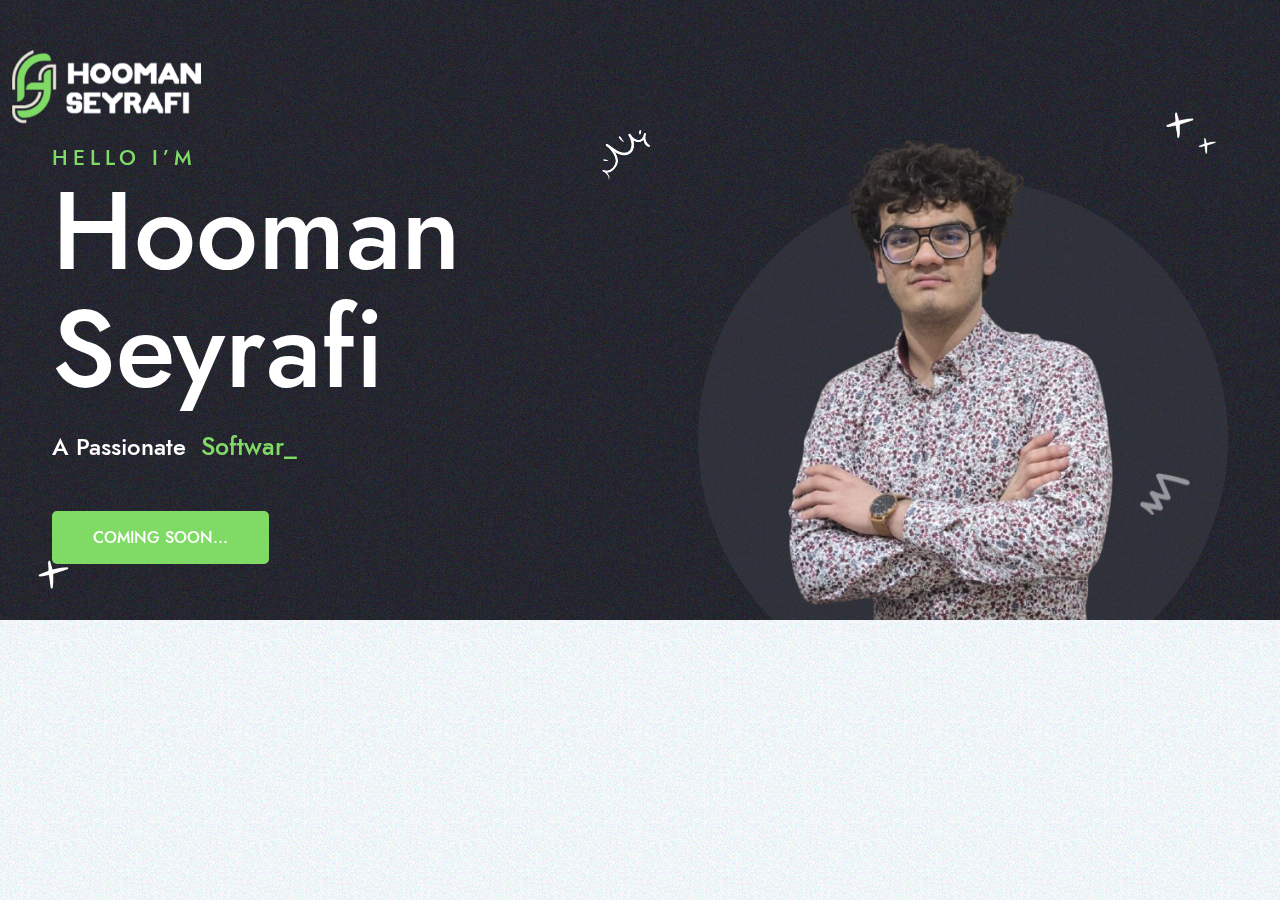
<file: index.html>
<!DOCTYPE html>
<html class="js sizes customelements history pointerevents postmessage webgl websockets cssanimations csscolumns csscolumns-width csscolumns-span csscolumns-fill csscolumns-gap csscolumns-rule csscolumns-rulecolor csscolumns-rulestyle csscolumns-rulewidth csscolumns-breakbefore csscolumns-breakafter csscolumns-breakinside flexbox picture srcset webworkers" lang="zxx"><head><meta http-equiv="Content-Type" content="text/html; charset=UTF-8">
    
    <meta http-equiv="x-ua-compatible" content="ie=edge">
    <title>Hooman Seyrafi</title>
    <meta name="description" content="">
    <meta name="viewport" content="width=device-width, initial-scale=1">
    <!-- Place favicon.ico in the root directory -->
    <link rel="shortcut icon" href="./favicon.png" type="image/x-icon">

    <!-- Fonts -->
    <link rel="preconnect" href="https://fonts.googleapis.com/">
    <link rel="preconnect" href="https://fonts.gstatic.com/" crossorigin="">
    <link href="./css2.css" rel="stylesheet">


    <!-- All css here -->
    <link rel="stylesheet" href="./bootstrap.min.css">
    <link rel="stylesheet" href="./fontawesome-all.min.css">
    <link rel="stylesheet" href="./flaticon.css">
    <link rel="stylesheet" href="./animate.css">
    <link rel="stylesheet" href="./aos.css">
    <link rel="stylesheet" href="./jquery.fancybox.min.css">
    <link rel="stylesheet" href="./slick.css">
    <link rel="stylesheet" href="./leaflet.css">
    <link rel="stylesheet" href="./meanmenu.css">
    <link rel="stylesheet" href="./default.css">
    <link rel="stylesheet" href="./style.css">
    <link rel="stylesheet" href="./responsive.css">
</head>

<body data-background="images/slider/body-bg.jpg" data-aos-easing="ease" data-aos-duration="400" data-aos-delay="0" style="background-image: url(&quot;images/slider/body-bg.jpg&quot;);" data-new-gr-c-s-check-loaded="14.1228.0" data-gr-ext-installed="" cz-shortcut-listen="true">
    <!--[if lte IE 9]>
        <p class="browserupgrade">You are using an <strong>outdated</strong> browser. Please <a href="https://browsehappy.com/">upgrade your browser</a> to improve your experience and security.</p>
    <![endif]-->

    <!--  ====== preloader=============================================  -->
    <!-- /preloader -->


    <!--  ====== header-area-start
    ============================================================ -->
    <header>
        <div id="header-sticky" class="transparent-header header-area">
            <div class="header">
                <div class="container">
                    <div class="row align-items-center">
                        <div class="col-xl-2 col-lg-2 col-md-3 col-sm-4 col-5">
                            <div class="logo mt-50 mb-50 transition5">
                                <a class="header-logo" href="#"><img src="./logo.png" alt="Logo"></a>
                            </div>
                        </div><!-- /col -->
                    </div><!-- /row -->
                </div><!-- /container -->
            </div>
        </div><!-- /header-bottom -->
    </header>
    <!--  header-area-end  -->


    <!--  ====== header extra info start
    ============================================================ -->
     
    <main class="over-hiddenn">

        <!-- ====== slider-area-start
        ==================================================== -->
        <div id="home" class="slider-area slider-bg-color over-hidden">
            <div class="single-slider slider-height over-hidden position-relative xxl-device-width bg-cover no-repeat" data-background="images/slider/slider-bg.jpg" style="background-image: url(&quot;images/slider/slider-bg.jpg&quot;);">

                <div id="scene" class="parallax position-absolute w-100 h-100 z-index1" style="transform: translate3d(0px, 0px, 0px) rotate(0.0001deg); transform-style: preserve-3d; backface-visibility: hidden; pointer-events: none;">
                    <img data-depth="0.20" class="hero-shape hero-shape1 position-absolute d-none d-lg-inline-block" src="./shape1.png" alt="#" style="transform: translate3d(-25px, 18.4px, 0px);"><!-- /hero-shape1 -->
                    <img data-depth="0.15" class="hero-shape hero-shape2 position-absolute d-none d-lg-inline-block" src="./shape2.png" alt="#" style="transform: translate3d(-18.8px, 13.8px, 0px);"><!-- /hero-shape2 -->
                    <img data-depth="0.30" class="hero-shape hero-shape3 position-absolute d-none d-lg-inline-block" src="./shape3.png" alt="#" style="transform: translate3d(-37.6px, 27.6px, 0px);"><!-- /hero-shape3 -->
                    <img data-depth="0.10" class="hero-shape hero-shape4 position-absolute d-none d-lg-inline-block" src="./shape4.png" alt="#" style="transform: translate3d(-12.5px, 9.2px, 0px);"><!-- /hero-shape4 -->
                </div><!-- /parallax -->

                <div class="container slider-height d-flex align-items-end">
                    <div class="row justify-content-center align-items-center h-100">

                        <div class="col-xl-5 col-lg-6 col-md-12 col-sm-11 col-12  d-flex align-items-center justify-content-center">
                            <div class="slider-wrapper h-100">
                                <div class="slider-content text-center mt--45 text-lg-left position-relative z-index11 aos-init aos-animate" data-aos="fade-right" data-aos-duration="2200" data-aos-delay="1000">
                                    <h1 class="mb-15 white-text">
                                        <span class="sub-heading d-block text-uppercase theme-color mb-0">Hello
                                            I’m</span>
                                        Hooman Seyrafi
                                    </h1>
                                    <h2 class="text-capitalize white-text mb-40">
                                        A Passionate
                                        <span class="d-text d-block d-sm-inline-block">
                                            <span class="typer theme-color d-inline-block pl-2" id="main" data-words="Software Engineer, Developer, Web Designer, Freelancer, Mathematic Student, Artist" data-delay="100" data-colors="#80db66" style="color: rgb(128, 219, 102);"> Free</span><span class="cursor theme-color d-inline-block" data-owner="main" style="transition: 0.1s; opacity: 1;">_</span>
                                        </span>
                                    </h2>
                                    <a href="#" class="btn position-relative over-hidden theme-bg text-uppercase transition5">Coming Soon...</a>
                                </div><!-- /slider-content -->
                            </div><!-- /slider-wrapper -->
                        </div><!-- /col -->

                        <div class="col-xl-7 col-lg-6 col-md-7 col-sm-10 col-12 d-flex justify-content-center align-items-end h-100">
                            <div class="slider-img pl-120 position-relative z-index1">
                                <img src="./person.png" alt="hero image">
                            </div><!-- /slider-img -->
                        </div><!-- /col -->

                    </div><!-- /row -->
                </div><!-- /container -->
            </div><!-- /single-slider -->

        </div>
        <!-- slider-area-end  -->
        

    </main>


    <!-- ================== All js here ================ -->
    <script src="./modernizr-3.5.0.min.js"></script>
    <script src="./jquery-1.12.4.min.js"></script>
    <script src="./popper.min.js"></script>
    <script src="./bootstrap.min.js"></script>
    <!-- knob-js -->
    <script src="./jquery-appear.js"></script>
    <script src="./jquery-knob.js"></script>
    <script src="./aos.js"></script>
    <script src="./jquery.fancybox.min.js"></script>
    <script src="./waypoint.js"></script>
    <script src="./isotope.pkgd.min.js"></script>
    <script src="./image-loaded.min.js"></script>
    <script src="./counterup-min.js"></script>
    <script src="./one-page-nav-min.js"></script>
    <script src="./slick.min.js"></script>
    <script src="./parallax.js"></script>
    <!-- map js -->
    <script src="./leaflet.js"></script>
    <script src="./typer.js"></script>
    <script src="./plugins.js"></script>
    <script src="./ajax-form.js"></script>
    <script src="./vanilla-tilt.min.js"></script>
    <script src="./jquery.meanmenu.min.js"></script>
    <script src="./main.js"></script>




</body><grammarly-desktop-integration data-grammarly-shadow-root="true"><template shadowrootmode="open"><style>
      div.grammarly-desktop-integration {
        position: absolute;
        width: 1px;
        height: 1px;
        padding: 0;
        margin: -1px;
        overflow: hidden;
        clip: rect(0, 0, 0, 0);
        white-space: nowrap;
        border: 0;
        -moz-user-select: none;
        -webkit-user-select: none;
        -ms-user-select:none;
        user-select:none;
      }

      div.grammarly-desktop-integration:before {
        content: attr(data-content);
      }
    </style><div aria-label="grammarly-integration" role="group" tabindex="-1" class="grammarly-desktop-integration" data-content="{&quot;mode&quot;:&quot;full&quot;,&quot;isActive&quot;:true,&quot;isUserDisabled&quot;:false}"></div></template></grammarly-desktop-integration></html>
</file>
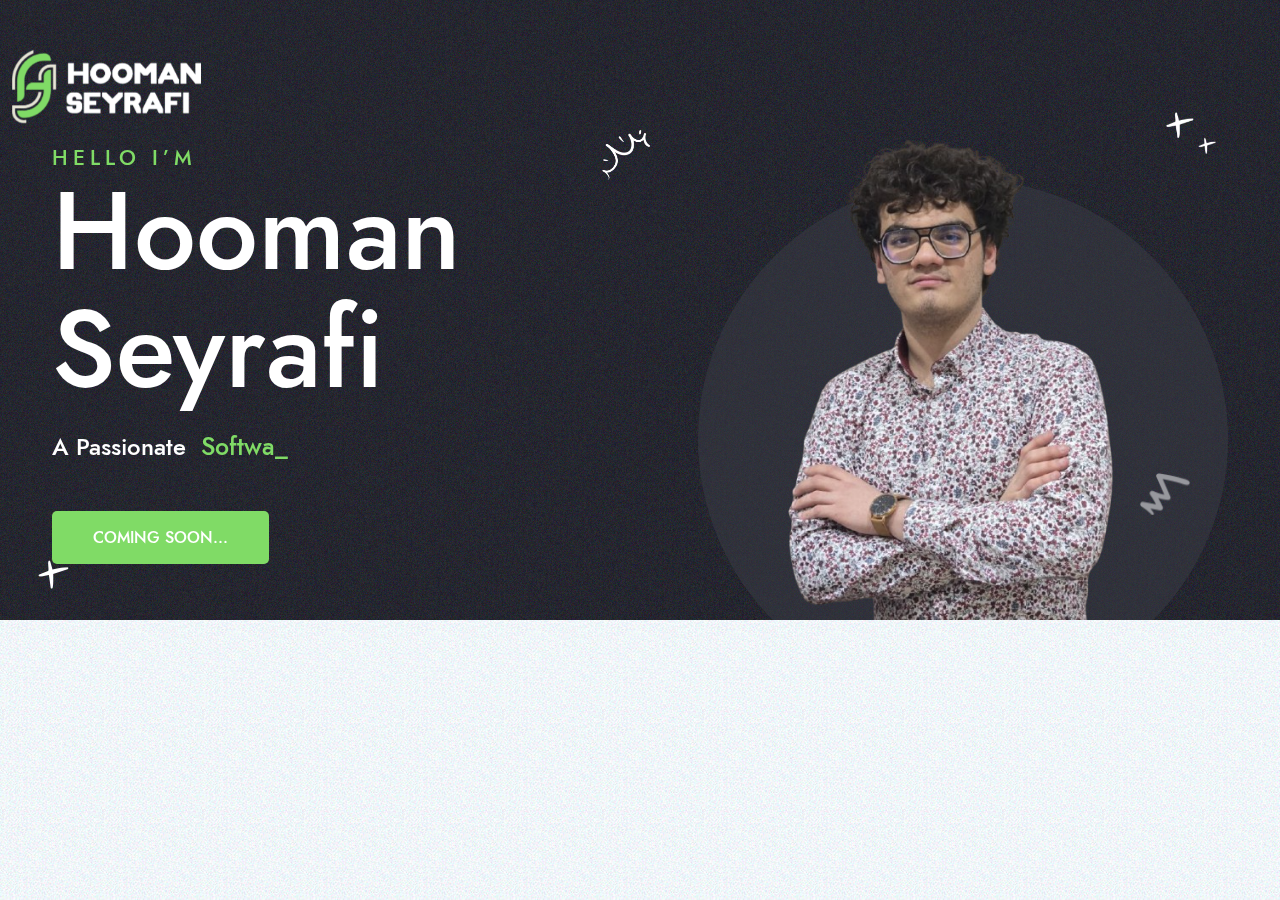
<file: Hooman Seyrafi.html>
<!DOCTYPE html>
<html class="js sizes customelements history pointerevents postmessage webgl websockets cssanimations csscolumns csscolumns-width csscolumns-span csscolumns-fill csscolumns-gap csscolumns-rule csscolumns-rulecolor csscolumns-rulestyle csscolumns-rulewidth csscolumns-breakbefore csscolumns-breakafter csscolumns-breakinside flexbox picture srcset webworkers" lang="zxx"><head><meta http-equiv="Content-Type" content="text/html; charset=UTF-8">
    
    <meta http-equiv="x-ua-compatible" content="ie=edge">
    <title>Hooman Seyrafi</title>
    <meta name="description" content="">
    <meta name="viewport" content="width=device-width, initial-scale=1">
    <!-- Place favicon.ico in the root directory -->
    <link rel="shortcut icon" href="./favicon.png" type="image/x-icon">

    <!-- Fonts -->
    <link rel="preconnect" href="https://fonts.googleapis.com/">
    <link rel="preconnect" href="https://fonts.gstatic.com/" crossorigin="">
    <link href="./css2.css" rel="stylesheet">


    <!-- All css here -->
    <link rel="stylesheet" href="./bootstrap.min.css">
    <link rel="stylesheet" href="./fontawesome-all.min.css">
    <link rel="stylesheet" href="./flaticon.css">
    <link rel="stylesheet" href="./animate.css">
    <link rel="stylesheet" href="./aos.css">
    <link rel="stylesheet" href="./jquery.fancybox.min.css">
    <link rel="stylesheet" href="./slick.css">
    <link rel="stylesheet" href="./leaflet.css">
    <link rel="stylesheet" href="./meanmenu.css">
    <link rel="stylesheet" href="./default.css">
    <link rel="stylesheet" href="./style.css">
    <link rel="stylesheet" href="./responsive.css">
</head>

<body data-background="images/slider/body-bg.jpg" data-aos-easing="ease" data-aos-duration="400" data-aos-delay="0" style="background-image: url(&quot;images/slider/body-bg.jpg&quot;);" data-new-gr-c-s-check-loaded="14.1228.0" data-gr-ext-installed="" cz-shortcut-listen="true">
    <!--[if lte IE 9]>
        <p class="browserupgrade">You are using an <strong>outdated</strong> browser. Please <a href="https://browsehappy.com/">upgrade your browser</a> to improve your experience and security.</p>
    <![endif]-->

    <!--  ====== preloader=============================================  -->
    <!-- /preloader -->


    <!--  ====== header-area-start
    ============================================================ -->
    <header>
        <div id="header-sticky" class="transparent-header header-area">
            <div class="header">
                <div class="container">
                    <div class="row align-items-center">
                        <div class="col-xl-2 col-lg-2 col-md-3 col-sm-4 col-5">
                            <div class="logo mt-50 mb-50 transition5">
                                <a class="header-logo" href="#"><img src="./logo.png" alt="Logo"></a>
                            </div>
                        </div><!-- /col -->
                    </div><!-- /row -->
                </div><!-- /container -->
            </div>
        </div><!-- /header-bottom -->
    </header>
    <!--  header-area-end  -->


    <!--  ====== header extra info start
    ============================================================ -->
     
    <main class="over-hiddenn">

        <!-- ====== slider-area-start
        ==================================================== -->
        <div id="home" class="slider-area slider-bg-color over-hidden">
            <div class="single-slider slider-height over-hidden position-relative xxl-device-width bg-cover no-repeat" data-background="images/slider/slider-bg.jpg" style="background-image: url(&quot;images/slider/slider-bg.jpg&quot;);">

                <div id="scene" class="parallax position-absolute w-100 h-100 z-index1" style="transform: translate3d(0px, 0px, 0px) rotate(0.0001deg); transform-style: preserve-3d; backface-visibility: hidden; pointer-events: none;">
                    <img data-depth="0.20" class="hero-shape hero-shape1 position-absolute d-none d-lg-inline-block" src="./shape1.png" alt="#" style="transform: translate3d(-25px, 18.4px, 0px);"><!-- /hero-shape1 -->
                    <img data-depth="0.15" class="hero-shape hero-shape2 position-absolute d-none d-lg-inline-block" src="./shape2.png" alt="#" style="transform: translate3d(-18.8px, 13.8px, 0px);"><!-- /hero-shape2 -->
                    <img data-depth="0.30" class="hero-shape hero-shape3 position-absolute d-none d-lg-inline-block" src="./shape3.png" alt="#" style="transform: translate3d(-37.6px, 27.6px, 0px);"><!-- /hero-shape3 -->
                    <img data-depth="0.10" class="hero-shape hero-shape4 position-absolute d-none d-lg-inline-block" src="./shape4.png" alt="#" style="transform: translate3d(-12.5px, 9.2px, 0px);"><!-- /hero-shape4 -->
                </div><!-- /parallax -->

                <div class="container slider-height d-flex align-items-end">
                    <div class="row justify-content-center align-items-center h-100">

                        <div class="col-xl-5 col-lg-6 col-md-12 col-sm-11 col-12  d-flex align-items-center justify-content-center">
                            <div class="slider-wrapper h-100">
                                <div class="slider-content text-center mt--45 text-lg-left position-relative z-index11 aos-init aos-animate" data-aos="fade-right" data-aos-duration="2200" data-aos-delay="1000">
                                    <h1 class="mb-15 white-text">
                                        <span class="sub-heading d-block text-uppercase theme-color mb-0">Hello
                                            I’m</span>
                                        Hooman Seyrafi
                                    </h1>
                                    <h2 class="text-capitalize white-text mb-40">
                                        A Passionate
                                        <span class="d-text d-block d-sm-inline-block">
                                            <span class="typer theme-color d-inline-block pl-2" id="main" data-words="Software Engineer, Developer, Web Designer, Freelancer, Mathematic Student, Artist" data-delay="100" data-colors="#80db66" style="color: rgb(128, 219, 102);"> Free</span><span class="cursor theme-color d-inline-block" data-owner="main" style="transition: 0.1s; opacity: 1;">_</span>
                                        </span>
                                    </h2>
                                    <a href="#" class="btn position-relative over-hidden theme-bg text-uppercase transition5">Coming Soon...</a>
                                </div><!-- /slider-content -->
                            </div><!-- /slider-wrapper -->
                        </div><!-- /col -->

                        <div class="col-xl-7 col-lg-6 col-md-7 col-sm-10 col-12 d-flex justify-content-center align-items-end h-100">
                            <div class="slider-img pl-120 position-relative z-index1">
                                <img src="./person.png" alt="hero image">
                            </div><!-- /slider-img -->
                        </div><!-- /col -->

                    </div><!-- /row -->
                </div><!-- /container -->
            </div><!-- /single-slider -->

        </div>
        <!-- slider-area-end  -->
        

    </main>


    <!-- ================== All js here ================ -->
    <script src="./modernizr-3.5.0.min.js"></script>
    <script src="./jquery-1.12.4.min.js"></script>
    <script src="./popper.min.js"></script>
    <script src="./bootstrap.min.js"></script>
    <!-- knob-js -->
    <script src="./jquery-appear.js"></script>
    <script src="./jquery-knob.js"></script>
    <script src="./aos.js"></script>
    <script src="./jquery.fancybox.min.js"></script>
    <script src="./waypoint.js"></script>
    <script src="./isotope.pkgd.min.js"></script>
    <script src="./image-loaded.min.js"></script>
    <script src="./counterup-min.js"></script>
    <script src="./one-page-nav-min.js"></script>
    <script src="./slick.min.js"></script>
    <script src="./parallax.js"></script>
    <!-- map js -->
    <script src="./leaflet.js"></script>
    <script src="./typer.js"></script>
    <script src="./plugins.js"></script>
    <script src="./ajax-form.js"></script>
    <script src="./vanilla-tilt.min.js"></script>
    <script src="./jquery.meanmenu.min.js"></script>
    <script src="./main.js"></script>




</body><grammarly-desktop-integration data-grammarly-shadow-root="true"><template shadowrootmode="open"><style>
      div.grammarly-desktop-integration {
        position: absolute;
        width: 1px;
        height: 1px;
        padding: 0;
        margin: -1px;
        overflow: hidden;
        clip: rect(0, 0, 0, 0);
        white-space: nowrap;
        border: 0;
        -moz-user-select: none;
        -webkit-user-select: none;
        -ms-user-select:none;
        user-select:none;
      }

      div.grammarly-desktop-integration:before {
        content: attr(data-content);
      }
    </style><div aria-label="grammarly-integration" role="group" tabindex="-1" class="grammarly-desktop-integration" data-content="{&quot;mode&quot;:&quot;full&quot;,&quot;isActive&quot;:true,&quot;isUserDisabled&quot;:false}"></div></template></grammarly-desktop-integration></html>
</file>
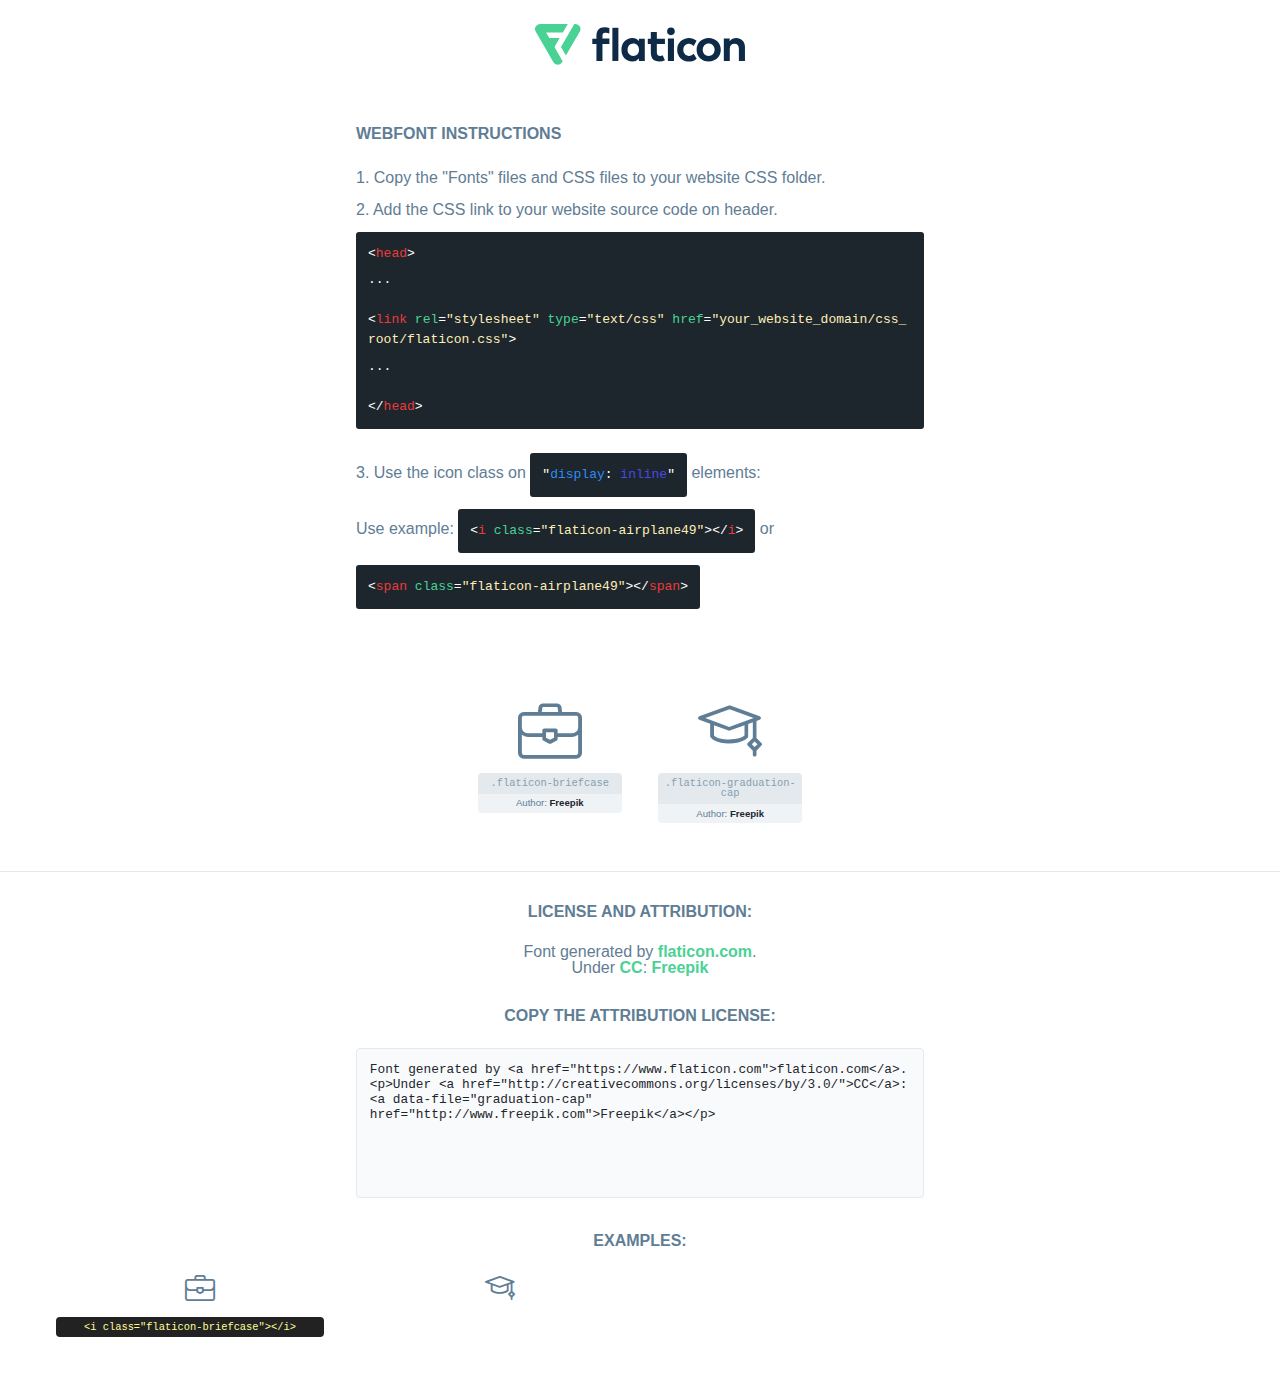
<file: fonts/flaticon-font/flaticon.html>
<!DOCTYPE html>
<html lang="en">
<head>
    <title>Flaticon Webfont</title>
    <link rel="stylesheet" type="text/css" href="flaticon.css"/>
    <meta charset="UTF-8">
    <style>
        html, body, div, span, applet, object, iframe,
        h1, h2, h3, h4, h5, h6, p, blockquote, pre,
        a, abbr, acronym, address, big, cite, code,
        del, dfn, em, img, ins, kbd, q, s, samp,
        small, strike, strong, sub, sup, tt, var,
        b, u, i, center,
        dl, dt, dd, ol, ul, li,
        fieldset, form, label, legend,
        table, caption, tbody, tfoot, thead, tr, th, td,
        article, aside, canvas, details, embed,
        figure, figcaption, footer, header, hgroup,
        menu, nav, output, ruby, section, summary,
        time, mark, audio, video {
            margin: 0;
            padding: 0;
            border: 0;
            font-size: 100%;
            font: inherit;
            vertical-align: baseline;
        }

        /* HTML5 display-role reset for older browsers */
        article, aside, details, figcaption, figure,
        footer, header, hgroup, menu, nav, section {
            display: block;
        }

        body {
            line-height: 1;
        }

        ol, ul {
            list-style: none;
        }

        blockquote, q {
            quotes: none;
        }

        blockquote:before, blockquote:after,
        q:before, q:after {
            content: '';
            content: none;
        }

        table {
            border-collapse: collapse;
            border-spacing: 0;
        }

        body {
            font-family: Helvetica, Arial, sans-serif;
            font-size: 16px;
            color: #5f7d95;
        }

        a {
            color: #4AD295;
            font-weight: bold;
            text-decoration: none;
        }

        * {
            -moz-box-sizing: border-box;
            -webkit-box-sizing: border-box;
            box-sizing: border-box;
            margin: 0;
            padding: 0;
        }

        [class^="flaticon-"]:before, [class*=" flaticon-"]:before, [class^="flaticon-"]:after, [class*=" flaticon-"]:after {
            font-family: Flaticon;
            font-size: 30px;
            font-style: normal;
            margin-left: 20px;
            color: #333;
        }

        .wrapper {
            max-width: 600px;
            margin: auto;
            padding: 0 1em;
        }

        .title {
            margin-bottom: 24px;
            text-transform: uppercase;
            font-weight: bold;
        }

        header {
            text-align: center;
            padding: 24px;
        }

        header .logo {
            width: 210px;
            height: auto;
            border: none;
            display: inline-block;
        }

        header strong {
            font-size: 28px;
            font-weight: 500;
            vertical-align: middle;
        }

        .demo {
            margin: 2em auto;
            line-height: 1.25em;
        }

        .demo ul li {
            margin-bottom: 12px;
        }

        .demo ul li code {
            background-color: #1D262D;
            border-radius: 3px;
            padding: 12px;
            display: inline-block;
            color: #fff;
            font-family: Consolas, Monaco, Lucida Console, Liberation Mono, DejaVu Sans Mono, Bitstream Vera Sans Mono, Courier New, monospace;
            font-weight: lighter;
            margin-top: 12px;
            font-size: 13px;
            word-break: break-all;
        }

        .demo ul li code .red {
            color: #EC3A3B;
        }

        .demo ul li code .green {
            color: #4AD295;
        }

        .demo ul li code .yellow {
            color: #FFEEB6;
        }

        .demo ul li code .blue {
            color: #2C8CF4;
        }

        .demo ul li code .purple {
            color: #4949E7;
        }

        .demo ul li code .dots {
            margin-top: 0.5em;
            display: block;
        }

        #glyphs {
            border-bottom: 1px solid #E3E9ED;
            padding: 2em 0;
            text-align: center;
        }

        .glyph {
            display: inline-block;
            width: 9em;
            margin: 1em;
            text-align: center;
            vertical-align: top;
            background: #FFF;
        }

        .glyph .flaticon {
            padding: 10px;
            display: block;
            font-family: "Flaticon";
            font-size: 64px;
            line-height: 1;
        }

        .glyph .flaticon:before {
            font-size: 64px;
            color: #5f7d95;
            margin-left: 0;
        }

        .class-name {
            font-size: 0.65em;
            background-color: #E3E9ED;
            color: #869FB2;
            border-radius: 4px 4px 0 0;
            padding: 0.5em;
            font-family: Consolas, Monaco, Lucida Console, Liberation Mono, DejaVu Sans Mono, Bitstream Vera Sans Mono, Courier New, monospace;
        }

        .author-name {
            font-size: 0.6em;
            background-color: #EFF3F6;
            border-top: 0;
            border-radius: 0 0 4px 4px;
            padding: 0.5em;
        }

        .author-name a {
            color: #1D262D;
        }

        .class-name:last-child {
            font-size: 10px;
            color: #888;
        }

        .class-name:last-child a {
            font-size: 10px;
            color: #555;
        }

        .glyph > input {
            display: block;
            width: 100px;
            margin: 5px auto;
            text-align: center;
            font-size: 12px;
            cursor: text;
        }

        .glyph > input.icon-input {
            font-family: "Flaticon";
            font-size: 16px;
            margin-bottom: 10px;
        }

        .attribution .title {
            margin-top: 2em;
        }

        .attribution textarea {
            background-color: #F8FAFB;
            color: #1D262D;
            padding: 1em;
            border: none;
            box-shadow: none;
            border: 1px solid #E3E9ED;
            border-radius: 4px;
            resize: none;
            width: 100%;
            height: 150px;
            font-size: 0.8em;
            font-family: Consolas, Monaco, Lucida Console, Liberation Mono, DejaVu Sans Mono, Bitstream Vera Sans Mono, Courier New, monospace;
            -webkit-appearance: none;
        }

        .attribution textarea:hover {
            border-color: #CFD9E0;
        }

        .attribution textarea:focus {
            border-color: #4AD295;
        }

        .iconsuse {
            margin: 2em auto;
            text-align: center;
            max-width: 1200px;
        }

        .iconsuse:after {
            content: '';
            display: table;
            clear: both;
        }

        .iconsuse .image {
            float: left;
            width: 25%;
            padding: 0 1em;
        }

        .iconsuse .image p {
            margin-bottom: 1em;
        }

        .iconsuse .image span {
            display: block;
            font-size: 0.65em;
            background-color: #222;
            color: #fff;
            border-radius: 4px;
            padding: 0.5em;
            color: #FFFF99;
            margin-top: 1em;
            font-family: Consolas, Monaco, Lucida Console, Liberation Mono, DejaVu Sans Mono, Bitstream Vera Sans Mono, Courier New, monospace;
        }

        .flaticon:before {
            color: #5f7d95;
        }

        #footer {
            text-align: center;
            background-color: #1D262D;
            color: #869FB2;
            padding: 12px;
            font-size: 14px;
        }

        #footer a {
            font-weight: normal;
        }

        @media (max-width: 960px) {
            .iconsuse .image {
                width: 50%;
            }
        }

        .preview {
            width: 100px;
            display: inline-block;
            margin: 10px;
        }

        .preview .inner {
            display: inline-block;
            width: 100%;
            text-align: center;
            background: #f5f5f5;
            -webkit-border-radius: 3px 3px 0 0;
            -moz-border-radius: 3px 3px 0 0;
            border-radius: 3px 3px 0 0;
        }

        .preview .inner  {
            line-height: 85px;
            font-size: 40px;
            color: #333;
        }

        .label {
            display: inline-block;
            width: 100%;
            box-sizing: border-box;
            padding: 5px;
            font-size: 10px;
            font-family: Monaco, monospace;
            color: #666;
            white-space: nowrap;
            overflow: hidden;
            text-overflow: ellipsis;
            background: #ddd;
            -webkit-border-radius: 0 0 3px 3px;
            -moz-border-radius: 0 0 3px 3px;
            border-radius: 0 0 3px 3px;
            color: #666;
        }
    </style>
</head>
<body>
    <header>
        <a href="https://www.flaticon.com/" target="_blank" class="logo">
            <svg xmlns="http://www.w3.org/2000/svg" viewBox="0 0 394.3 76.5">
                <path d="M156.6,69.4H145.3V7.1h11.3Z" style="fill:#0e2a47"/>
                <path d="M206.2,69.4h-11V64.8a15.4,15.4,0,0,1-12.6,5.7c-11.6,0-20.3-9.5-20.3-22.1s8.8-22.1,20.3-22.1a15.4,15.4,0,0,1,12.6,5.8V27.5h11Zm-32.4-21c0,6.4,4.2,11.6,10.8,11.6s10.8-4.9,10.8-11.6-4.4-11.6-10.8-11.6S173.9,42,173.9,48.4Z"
                      style="fill:#0e2a47"/>
                <path d="M262.5,13.7a7.2,7.2,0,0,1-14.4,0,7.2,7.2,0,1,1,14.4,0ZM261,69.4H249.6v-42H261Z"
                      style="fill:#0e2a47"/>
                <path id="_Trazado_" data-name="&lt;Trazado&gt;"
                      d="M139.6,17.8a16.6,16.6,0,0,0-8-1.4c-3.2.4-4.9,2-4.9,5.9v5.1h13V37.5h-13v32H115.4v-32h-7.8v-10h7.8V22.2c0-9.9,5.2-16.3,15-16.3a23.4,23.4,0,0,1,9.3,1.8Z"
                      style="fill:#0e2a47"/>
                <path d="M235.1,60c-3.5,0-6.3-1.9-6.3-7.1V37.5H244v-10H228.8V15H217.5V27.5h-5.7v10h5.7V53.7c0,10.9,5.3,16.8,15.7,16.8A22.9,22.9,0,0,0,244,68l-4.3-9.1A12.3,12.3,0,0,1,235.1,60Z"
                      style="fill:#0e2a47"/>
                <path d="M348.9,48.4c0,12.6-9.7,22.1-22.7,22.1s-22.7-9.4-22.7-22.1,9.6-22.1,22.7-22.1S348.9,35.8,348.9,48.4Zm-33.9,0c0,6.8,4.8,11.6,11.1,11.6s11.2-4.8,11.2-11.6-4.8-11.6-11.2-11.6S315.1,41.6,315.1,48.4Z"
                      style="fill:#0e2a47"/>
                <path d="M394.3,42.7V69.4H382.9V46.3c0-6.1-3-9.4-8.2-9.4s-8.9,3.2-8.9,9.5v23H354.6v-42h11v4.9c3-4.5,7.6-6.1,12.3-6.1C387.5,26.3,394.3,33,394.3,42.7Z"
                      style="fill:#0e2a47"/>
                <path d="M298,55.7h0a12.4,12.4,0,0,1-8.2,4.2h-.9l-1.8-.2a10,10,0,0,1-7.4-5.6,13.2,13.2,0,0,1-1.2-5.8,13,13,0,0,1,1.3-5.9,10.1,10.1,0,0,1,7.5-5.5h2.4a11.7,11.7,0,0,1,8.3,4.2l5.5-9.6a19.9,19.9,0,0,0-8.1-4.3,23.4,23.4,0,0,0-6.1-.8,25.2,25.2,0,0,0-7.5,1.1,20.9,20.9,0,0,0-8,4.6,21.9,21.9,0,0,0-6.8,16.4,21.9,21.9,0,0,0,6.7,16.3,20.9,20.9,0,0,0,8,4.6,25.2,25.2,0,0,0,7.7,1.2,23.6,23.6,0,0,0,6.2-.8,20,20,0,0,0,8.1-4.4Z"
                      style="fill:#0e2a47"/>
                <path d="M46.3,26.5H26.9L20.8,16H52.4L61.6,0H9.4A9.3,9.3,0,0,0,1.3,4.7a9.3,9.3,0,0,0,0,9.4L34.6,71.8a9.4,9.4,0,0,0,16.2,0l1.1-1.9L36.6,43.3Z"
                      style="fill:#4ad295"/>
                <path d="M84.2,4.7A9.3,9.3,0,0,0,76.1,0H73.8l-25,43.3,9.2,16L84.2,14A9.3,9.3,0,0,0,84.2,4.7Z"
                      style="fill:#4ad295"/>
            </svg>
        </a>
    </header>
    <section class="demo wrapper">

        <p class="title">Webfont Instructions</p>

        <ul>
            <li>
                <span class="num">1. </span>Copy the "Fonts" files and CSS files to your website CSS folder.
            </li>
            <li>
                <span class="num">2. </span>Add the CSS link to your website source code on header.
                <code class="big">
                    &lt;<span class="red">head</span>&gt;
                    <br/><span class="dots">...</span>
                    <br/>&lt;<span class="red">link</span> <span class="green">rel</span>=<span
                        class="yellow">"stylesheet"</span> <span class="green">type</span>=<span
                        class="yellow">"text/css"</span> <span class="green">href</span>=<span class="yellow">"your_website_domain/css_root/flaticon.css"</span>&gt;
                    <br/><span class="dots">...</span>
                    <br/>&lt;/<span class="red">head</span>&gt;
                </code>
            </li>

            <li>
                <p>
                    <span class="num">3. </span>Use the icon class on <code>"<span class="blue">display</span>:<span
                        class="purple"> inline</span>"</code> elements:
                    <br/>
                    Use example: <code>&lt;<span class="red">i</span> <span class="green">class</span>=<span class="yellow">&quot;flaticon-airplane49&quot;</span>&gt;&lt;/<span
                        class="red">i</span>&gt;</code> or <code>&lt;<span class="red">span</span> <span
                        class="green">class</span>=<span class="yellow">&quot;flaticon-airplane49&quot;</span>&gt;&lt;/<span
                        class="red">span</span>&gt;</code>
            </li>
        </ul>

    </section>
    <section id="glyphs">
            <div class="glyph">
                <i class="flaticon flaticon-briefcase"></i>
                <div class="class-name">.flaticon-briefcase</div>
                <div class="author-name">Author: <a data-file="briefcase" href="http://www.freepik.com">Freepik</a> </div>
            </div>

            <div class="glyph">
                <i class="flaticon flaticon-graduation-cap"></i>
                <div class="class-name">.flaticon-graduation-cap</div>
                <div class="author-name">Author: <a data-file="graduation-cap" href="http://www.freepik.com">Freepik</a> </div>
            </div>

    </section>

    <section class="attribution wrapper"   style="text-align:center;">

        <div class="title">License and attribution:</div><div class="attrDiv">Font generated by <a href="https://www.flaticon.com">flaticon.com</a>. <div><p>Under <a href="http://creativecommons.org/licenses/by/3.0/">CC</a>: <a data-file="graduation-cap" href="http://www.freepik.com">Freepik</a></p>  </div>
        </div>
        <div class="title">Copy the Attribution License:</div>

        <textarea onclick="this.focus();this.select();">Font generated by &lt;a href=&quot;https://www.flaticon.com&quot;&gt;flaticon.com&lt;/a&gt;. <p>Under <a href="http://creativecommons.org/licenses/by/3.0/">CC</a>: <a data-file="graduation-cap" href="http://www.freepik.com">Freepik</a></p> 
        </textarea>

    </section>

    <section class="iconsuse">

        <div class="title">Examples:</div>
            <div class="image">
                <p>
                    <i class="flaticon flaticon-briefcase"></i>
                    <span>&lt;i class=&quot;flaticon-briefcase&quot;&gt;&lt;/i&gt;</span>
                </p>
            </div>
            <div class="image">
                <p>
                    <i class="flaticon flaticon-graduation-cap"></i>
                    <spa
</file>
<file: css2.css>
/* cyrillic-ext */
@font-face {
  font-family: 'Open Sans';
  font-style: italic;
  font-weight: 300;
  font-stretch: 100%;
  font-display: swap;
  src: url(https://fonts.gstatic.com/s/opensans/v40/memtYaGs126MiZpBA-UFUIcVXSCEkx2cmqvXlWqWtE6F15M.woff2) format('woff2');
  unicode-range: U+0460-052F, U+1C80-1C8A, U+20B4, U+2DE0-2DFF, U+A640-A69F, U+FE2E-FE2F;
}
/* cyrillic */
@font-face {
  font-family: 'Open Sans';
  font-style: italic;
  font-weight: 300;
  font-stretch: 100%;
  font-display: swap;
  src: url(https://fonts.gstatic.com/s/opensans/v40/memtYaGs126MiZpBA-UFUIcVXSCEkx2cmqvXlWqWvU6F15M.woff2) format('woff2');
  unicode-range: U+0301, U+0400-045F, U+0490-0491, U+04B0-04B1, U+2116;
}
/* greek-ext */
@font-face {
  font-family: 'Open Sans';
  font-style: italic;
  font-weight: 300;
  font-stretch: 100%;
  font-display: swap;
  src: url(https://fonts.gstatic.com/s/opensans/v40/memtYaGs126MiZpBA-UFUIcVXSCEkx2cmqvXlWqWtU6F15M.woff2) format('woff2');
  unicode-range: U+1F00-1FFF;
}
/* greek */
@font-face {
  font-family: 'Open Sans';
  font-style: italic;
  font-weight: 300;
  font-stretch: 100%;
  font-display: swap;
  src: url(https://fonts.gstatic.com/s/opensans/v40/memtYaGs126MiZpBA-UFUIcVXSCEkx2cmqvXlWqWuk6F15M.woff2) format('woff2');
  unicode-range: U+0370-0377, U+037A-037F, U+0384-038A, U+038C, U+038E-03A1, U+03A3-03FF;
}
/* hebrew */
@font-face {
  font-family: 'Open Sans';
  font-style: italic;
  font-weight: 300;
  font-stretch: 100%;
  font-display: swap;
  src: url(https://fonts.gstatic.com/s/opensans/v40/memtYaGs126MiZpBA-UFUIcVXSCEkx2cmqvXlWqWu06F15M.woff2) format('woff2');
  unicode-range: U+0307-0308, U+0590-05FF, U+200C-2010, U+20AA, U+25CC, U+FB1D-FB4F;
}
/* math */
@font-face {
  font-family: 'Open Sans';
  font-style: italic;
  font-weight: 300;
  font-stretch: 100%;
  font-display: swap;
  src: url(https://fonts.gstatic.com/s/opensans/v40/memtYaGs126MiZpBA-UFUIcVXSCEkx2cmqvXlWqWxU6F15M.woff2) format('woff2');
  unicode-range: U+0302-0303, U+0305, U+0307-0308, U+0310, U+0312, U+0315, U+031A, U+0326-0327, U+032C, U+032F-0330, U+0332-0333, U+0338, U+033A, U+0346, U+034D, U+0391-03A1, U+03A3-03A9, U+03B1-03C9, U+03D1, U+03D5-03D6, U+03F0-03F1, U+03F4-03F5, U+2016-2017, U+2034-2038, U+203C, U+2040, U+2043, U+2047, U+2050, U+2057, U+205F, U+2070-2071, U+2074-208E, U+2090-209C, U+20D0-20DC, U+20E1, U+20E5-20EF, U+2100-2112, U+2114-2115, U+2117-2121, U+2123-214F, U+2190, U+2192, U+2194-21AE, U+21B0-21E5, U+21F1-21F2, U+21F4-2211, U+2213-2214, U+2216-22FF, U+2308-230B, U+2310, U+2319, U+231C-2321, U+2336-237A, U+237C, U+2395, U+239B-23B7, U+23D0, U+23DC-23E1, U+2474-2475, U+25AF, U+25B3, U+25B7, U+25BD, U+25C1, U+25CA, U+25CC, U+25FB, U+266D-266F, U+27C0-27FF, U+2900-2AFF, U+2B0E-2B11, U+2B30-2B4C, U+2BFE, U+3030, U+FF5B, U+FF5D, U+1D400-1D7FF, U+1EE00-1EEFF;
}
/* symbols */
@font-face {
  font-family: 'Open Sans';
  font-style: italic;
  font-weight: 300;
  font-stretch: 100%;
  font-display: swap;
  src: url(https://fonts.gstatic.com/s/opensans/v40/memtYaGs126MiZpBA-UFUIcVXSCEkx2cmqvXlWqW106F15M.woff2) format('woff2');
  unicode-range: U+0001-000C, U+000E-001F, U+007F-009F, U+20DD-20E0, U+20E2-20E4, U+2150-218F, U+2190, U+2192, U+2194-2199, U+21AF, U+21E6-21F0, U+21F3, U+2218-2219, U+2299, U+22C4-22C6, U+2300-243F, U+2440-244A, U+2460-24FF, U+25A0-27BF, U+2800-28FF, U+2921-2922, U+2981, U+29BF, U+29EB, U+2B00-2BFF, U+4DC0-4DFF, U+FFF9-FFFB, U+10140-1018E, U+10190-1019C, U+101A0, U+101D0-101FD, U+102E0-102FB, U+10E60-10E7E, U+1D2C0-1D2D3, U+1D2E0-1D37F, U+1F000-1F0FF, U+1F100-1F1AD, U+1F1E6-1F1FF, U+1F30D-1F30F, U+1F315, U+1F31C, U+1F31E, U+1F320-1F32C, U+1F336, U+1F378, U+1F37D, U+1F382, U+1F393-1F39F, U+1F3A7-1F3A8, U+1F3AC-1F3AF, U+1F3C2, U+1F3C4-1F3C6, U+1F3CA-1F3CE, U+1F3D4-1F3E0, U+1F3ED, U+1F3F1-1F3F3, U+1F3F5-1F3F7, U+1F408, U+1F415, U+1F41F, U+1F426, U+1F43F, U+1F441-1F442, U+1F444, U+1F446-1F449, U+1F44C-1F44E, U+1F453, U+1F46A, U+1F47D, U+1F4A3, U+1F4B0, U+1F4B3, U+1F4B9, U+1F4BB, U+1F4BF, U+1F4C8-1F4CB, U+1F4D6, U+1F4DA, U+1F4DF, U+1F4E3-1F4E6, U+1F4EA-1F4ED, U+1F4F7, U+1F4F9-1F4FB, U+1F4FD-1F4FE, U+1F503, U+1F507-1F50B, U+1F50D, U+1F512-1F513, U+1F53E-1F54A, U+1F54F-1F5FA, U+1F610, U+1F650-1F67F, U+1F687, U+1F68D, U+1F691, U+1F694, U+1F698, U+1F6AD, U+1F6B2, U+1F6B9-1F6BA, U+1F6BC, U+1F6C6-1F6CF, U+1F6D3-1F6D7, U+1F6E0-1F6EA, U+1F6F0-1F6F3, U+1F6F7-1F6FC, U+1F700-1F7FF, U+1F800-1F80B, U+1F810-1F847, U+1F850-1F859, U+1F860-1F887, U+1F890-1F8AD, U+1F8B0-1F8BB, U+1F8C0-1F8C1, U+1F900-1F90B, U+1F93B, U+1F946, U+1F984, U+1F996, U+1F9E9, U+1FA00-1FA6F, U+1FA70-1FA7C, U+1FA80-1FA89, U+1FA8F-1FAC6, U+1FACE-1FADC, U+1FADF-1FAE9, U+1FAF0-1FAF8, U+1FB00-1FBFF;
}
/* vietnamese */
@font-face {
  font-family: 'Open Sans';
  font-style: italic;
  font-weight: 300;
  font-stretch: 100%;
  font-display: swap;
  src: url(https://fonts.gstatic.com/s/opensans/v40/memtYaGs126MiZpBA-UFUIcVXSCEkx2cmqvXlWqWtk6F15M.woff2) format('woff2');
  unicode-range: U+0102-0103, U+0110-0111, U+0128-0129, U+0168-0169, U+01A0-01A1, U+01AF-01B0, U+0300-0301, U+0303-0304, U+0308-0309, U+0323, U+0329, U+1EA0-1EF9, U+20AB;
}
/* latin-ext */
@font-face {
  font-family: 'Open Sans';
  font-style: italic;
  font-weight: 300;
  font-stretch: 100%;
  font-display: swap;
  src: url(https://fonts.gstatic.com/s/opensans/v40/memtYaGs126MiZpBA-UFUIcVXSCEkx2cmqvXlWqWt06F15M.woff2) format('woff2');
  unicode-range: U+0100-02BA, U+02BD-02C5, U+02C7-02CC, U+02CE-02D7, U+02DD-02FF, U+0304, U+0308, U+0329, U+1D00-1DBF, U+1E00-1E9F, U+1EF2-1EFF, U+2020, U+20A0-20AB, U+20AD-20C0, U+2113, U+2C60-2C7F, U+A720-A7FF;
}
/* latin */
@font-face {
  font-family: 'Open Sans';
  font-style: italic;
  font-weight: 300;
  font-stretch: 100%;
  font-display: swap;
  src: url(https://fonts.gstatic.com/s/opensans/v40/memtYaGs126MiZpBA-UFUIcVXSCEkx2cmqvXlWqWuU6F.woff2) format('woff2');
  unicode-range: U+0000-00FF, U+0131, U+0152-0153, U+02BB-02BC, U+02C6, U+02DA, U+02DC, U+0304, U+0308, U+0329, U+2000-206F, U+20AC, U+2122, U+2191, U+2193, U+2212, U+2215, U+FEFF, U+FFFD;
}
/* cyrillic-ext */
@font-face {
  font-family: 'Open Sans';
  font-style: italic;
  font-weight: 400;
  font-stretch: 100%;
  font-display: swap;
  src: url(https://fonts.gstatic.com/s/opensans/v40/memtYaGs126MiZpBA-UFUIcVXSCEkx2cmqvXlWqWtE6F15M.woff2) format('woff2');
  unicode-range: U+0460-052F, U+1C80-1C8A, U+20B4, U+2DE0-2DFF, U+A640-A69F, U+FE2E-FE2F;
}
/* cyrillic */
@font-face {
  font-family: 'Open Sans';
  font-style: italic;
  font-weight: 400;
  font-stretch: 100%;
  font-display: swap;
  src: url(https://fonts.gstatic.com/s/opensans/v40/memtYaGs126MiZpBA-UFUIcVXSCEkx2cmqvXlWqWvU6F15M.woff2) format('woff2');
  unicode-range: U+0301, U+0400-045F, U+0490-0491, U+04B0-04B1, U+2116;
}
/* greek-ext */
@font-face {
  font-family: 'Open Sans';
  font-style: italic;
  font-weight: 400;
  font-stretch: 100%;
  font-display: swap;
  src: url(https://fonts.gstatic.com/s/opensans/v40/memtYaGs126MiZpBA-UFUIcVXSCEkx2cmqvXlWqWtU6F15M.woff2) format('woff2');
  unicode-range: U+1F00-1FFF;
}
/* greek */
@font-face {
  font-family: 'Open Sans';
  font-style: italic;
  font-weight: 400;
  font-stretch: 100%;
  font-display: swap;
  src: url(https://fonts.gstatic.com/s/opensans/v40/memtYaGs126MiZpBA-UFUIcVXSCEkx2cmqvXlWqWuk6F15M.woff2) format('woff2');
  unicode-range: U+0370-0377, U+037A-037F, U+0384-038A, U+038C, U+038E-03A1, U+03A3-03FF;
}
/* hebrew */
@font-face {
  font-family: 'Open Sans';
  font-style: italic;
  font-weight: 400;
  font-stretch: 100%;
  font-display: swap;
  src: url(https://fonts.gstatic.com/s/opensans/v40/memtYaGs126MiZpBA-UFUIcVXSCEkx2cmqvXlWqWu06F15M.woff2) format('woff2');
  unicode-range: U+0307-0308, U+0590-05FF, U+200C-2010, U+20AA, U+25CC, U+FB1D-FB4F;
}
/* math */
@font-face {
  font-family: 'Open Sans';
  font-style: italic;
  font-weight: 400;
  font-stretch: 100%;
  font-display: swap;
  src: url(https://fonts.gstatic.com/s/opensans/v40/memtYaGs126MiZpBA-UFUIcVXSCEkx2cmqvXlWqWxU6F15M.woff2) format('woff2');
  unicode-range: U+0302-0303, U+0305, U+0307-0308, U+0310, U+0312, U+0315, U+031A, U+0326-0327, U+032C, U+032F-0330, U+0332-0333, U+0338, U+033A, U+0346, U+034D, U+0391-03A1, U+03A3-03A9, U+03B1-03C9, U+03D1, U+03D5-03D6, U+03F0-03F1, U+03F4-03F5, U+2016-2017, U+2034-2038, U+203C, U+2040, U+2043, U+2047, U+2050, U+2057, U+205F, U+2070-2071, U+2074-208E, U+2090-209C, U+20D0-20DC, U+20E1, U+20E5-20EF, U+2100-2112, U+2114-2115, U+2117-2121, U+2123-214F, U+2190, U+2192, U+2194-21AE, U+21B0-21E5, U+21F1-21F2, U+21F4-2211, U+2213-2214, U+2216-22FF, U+2308-230B, U+2310, U+2319, U+231C-2321, U+2336-237A, U+237C, U+2395, U+239B-23B7, U+23D0, U+23DC-23E1, U+2474-2475, U+25AF, U+25B3, U+25B7, U+25BD, U+25C1, U+25CA, U+25CC, U+25FB, U+266D-266F, U+27C0-27FF, U+2900-2AFF, U+2B0E-2B11, U+2B30-2B4C, U+2BFE, U+3030, U+FF5B, U+FF5D, U+1D400-1D7FF, U+1EE00-1EEFF;
}
/* symbols */
@font-face {
  font-family: 'Open Sans';
  font-style: italic;
  font-weight: 400;
  font-stretch: 100%;
  font-display: swap;
  src: url(https://fonts.gstatic.com/s/opensans/v40/memtYaGs126MiZpBA-UFUIcVXSCEkx2cmqvXlWqW106F15M.woff2) format('woff2');
  unicode-range: U+0001-000C, U+000E-001F, U+007F-009F, U+20DD-20E0, U+20E2-20E4, U+2150-218F, U+2190, U+2192, U+2194-2199, U+21AF, U+21E6-21F0, U+21F3, U+2218-2219, U+2299, U+22C4-22C6, U+2300-243F, U+2440-244A, U+2460-24FF, U+25A0-27BF, U+2800-28FF, U+2921-2922, U+2981, U+29BF, U+29EB, U+2B00-2BFF, U+4DC0-4DFF, U+FFF9-FFFB, U+10140-1018E, U+10190-1019C, U+101A0, U+101D0-101FD, U+102E0-102FB, U+10E60-10E7E, U+1D2C0-1D2D3, U+1D2E0-1D37F, U+1F000-1F0FF, U+1F100-1F1AD, U+1F1E6-1F1FF, U+1F30D-1F30F, U+1F315, U+1F31C, U+1F31E, U+1F320-1F32C, U+1F336, U+1F378, U+1F37D, U+1F382, U+1F393-1F39F, U+1F3A7-1F3A8, U+1F3AC-1F3AF, U+1F3C2, U+1F3C4-1F3C6, U+1F3CA-1F3CE, U+1F3D4-1F3E0, U+1F3ED, U+1F3F1-1F3F3, U+1F3F5-1F3F7, U+1F408, U+1F415, U+1F41F, U+1F426, U+1F43F, U+1F441-1F442, U+1F444, U+1F446-1F449, U+1F44C-1F44E, U+1F453, U+1F46A, U+1F47D, U+1F4A3, U+1F4B0, U+1F4B3, U+1F4B9, U+1F4BB, U+1F4BF, U+1F4C8-1F4CB, U+1F4D6, U+1F4DA, U+1F4DF, U+1F4E3-1F4E6, U+1F4EA-1F4ED, U+1F4F7, U+1F4F9-1F4FB, U+1F4FD-1F4FE, U+1F503, U+1F507-1F50B, U+1F50D, U+1F512-1F513, U+1F53E-1F54A, U+1F54F-1F5FA, U+1F610, U+1F650-1F67F, U+1F687, U+1F68D, U+1F691, U+1F694, U+1F698, U+1F6AD, U+1F6B2, U+1F6B9-1F6BA, U+1F6BC, U+1F6C6-1F6CF, U+1F6D3-1F6D7, U+1F6E0-1F6EA, U+1F6F0-1F6F3, U+1F6F7-1F6FC, U+1F700-1F7FF, U+1F800-1F80B, U+1F810-1F847, U+1F850-1F859, U+1F860-1F887, U+1F890-1F8AD, U+1F8B0-1F8BB, U+1F8C0-1F8C1, U+1F900-1F90B, U+1F93B, U+1F946, U+1F984, U+1F996, U+1F9E9, U+1FA00-1FA6F, U+1FA70-1FA7C, U+1FA80-1FA89, U+1FA8F-1FAC6, U+1FACE-1FADC, U+1FADF-1FAE9, U+1FAF0-1FAF8, U+1FB00-1FBFF;
}
/* vietnamese */
@font-face {
  font-family: 'Open Sans';
  font-style: italic;
  font-weight: 400;
  font-stretch: 100%;
  font-display: swap;
  src: url(https://fonts.gstatic.com/s/opensans/v40/memtYaGs126MiZpBA-UFUIcVXSCEkx2cmqvXlWqWtk6F15M.woff2) format('woff2');
  unicode-range: U+0102-0103, U+0110-0111, U+0128-0129, U+0168-0169, U+01A0-01A1, U+01AF-01B0, U+0300-0301, U+0303-0304, U+0308-0309, U+0323, U+0329, U+1EA0-1EF9, U+20AB;
}
/* latin-ext */
@font-face {
  font-family: 'Open Sans';
  font-style: italic;
  font-weight: 400;
  font-stretch: 100%;
  font-display: swap;
  src: url(https://fonts.gstatic.com/s/opensans/v40/memtYaGs126MiZpBA-UFUIcVXSCEkx2cmqvXlWqWt06F15M.woff2) format('woff2');
  unicode-range: U+0100-02BA, U+02BD-02C5, U+02C7-02CC, U+02CE-02D7, U+02DD-02FF, U+0304, U+0308, U+0329, U+1D00-1DBF, U+1E00-1E9F, U+1EF2-1EFF, U+2020, U+20A0-20AB, U+20AD-20C0, U+2113, U+2C60-2C7F, U+A720-A7FF;
}
/* latin */
@font-face {
  font-family: 'Open Sans';
  font-style: italic;
  font-weight: 400;
  font-stretch: 100%;
  font-display: swap;
  src: url(https://fonts.gstatic.com/s/opensans/v40/memtYaGs126MiZpBA-UFUIcVXSCEkx2cmqvXlWqWuU6F.woff2) format('woff2');
  unicode-range: U+0000-00FF, U+0131, U+0152-0153, U+02BB-02BC, U+02C6, U+02DA, U+02DC, U+0304, U+0308, U+0329, U+2000-206F, U+20AC, U+2122, U+2191, U+2193, U+2212, U+2215, U+FEFF, U+FFFD;
}
/* cyrillic-ext */
@font-face {
  font-family: 'Open Sans';
  font-style: italic;
  font-weight: 500;
  font-stretch: 100%;
  font-display: swap;
  src: url(https://fonts.gstatic.com/s/opensans/v40/memtYaGs126MiZpBA-UFUIcVXSCEkx2cmqvXlWqWtE6F15M.woff2) format('woff2');
  unicode-range: U+0460-052F, U+1C80-1C8A, U+20B4, U+2DE0-2DFF, U+A640-A69F, U+FE2E-FE2F;
}
/* cyrillic */
@font-face {
  font-family: 'Open Sans';
  font-style: italic;
  font-weight: 500;
  font-stretch: 100%;
  font-display: swap;
  src: url(https://fonts.gstatic.com/s/opensans/v40/memtYaGs126MiZpBA-UFUIcVXSCEkx2cmqvXlWqWvU6F15M.woff2) format('woff2');
  unicode-range: U+0301, U+0400-045F, U+0490-0491, U+04B0-04B1, U+2116;
}
/* greek-ext */
@font-face {
  font-family: 'Open Sans';
  font-style: italic;
  font-weight: 500;
  font-stretch: 100%;
  font-display: swap;
  src: url(https://fonts.gstatic.com/s/opensans/v40/memtYaGs126MiZpBA-UFUIcVXSCEkx2cmqvXlWqWtU6F15M.woff2) format('woff2');
  unicode-range: U+1F00-1FFF;
}
/* greek */
@font-face {
  font-family: 'Open Sans';
  font-style: italic;
  font-weight: 500;
  font-stretch: 100%;
  font-display: swap;
  src: url(https://fonts.gstatic.com/s/opensans/v40/memtYaGs126MiZpBA-UFUIcVXSCEkx2cmqvXlWqWuk6F15M.woff2) format('woff2');
  unicode-range: U+0370-0377, U+037A-037F, U+0384-038A, U+038C, U+038E-03A1, U+03A3-03FF;
}
/* hebrew */
@font-face {
  font-family: 'Open Sans';
  font-style: italic;
  font-weight: 500;
  font-stretch: 100%;
  font-display: swap;
  src: url(https://fonts.gstatic.com/s/opensans/v40/memtYaGs126MiZpBA-UFUIcVXSCEkx2cmqvXlWqWu06F15M.woff2) format('woff2');
  unicode-range: U+0307-0308, U+0590-05FF, U+200C-2010, U+20AA, U+25CC, U+FB1D-FB4F;
}
/* math */
@font-face {
  font-family: 'Open Sans';
  font-style: italic;
  font-weight: 500;
  font-stretch: 100%;
  font-display: swap;
  src: url(https://fonts.gstatic.com/s/opensans/v40/memtYaGs126MiZpBA-UFUIcVXSCEkx2cmqvXlWqWxU6F15M.woff2) format('woff2');
  unicode-range: U+0302-0303, U+0305, U+0307-0308, U+0310, U+0312, U+0315, U+031A, U+0326-0327, U+032C, U+032F-0330, U+0332-0333, U+0338, U+033A, U+0346, U+034D, U+0391-03A1, U+03A3-03A9, U+03B1-03C9, U+03D1, U+03D5-03D6, U+03F0-03F1, U+03F4-03F5, U+2016-2017, U+2034-2038, U+203C, U+2040, U+2043, U+2047, U+2050, U+2057, U+205F, U+2070-2071, U+2074-208E, U+2090-209C, U+20D0-20DC, U+20E1, U+20E5-20EF, U+2100-2112, U+2114-2115, U+2117-2121, U+2123-214F, U+2190, U+2192, U+2194-21AE, U+21B0-21E5, U+21F1-21F2, U+21F4-2211, U+2213-2214, U+2216-22FF, U+2308-230B, U+2310, U+2319, U+231C-2321, U+2336-237A, U+237C, U+2395, U+239B-23B7, U+23D0, U+23DC-23E1, U+2474-2475, U+25AF, U+25B3, U+25B7, U+25BD, U+25C1, U+25CA, U+25CC, U+25FB, U+266D-266F, U+27C0-27FF, U+2900-2AFF, U+2B0E-2B11, U+2B30-2B4C, U+2BFE, U+3030, U+FF5B, U+FF5D, U+1D400-1D7FF, U+1EE00-1EEFF;
}
/* symbols */
@font-face {
  font-family: 'Open Sans';
  font-style: italic;
  font-weight: 500;
  font-stretch: 100%;
  font-display: swap;
  src: url(https://fonts.gstatic.com/s/opensans/v40/memtYaGs126MiZpBA-UFUIcVXSCEkx2cmqvXlWqW106F15M.woff2) format('woff2');
  unicode-range: U+0001-000C, U+000E-001F, U+007F-009F, U+20DD-20E0, U+20E2-20E4, U+2150-218F, U+2190, U+2192, U+2194-2199, U+21AF, U+21E6-21F0, U+21F3, U+2218-2219, U+2299, U+22C4-22C6, U+2300-243F, U+2440-244A, U+2460-24FF, U+25A0-27BF, U+2800-28FF, U+2921-2922, U+2981, U+29BF, U+29EB, U+2B00-2BFF, U+4DC0-4DFF, U+FFF9-FFFB, U+10140-1018E, U+10190-1019C, U+101A0, U+101D0-101FD, U+102E0-102FB, U+10E60-10E7E, U+1D2C0-1D2D3, U+1D2E0-1D37F, U+1F000-1F0FF, U+1F100-1F1AD, U+1F1E6-1F1FF, U+1F30D-1F30F, U+1F315, U+1F31C, U+1F31E, U+1F320-1F32C, U+1F336, U+1F378, U+1F37D, U+1F382, U+1F393-1F39F, U+1F3A7-1F3A8, U+1F3AC-1F3AF, U+1F3C2, U+1F3C4-1F3C6, U+1F3CA-1F3CE, U+1F3D4-1F3E0, U+1F3ED, U+1F3F1-1F3F3, U+1F3F5-1F3F7, U+1F408, U+1F415, U+1F41F, U+1F426, U+1F43F, U+1F441-1F442, U+1F444, U+1F446-1F449, U+1F44C-1F44E, U+1F453, U+1F46A, U+1F47D, U+1F4A3, U+1F4B0, U+1F4B3, U+1F4B9, U+1F4BB, U+1F4BF, U+1F4C8-1F4CB, U+1F4D6, U+1F4DA, U+1F4DF, U+1F4E3-1F4E6, U+1F4EA-1F4ED, U+1F4F7, U+1F4F9-1F4FB, U+1F4FD-1F4FE, U+1F503, U+1F507-1F50B, U+1F50D, U+1F512-1F513, U+1F53E-1F54A, U+1F54F-1F5FA, U+1F610, U+1F650-1F67F, U+1F687, U+1F68D, U+1F691, U+1F694, U+1F698, U+1F6AD, U+1F6B2, U+1F6B9-1F6BA, U+1F6BC, U+1F6C6-1F6CF, U+1F6D3-1F6D7, U+1F6E0-1F6EA, U+1F6F0-1F6F3, U+1F6F7-1F6FC, U+1F700-1F7FF, U+1F800-1F80B, U+1F810-1F847, U+1F850-1F859, U+1F860-1F887, U+1F890-1F8AD, U+1F8B0-1F8BB, U+1F8C0-1F8C1, U+1F900-1F90B, U+1F93B, U+1F946, U+1F984, U+1F996, U+1F9E9, U+1FA00-1FA6F, U+1FA70-1FA7C, U+1FA80-1FA89, U+1FA8F-1FAC6, U+1FACE-1FADC, U+1FADF-1FAE9, U+1FAF0-1FAF8, U+1FB00-1FBFF;
}
/* vietnamese */
@font-face {
  font-family: 'Open Sans';
  font-style: italic;
  font-weight: 500;
  font-stretch: 100%;
  font-display: swap;
  src: url(https://fonts.gstatic.com/s/opensans/v40/memtYaGs126MiZpBA-UFUIcVXSCEkx2cmqvXlWqWtk6F15M.woff2) format('woff2');
  unicode-range: U+0102-0103, U+0110-0111, U+0128-0129, U+0168-0169, U+01A0-01A1, U+01AF-01B0, U+0300-0301, U+0303-0304, U+0308-0309, U+0323, U+0329, U+1EA0-1EF9, U+20AB;
}
/* latin-ext */
@font-face {
  font-family: 'Open Sans';
  font-style: italic;
  font-weight: 500;
  font-stretch: 100%;
  font-display: swap;
  src: url(https://fonts.gstatic.com/s/opensans/v40/memtYaGs126MiZpBA-UFUIcVXSCEkx2cmqvXlWqWt06F15M.woff2) format('woff2');
  unicode-range: U+0100-02BA, U+02BD-02C5, U+02C7-02CC, U+02CE-02D7, U+02DD-02FF, U+0304, U+0308, U+0329, U+1D00-1DBF, U+1E00-1E9F, U+1EF2-1EFF, U+2020, U+20A0-20AB, U+20AD-20C0, U+2113, U+2C60-2C7F, U+A720-A7FF;
}
/* latin */
@font-face {
  font-family: 'Open Sans';
  font-style: italic;
  font-weight: 500;
  font-stretch: 100%;
  font-display: swap;
  src: url(https://fonts.gstatic.com/s/opensans/v40/memtYaGs126MiZpBA-UFUIcVXSCEkx2cmqvXlWqWuU6F.woff2) format('woff2');
  unicode-range: U+0000-00FF, U+0131, U+0152-0153, U+02BB-02BC, U+02C6, U+02DA, U+02DC, U+0304, U+0308, U+0329, U+2000-206F, U+20AC, U+2122, U+2191, U+2193, U+2212, U+2215, U+FEFF, U+FFFD;
}
/* cyrillic-ext */
@font-face {
  font-family: 'Open Sans';
  font-style: italic;
  font-weight: 600;
  font-stretch: 100%;
  font-display: swap;
  src: url(https://fonts.gstatic.com/s/opensans/v40/memtYaGs126MiZpBA-UFUIcVXSCEkx2cmqvXlWqWtE6F15M.woff2) format('woff2');
  unicode-range: U+0460-052F, U+1C80-1C8A, U+20B4, U+2DE0-2DFF, U+A640-A69F, U+FE2E-FE2F;
}
/* cyrillic */
@font-face {
  font-family: 'Open Sans';
  font-style: italic;
  font-weight: 600;
  font-stretch: 100%;
  font-display: swap;
  src: url(https://fonts.gstatic.com/s/opensans/v40/memtYaGs126MiZpBA-UFUIcVXSCEkx2cmqvXlWqWvU6F15M.woff2) format('woff2');
  unicode-range: U+0301, U+0400-045F, U+0490-0491, U+04B0-04B1, U+2116;
}
/* greek-ext */
@font-face {
  font-family: 'Open Sans';
  font-style: italic;
  font-weight: 600;
  font-stretch: 100%;
  font-display: swap;
  src: url(https://fonts.gstatic.com/s/opensans/v40/memtYaGs126MiZpBA-UFUIcVXSCEkx2cmqvXlWqWtU6F15M.woff2) format('woff2');
  unicode-range: U+1F00-1FFF;
}
/* greek */
@font-face {
  font-family: 'Open Sans';
  font-style: italic;
  font-weight: 600;
  font-stretch: 100%;
  font-display: swap;
  src: url(https://fonts.gstatic.com/s/opensans/v40/memtYaGs126MiZpBA-UFUIcVXSCEkx2cmqvXlWqWuk6F15M.woff2) format('woff2');
  unicode-range: U+0370-0377, U+037A-037F, U+0384-038A, U+038C, U+038E-03A1, U+03A3-03FF;
}
/* hebrew */
@font-face {
  font-family: 'Open Sans';
  font-style: italic;
  font-weight: 600;
  font-stretch: 100%;
  font-display: swap;
  src: url(https://fonts.gstatic.com/s/opensans/v40/memtYaGs126MiZpBA-UFUIcVXSCEkx2cmqvXlWqWu06F15M.woff2) format('woff2');
  unicode-range: U+0307-0308, U+0590-05FF, U+200C-2010, U+20AA, U+25CC, U+FB1D-FB4F;
}
/* math */
@font-face {
  font-family: 'Open Sans';
  font-style: italic;
  font-weight: 600;
  font-stretch: 100%;
  font-display: swap;
  src: url(https://fonts.gstatic.com/s/opensans/v40/memtYaGs126MiZpBA-UFUIcVXSCEkx2cmqvXlWqWxU6F15M.woff2) format('woff2');
  unicode-range: U+0302-0303, U+0305, U+0307-0308, U+0310, U+0312, U+0315, U+031A, U+0326-0327, U+032C, U+032F-0330, U+0332-0333, U+0338, U+033A, U+0346, U+034D, U+0391-03A1, U+03A3-03A9, U+03B1-03C9, U+03D1, U+03D5-03D6, U+03F0-03F1, U+03F4-03F5, U+2016-2017, U+2034-2038, U+203C, U+2040, U+2043, U+2047, U+2050, U+2057, U+205F, U+2070-2071, U+2074-208E, U+2090-209C, U+20D0-20DC, U+20E1, U+20E5-20EF, U+2100-2112, U+2114-2115, U+2117-2121, U+2123-214F, U+2190, U+2192, U+2194-21AE, U+21B0-21E5, U+21F1-21F2, U+21F4-2211, U+2213-2214, U+2216-22FF, U+2308-230B, U+2310, U+2319, U+231C-2321, U+2336-237A, U+237C, U+2395, U+239B-23B7, U+23D0, U+23DC-23E1, U+2474-2475, U+25AF, U+25B3, U+25B7, U+25BD, U+25C1, U+25CA, U+25CC, U+25FB, U+266D-266F, U+27C0-27FF, U+2900-2AFF, U+2B0E-2B11, U+2B30-2B4C, U+2BFE, U+3030, U+FF5B, U+FF5D, U+1D400-1D7FF, U+1EE00-1EEFF;
}
/* symbols */
@font-face {
  font-family: 'Open Sans';
  font-style: italic;
  font-weight: 600;
  font-stretch: 100%;
  font-display: swap;
  src: url(https://fonts.gstatic.com/s/opensans/v40/memtYaGs126MiZpBA-UFUIcVXSCEkx2cmqvXlWqW106F15M.woff2) format('woff2');
  unicode-range: U+0001-000C, U+000E-001F, U+007F-009F, U+20DD-20E0, U+20E2-20E4, U+2150-218F, U+2190, U+2192, U+2194-2199, U+21AF, U+21E6-21F0, U+21F3, U+2218-2219, U+2299, U+22C4-22C6, U+2300-243F, U+2440-244A, U+2460-24FF, U+25A0-27BF, U+2800-28FF, U+2921-2922, U+2981, U+29BF, U+29EB, U+2B00-2BFF, U+4DC0-4DFF, U+FFF9-FFFB, U+10140-1018E, U+10190-1019C, U+101A0, U+101D0-101FD, U+102E0-102FB, U+10E60-10E7E, U+1D2C0-1D2D3, U+1D2E0-1D37F, U+1F000-1F0FF, U+1F100-1F1AD, U+1F1E6-1F1FF, U+1F30D-1F30F, U+1F315, U+1F31C, U+1F31E, U+1F320-1F32C, U+1F336, U+1F378, U+1F37D, U+1F382, U+1F393-1F39F, U+1F3A7-1F3A8, U+1F3AC-1F3AF, U+1F3C2, U+1F3C4-1F3C6, U+1F3CA-1F3CE, U+1F3D4-1F3E0, U+1F3ED, U+1F3F1-1F3F3, U+1F3F5-1F3F7, U+1F408, U+1F415, U+1F41F, U+1F426, U+1F43F, U+1F441-1F442, U+1F444, U+1F446-1F449, U+1F44C-1F44E, U+1F453, U+1F46A, U+1F47D, U+1F4A3, U+1F4B0, U+1F4B3, U+1F4B9, U+1F4BB, U+1F4BF, U+1F4C8-1F4CB, U+1F4D6, U+1F4DA, U+1F4DF, U+1F4E3-1F4E6, U+1F4EA-1F4ED, U+1F4F7, U+1F4F9-1F4FB, U+1F4FD-1F4FE, U+1F503, U+1F507-1F50B, U+1F50D, U+1F512-1F513, U+1F53E-1F54A, U+1F54F-1F5FA, U+1F610, U+1F650-1F67F, U+1F687, U+1F68D, U+1F691, U+1F694, U+1F698, U+1F6AD, U+1F6B2, U+1F6B9-1F6BA, U+1F6BC, U+1F6C6-1F6CF, U+1F6D3-1F6D7, U+1F6E0-1F6EA, U+1F6F0-1F6F3, U+1F6F7-1F6FC, U+1F700-1F7FF, U+1F800-1F80B, U+1F810-1F847, U+1F850-1F859, U+1F860-1F887, U+1F890-1F8AD, U+1F8B0-1F8BB, U+1F8C0-1F8C1, U+1F900-1F90B, U+1F93B, U+1F946, U+1F984, U+1F996, U+1F9E9, U+1FA00-1FA6F, U+1FA70-1FA7C, U+1FA80-1FA89, U+1FA8F-1FAC6, U+1FACE-1FADC, U+1FADF-1FAE9, U+1FAF0-1FAF8, U+1FB00-1FBFF;
}
/* vietnamese */
@font-face {
  font-family: 'Open Sans';
  font-style: italic;
  font-weight: 600;
  font-stretch: 100%;
  font-display: swap;
  src: url(https://fonts.gstatic.com/s/opensans/v40/memtYaGs126MiZpBA-UFUIcVXSCEkx2cmqvXlWqWtk6F15M.woff2) format('woff2');
  unicode-range: U+0102-0103, U+0110-0111, U+0128-0129, U+0168-0169, U+01A0-01A1, U+01AF-01B0, U+0300-0301, U+0303-0304, U+0308-0309, U+0323, U+0329, U+1EA0-1EF9, U+20AB;
}
/* latin-ext */
@font-face {
  font-family: 'Open Sans';
  font-style: italic;
  font-weight: 600;
  font-stretch: 100%;
  font-display: swap;
  src: url(https://fonts.gstatic.com/s/opensans/v40/memtYaGs126MiZpBA-UFUIcVXSCEkx2cmqvXlWqWt06F15M.woff2) format('woff2');
  unicode-range: U+0100-02BA, U+02BD-02C5, U+02C7-02CC, U+02CE-02D7, U+02DD-02FF, U+0304, U+0308, U+0329, U+1D00-1DBF, U+1E00-1E9F, U+1EF2-1EFF, U+2020, U+20A0-20AB, U+20AD-20C0, U+2113, U+2C60-2C7F, U+A720-A7FF;
}
/* latin */
@font-face {
  font-family: 'Open Sans';
  font-style: italic;
  font-weight: 600;
  font-stretch: 100%;
  font-display: swap;
  src: url(https://fonts.gstatic.com/s/opensans/v40/memtYaGs126MiZpBA-UFUIcVXSCEkx2cmqvXlWqWuU6F.woff2) format('woff2');
  unicode-range: U+0000-00FF, U+0131, U+0152-0153, U+02BB-02BC, U+02C6, U+02DA, U+02DC, U+0304, U+0308, U+0329, U+2000-206F, U+20AC, U+2122, U+2191, U+2193, U+2212, U+2215, U+FEFF, U+FFFD;
}
/* cyrillic-ext */
@font-face {
  font-family: 'Open Sans';
  font-style: italic;
  font-weight: 700;
  font-stretch: 100%;
  font-display: swap;
  src: url(https://fonts.gstatic.com/s/opensans/v40/memtYaGs126MiZpBA-UFUIcVXSCEkx2cmqvXlWqWtE6F15M.woff2) format('woff2');
  unicode-range: U+0460-052F, U+1C80-1C8A, U+20B4, U+2DE0-2DFF, U+A640-A69F, U+FE2E-FE2F;
}
/* cyrillic */
@font-face {
  font-family: 'Open Sans';
  font-style: italic;
  font-weight: 700;
  font-stretch: 100%;
  font-display: swap;
  src: url(https://fonts.gstatic.com/s/opensans/v40/memtYaGs126MiZpBA-UFUIcVXSCEkx2cmqvXlWqWvU6F15M.woff2) format('woff2');
  unicode-range: U+0301, U+0400-045F, U+0490-0491, U+04B0-04B1, U+2116;
}
/* greek-ext */
@font-face {
  font-family: 'Open Sans';
  font-style: italic;
  font-weight: 700;
  font-stretch: 100%;
  font-display: swap;
  src: url(https://fonts.gstatic.com/s/opensans/v40/memtYaGs126MiZpBA-UFUIcVXSCEkx2cmqvXlWqWtU6F15M.woff2) format('woff2');
  unicode-range: U+1F00-1FFF;
}
/* greek */
@font-face {
  font-family: 'Open Sans';
  font-style: italic;
  font-weight: 700;
  font-stretch: 100%;
  font-display: swap;
  src: url(https://fonts.gstatic.com/s/opensans/v40/memtYaGs126MiZpBA-UFUIcVXSCEkx2cmqvXlWqWuk6F15M.woff2) format('woff2');
  unicode-range: U+0370-0377, U+037A-037F, U+0384-038A, U+038C, U+038E-03A1, U+03A3-03FF;
}
/* hebrew */
@font-face {
  font-family: 'Open Sans';
  font-style: italic;
  font-weight: 700;
  font-stretch: 100%;
  font-display: swap;
  src: url(https://fonts.gstatic.com/s/opensans/v40/memtYaGs126MiZpBA-UFUIcVXSCEkx2cmqvXlWqWu06F15M.woff2) format('woff2');
  unicode-range: U+0307-0308, U+0590-05FF, U+200C-2010, U+20AA, U+25CC, U+FB1D-FB4F;
}
/* math */
@font-face {
  font-family: 'Open Sans';
  font-style: italic;
  font-weight: 700;
  font-stretch: 100%;
  font-display: swap;
  src: url(https://fonts.gstatic.com/s/opensans/v40/memtYaGs126MiZpBA-UFUIcVXSCEkx2cmqvXlWqWxU6F15M.woff2) format('woff2');
  unicode-range: U+0302-0303, U+0305, U+0307-0308, U+0310, U+0312, U+0315, U+031A, U+0326-0327, U+032C, U+032F-0330, U+0332-0333, U+0338, U+033A, U+0346, U+034D, U+0391-03A1, U+03A3-03A9, U+03B1-03C9, U+03D1, U+03D5-03D6, U+03F0-03F1, U+03F4-03F5, U+2016-2017, U+2034-2038, U+203C, U+2040, U+2043, U+2047, U+2050, U+2057, U+205F, U+2070-2071, U+2074-208E, U+2090-209C, U+20D0-20DC, U+20E1, U+20E5-20EF, U+2100-2112, U+2114-2115, U+2117-2121, U+2123-214F, U+2190, U+2192, U+2194-21AE, U+21B0-21E5, U+21F1-21F2, U+21F4-2211, U+2213-2214, U+2216-22FF, U+2308-230B, U+2310, U+2319, U+231C-2321, U+2336-237A, U+237C, U+2395, U+239B-23B7, U+23D0, U+23DC-23E1, U+2474-2475, U+25AF, U+25B3, U+25B7, U+25BD, U+25C1, U+25CA, U+25CC, U+25FB, U+266D-266F, U+27C0-27FF, U+2900-2AFF, U+2B0E-2B11, U+2B30-2B4C, U+2BFE, U+3030, U+FF5B, U+FF5D, U+1D400-1D7FF, U+1EE00-1EEFF;
}
/* symbols */
@font-face {
  font-family: 'Open Sans';
  font-style: italic;
  font-weight: 700;
  font-stretch: 100%;
  font-display: swap;
  src: url(https://fonts.gstatic.com/s/opensans/v40/memtYaGs126MiZpBA-UFUIcVXSCEkx2cmqvXlWqW106F15M.woff2) format('woff2');
  unicode-range: U+0001-000C, U+000E-001F, U+007F-009F, U+20DD-20E0, U+20E2-20E4, U+2150-218F, U+2190, U+2192, U+2194-2199, U+21AF, U+21E6-21F0, U+21F3, U+2218-2219, U+2299, U+22C4-22C6, U+2300-243F, U+2440-244A, U+2460-24FF, U+25A0-27BF, U+2800-28FF, U+2921-2922, U+2981, U+29BF, U+29EB, U+2B00-2BFF, U+4DC0-4DFF, U+FFF9-FFFB, U+10140-1018E, U+10190-1019C, U+101A0, U+101D0-101FD, U+102E0-102FB, U+10E60-10E7E, U+1D2C0-1D2D3, U+1D2E0-1D37F, U+1F000-1F0FF, U+1F100-1F1AD, U+1F1E6-1F1FF, U+1F30D-1F30F, U+1F315, U+1F31C, U+1F31E, U+1F320-1F32C, U+1F336, U+1F378, U+1F37D, U+1F382, U+1F393-1F39F, U+1F3A7-1F3A8, U+1F3AC-1F3AF, U+1F3C2, U+1F3C4-1F3C6, U+1F3CA-1F3CE, U+1F3D4-1F3E0, U+1F3ED, U+1F3F1-1F3F3, U+1F3F5-1F3F7, U+1F408, U+1F415, U+1F41F, U+1F426, U+1F43F, U+1F441-1F442, U+1F444, U+1F446-1F449, U+1F44C-1F44E, U+1F453, U+1F46A, U+1F47D, U+1F4A3, U+1F4B0, U+1F4B3, U+1F4B9, U+1F4BB, U+1F4BF, U+1F4C8-1F4CB, U+1F4D6, U+1F4DA, U+1F4DF, U+1F4E3-1F4E6, U+1F4EA-1F4ED, U+1F4F7, U+1F4F9-1F4FB, U+1F4FD-1F4FE, U+1F503, U+1F507-1F50B, U+1F50D, U+1F512-1F513, U+1F53E-1F54A, U+1F54F-1F5FA, U+1F610, U+1F650-1F67F, U+1F687, U+1F68D, U+1F691, U+1F694, U+1F698, U+1F6AD, U+1F6B2, U+1F6B9-1F6BA, U+1F6BC, U+1F6C6-1F6CF, U+1F6D3-1F6D7, U+1F6E0-1F6EA, U+1F6F0-1F6F3, U+1F6F7-1F6FC, U+1F700-1F7FF, U+1F800-1F80B, U+1F810-1F847, U+1F850-1F859, U+1F860-1F887, U+1F890-1F8AD, U+1F8B0-1F8BB, U+1F8C0-1F8C1, U+1F900-1F90B, U+1F93B, U+1F946, U+1F984, U+1F996, U+1F9E9, U+1FA00-1FA6F, U+1FA70-1FA7C, U+1FA80-1FA89, U+1FA8F-1FAC6, U+1FACE-1FADC, U+1FADF-1FAE9, U+1FAF0-1FAF8, U+1FB00-1FBFF;
}
/* vietnamese */
@font-face {
  font-family: 'Open Sans';
  font-style: italic;
  font-weight: 700;
  font-stretch: 100%;
  font-display: swap;
  src: url(https://fonts.gstatic.com/s/opensans/v40/memtYaGs126MiZpBA-UFUIcVXSCEkx2cmqvXlWqWtk6F15M.woff2) format('woff2');
  unicode-range: U+0102-0103, U+0110-0111, U+0128-0129, U+0168-0169, U+01A0-01A1, U+01AF-01B0, U+0300-0301, U+0303-0304, U+0308-0309, U+0323, U+0329, U+1EA0-1EF9, U+20AB;
}
/* latin-ext */
@font-face {
  font-family: 'Open Sans';
  font-style: italic;
  font-weight: 700;
  font-stretch: 100%;
  font-display: swap;
  src: url(https://fonts.gstatic.com/s/opensans/v40/memtYaGs126MiZpBA-UFUIcVXSCEkx2cmqvXlWqWt06F15M.woff2) format('woff2');
  unicode-range: U+0100-02BA, U+02BD-02C5, U+02C7-02CC, U+02CE-02D7, U+02DD-02FF, U+0304, U+0308, U+0329, U+1D00-1DBF, U+1E00-1E9F, U+1EF2-1EFF, U+2020, U+20A0-20AB, U+20AD-20C0, U+2113, U+2C60-2C7F, U+A720-A7FF;
}
/* latin */
@font-face {
  font-family: 'Open Sans';
  font-style: italic;
  font-weight: 700;
  font-stretch: 100%;
  font-display: swap;
  src: url(https://fonts.gstatic.com/s/opensans/v40/memtYaGs126MiZpBA-UFUIcVXSCEkx2cmqvXlWqWuU6F.woff2) format('woff2');
  unicode-range: U+0000-00FF, U+0131, U+0152-0153, U+02BB-02BC, U+02C6, U+02DA, U+02DC, U+0304, U+0308, U+0329, U+2000-206F, U+20AC, U+2122, U+2191, U+2193, U+2212, U+2215, U+FEFF, U+FFFD;
}
/* cyrillic-ext */
@font-face {
  font-family: 'Open Sans';
  font-style: italic;
  font-weight: 800;
  font-stretch: 100%;
  font-display: swap;
  src: url(https://fonts.gstatic.com/s/opensans/v40/memtYaGs126MiZpBA-UFUIcVXSCEkx2cmqvXlWqWtE6F15M.woff2) format('woff2');
  unicode-range: U+0460-052F, U+1C80-1C8A, U+20B4, U+2DE0-2DFF, U+A640-A69F, U+FE2E-FE2F;
}
/* cyrillic */
@font-face {
  font-family: 'Open Sans';
  font-style: italic;
  font-weight: 800;
  font-stretch: 100%;
  font-display: swap;
  src: url(https://fonts.gstatic.com/s/opensans/v40/memtYaGs126MiZpBA-UFUIcVXSCEkx2cmqvXlWqWvU6F15M.woff2) format('woff2');
  unicode-range: U+0301, U+0400-045F, U+0490-0491, U+04B0-04B1, U+2116;
}
/* greek-ext */
@font-face {
  font-family: 'Open Sans';
  font-style: italic;
  font-weight: 800;
  font-stretch: 100%;
  font-display: swap;
  src: url(https://fonts.gstatic.com/s/opensans/v40/memtYaGs126MiZpBA-UFUIcVXSCEkx2cmqvXlWqWtU6F15M.woff2) format('woff2');
  unicode-range: U+1F00-1FFF;
}
/* greek */
@font-face {
  font-family: 'Open Sans';
  font-style: italic;
  font-weight: 800;
  font-stretch: 100%;
  font-display: swap;
  src: url(https://fonts.gstatic.com/s/opensans/v40/memtYaGs126MiZpBA-UFUIcVXSCEkx2cmqvXlWqWuk6F15M.woff2) format('woff2');
  unicode-range: U+0370-0377, U+037A-037F, U+0384-038A, U+038C, U+038E-03A1, U+03A3-03FF;
}
/* hebrew */
@font-face {
  font-family: 'Open Sans';
  font-style: italic;
  font-weight: 800;
  font-stretch: 100%;
  font-display: swap;
  src: url(https://fonts.gstatic.com/s/opensans/v40/memtYaGs126MiZpBA-UFUIcVXSCEkx2cmqvXlWqWu06F15M.woff2) format('woff2');
  unicode-range: U+0307-0308, U+0590-05FF, U+200C-2010, U+20AA, U+25CC, U+FB1D-FB4F;
}
/* math */
@font-face {
  font-family: 'Open Sans';
  font-style: italic;
  font-weight: 800;
  font-stretch: 100%;
  font-display: swap;
  src: url(https://fonts.gstatic.com/s/opensans/v40/memtYaGs126MiZpBA-UFUIcVXSCEkx2cmqvXlWqWxU6F15M.woff2) format('woff2');
  unicode-range: U+0302-0303, U+0305, U+0307-0308, U+0310, U+0312, U+0315, U+031A, U+0326-0327, U+032C, U+032F-0330, U+0332-0333, U+0338, U+033A, U+0346, U+034D, U+0391-03A1, U+03A3-03A9, U+03B1-03C9, U+03D1, U+03D5-03D6, U+03F0-03F1, U+03F4-03F5, U+2016-2017, U+2034-2038, U+203C, U+2040, U+2043, U+2047, U+2050, U+2057, U+205F, U+2070-2071, U+2074-208E, U+2090-209C, U+20D0-20DC, U+20E1, U+20E5-20EF, U+2100-2112, U+2114-2115, U+2117-2121, U+2123-214F, U+2190, U+2192, U+2194-21AE, U+21B0-21E5, U+21F1-21F2, U+21F4-2211, U+2213-2214, U+2216-22FF, U+2308-230B, U+2310, U+2319, U+231C-2321, U+2336-237A, U+237C, U+2395, U+239B-23B7, U+23D0, U+23DC-23E1, U+2474-2475, U+25AF, U+25B3, U+25B7, U+25BD, U+25C1, U+25CA, U+25CC, U+25FB, U+266D-266F, U+27C0-27FF, U+2900-2AFF, U+2B0E-2B11, U+2B30-2B4C, U+2BFE, U+3030, U+FF5B, U+FF5D, U+1D400-1D7FF, U+1EE00-1EEFF;
}
/* symbols */
@font-face {
  font-family: 'Open Sans';
  font-style: italic;
  font-weight: 800;
  font-stretch: 100%;
  font-display: swap;
  src: url(https://fonts.gstatic.com/s/opensans/v40/memtYaGs126MiZpBA-UFUIcVXSCEkx2cmqvXlWqW106F15M.woff2) format('woff2');
  unicode-range: U+0001-000C, U+000E-001F, U+007F-009F, U+20DD-20E0, U+20E2-20E4, U+2150-218F, U+2190, U+2192, U+2194-2199, U+21AF, U+21E6-21F0, U+21F3, U+2218-2219, U+2299, U+22C4-22C6, U+2300-243F, U+2440-244A, U+2460-24FF, U+25A0-27BF, U+2800-28FF, U+2921-2922, U+2981, U+29BF, U+29EB, U+2B00-2BFF, U+4DC0-4DFF, U+FFF9-FFFB, U+10140-1018E, U+10190-1019C, U+101A0, U+101D0-101FD, U+102E0-102FB, U+10E60-10E7E, U+1D2C0-1D2D3, U+1D2E0-1D37F, U+1F000-1F0FF, U+1F100-1F1AD, U+1F1E6-1F1FF, U+1F30D-1F30F, U+1F315, U+1F31C, U+1F31E, U+1F320-1F32C, U+1F336, U+1F378, U+1F37D, U+1F382, U+1F393-1F39F, U+1F3A7-1F3A8, U+1F3AC-1F3AF, U+1F3C2, U+1F3C4-1F3C6, U+1F3CA-1F3CE, U+1F3D4-1F3E0, U+1F3ED, U+1F3F1-1F3F3, U+1F3F5-1F3F7, U+1F408, U+1F415, U+1F41F, U+1F426, U+1F43F, U+1F441-1F442, U+1F444, U+1F446-1F449, U+1F44C-1F44E, U+1F453, U+1F46A, U+1F47D, U+1F4A3, U+1F4B0, U+1F4B3, U+1F4B9, U+1F4BB, U+1F4BF, U+1F4C8-1F4CB, U+1F4D6, U+1F4DA, U+1F4DF, U+1F4E3-1F4E6, U+1F4EA-1F4ED, U+1F4F7, U+1F4F9-1F4FB, U+1F4FD-1F4FE, U+1F503, U+1F507-1F50B, U+1F50D, U+1F512-1F513, U+1F53E-1F54A, U+1F54F-1F5FA, U+1F610, U+1F650-1F67F, U+1F687, U+1F68D, U+1F691, U+1F694, U+1F698, U+1F6AD, U+1F6B2, U+1F6B9-1F6BA, U+1F6BC, U+1F6C6-1F6CF, U+1F6D3-1F6D7, U+1F6E0-1F6EA, U+1F6F0-1F6F3, U+1F6F7-1F6FC, U+1F700-1F7FF, U+1F800-1F80B, U+1F810-1F847, U+1F850-1F859, U+1F860-1F887, U+1F890-1F8AD, U+1F8B0-1F8BB, U+1F8C0-1F8C1, U+1F900-1F90B, U+1F93B, U+1F946, U+1F984, U+1F996, U+1F9E9, U+1FA00-1FA6F, U+1FA70-1FA7C, U+1FA80-1FA89, U+1FA8F-1FAC6, U+1FACE-1FADC, U+1FADF-1FAE9, U+1FAF0-1FAF8, U+1FB00-1FBFF;
}
/* vietnamese */
@font-face {
  font-family: 'Open Sans';
  font-style: italic;
  font-weight: 800;
  font-stretch: 100%;
  font-display: swap;
  src: url(https://fonts.gstatic.com/s/opensans/v40/memtYaGs126MiZpBA-UFUIcVXSCEkx2cmqvXlWqWtk6F15M.woff2) format('woff2');
  unicode-range: U+0102-0103, U+0110-0111, U+0128-0129, U+0168-0169, U+01A0-01A1, U+01AF-01B0, U+0300-0301, U+0303-0304, U+0308-0309, U+0323, U+0329, U+1EA0-1EF9, U+20AB;
}
/* latin-ext */
@font-face {
  font-family: 'Open Sans';
  font-style: italic;
  font-weight: 800;
  font-stretch: 100%;
  font-display: swap;
  src: url(https://fonts.gstatic.com/s/opensans/v40/memtYaGs126MiZpBA-UFUIcVXSCEkx2cmqvXlWqWt06F15M.woff2) format('woff2');
  unicode-range: U+0100-02BA, U+02BD-02C5, U+02C7-02CC, U+02CE-02D7, U+02DD-02FF, U+0304, U+0308, U+0329, U+1D00-1DBF, U+1E00-1E9F, U+1EF2-1EFF, U+2020, U+20A0-20AB, U+20AD-20C0, U+2113, U+2C60-2C7F, U+A720-A7FF;
}
/* latin */
@font-face {
  font-family: 'Open Sans';
  font-style: italic;
  font-weight: 800;
  font-stretch: 100%;
  font-display: swap;
  src: url(https://fonts.gstatic.com/s/opensans/v40/memtYaGs126MiZpBA-UFUIcVXSCEkx2cmqvXlWqWuU6F.woff2) format('woff2');
  unicode-range: U+0000-00FF, U+0131, U+0152-0153, U+02BB-02BC, U+02C6, U+02DA, U+02DC, U+0304, U+0308, U+0329, U+2000-206F, U+20AC, U+2122, U+2191, U+2193, U+2212, U+2215, U+FEFF, U+FFFD;
}
/* cyrillic-ext */
@font-face {
  font-family: 'Open Sans';
  font-style: normal;
  font-weight: 300;
  font-stretch: 100%;
  font-display: swap;
  src: url(https://fonts.gstatic.com/s/opensans/v40/memvYaGs126MiZpBA-UvWbX2vVnXBbObj2OVTSKmu1aB.woff2) format('woff2');
  unicode-range: U+0460-052F, U+1C80-1C8A, U+20B4, U+2DE0-2DFF, U+A640-A69F, U+FE2E-FE2F;
}
/* cyrillic */
@font-face {
  font-family: 'Open Sans';
  font-style: normal;
  font-weight: 300;
  font-stretch: 100%;
  font-display: swap;
  src: url(https://fonts.gstatic.com/s/opensans/v40/memvYaGs126MiZpBA-UvWbX2vVnXBbObj2OVTSumu1aB.woff2) format('woff2');
  unicode-range: U+0301, U+0400-045F, U+0490-0491, U+04B0-04B1, U+2116;
}
/* greek-ext */
@font-face {
  font-family: 'Open Sans';
  font-style: normal;
  font-weight: 300;
  font-stretch: 100%;
  font-display: swap;
  src: url(https://fonts.gstatic.com/s/opensans/v40/memvYaGs126MiZpBA-UvWbX2vVnXBbObj2OVTSOmu1aB.woff2) format('woff2');
  unicode-range: U+1F00-1FFF;
}
/* greek */
@font-face {
  font-family: 'Open Sans';
  font-style: normal;
  font-weight: 300;
  font-stretch: 100%;
  font-display: swap;
  src: url(https://fonts.gstatic.com/s/opensans/v40/memvYaGs126MiZpBA-UvWbX2vVnXBbObj2OVTSymu1aB.woff2) format('woff2');
  unicode-range: U+0370-0377, U+037A-037F, U+0384-038A, U+038C, U+038E-03A1, U+03A3-03FF;
}
/* hebrew */
@font-face {
  font-family: 'Open Sans';
  font-style: normal;
  font-weight: 300;
  font-stretch: 100%;
  font-display: swap;
  src: url(https://fonts.gstatic.com/s/opensans/v40/memvYaGs126MiZpBA-UvWbX2vVnXBbObj2OVTS2mu1aB.woff2) format('woff2');
  unicode-range: U+0307-0308, U+0590-05FF, U+200C-2010, U+20AA, U+25CC, U+FB1D-FB4F;
}
/* math */
@font-face {
  font-family: 'Open Sans';
  font-style: normal;
  font-weight: 300;
  font-stretch: 100%;
  font-display: swap;
  src: url(https://fonts.gstatic.com/s/opensans/v40/memvYaGs126MiZpBA-UvWbX2vVnXBbObj2OVTVOmu1aB.woff2) format('woff2');
  unicode-range: U+0302-0303, U+0305, U+0307-0308, U+0310, U+0312, U+0315, U+031A, U+0326-0327, U+032C, U+032F-0330, U+0332-0333, U+0338, U+033A, U+0346, U+034D, U+0391-03A1, U+03A3-03A9, U+03B1-03C9, U+03D1, U+03D5-03D6, U+03F0-03F1, U+03F4-03F5, U+2016-2017, U+2034-2038, U+203C, U+2040, U+2043, U+2047, U+2050, U+2057, U+205F, U+2070-2071, U+2074-208E, U+2090-209C, U+20D0-20DC, U+20E1, U+20E5-20EF, U+2100-2112, U+2114-2115, U+2117-2121, U+2123-214F, U+2190, U+2192, U+2194-21AE, U+21B0-21E5, U+21F1-21F2, U+21F4-2211, U+2213-2214, U+2216-22FF, U+2308-230B, U+2310, U+2319, U+231C-2321, U+2336-237A, U+237C, U+2395, U+239B-23B7, U+23D0, U+23DC-23E1, U+2474-2475, U+25AF, U+25B3, U+25B7, U+25BD, U+25C1, U+25CA, U+25CC, U+25FB, U+266D-266F, U+27C0-27FF, U+2900-2AFF, U+2B0E-2B11, U+2B30-2B4C, U+2BFE, U+3030, U+FF5B, U+FF5D, U+1D400-1D7FF, U+1EE00-1EEFF;
}
/* symbols */
@font-face {
  font-family: 'Open Sans';
  font-style: normal;
  font-weight: 300;
  font-stretch: 100%;
  font-display: swap;
  src: url(https://fonts.gstatic.com/s/opensans/v40/memvYaGs126MiZpBA-UvWbX2vVnXBbObj2OVTUGmu1aB.woff2) format('woff2');
  unicode-range: U+0001-000C, U+000E-001F, U+007F-009F, U+20DD-20E0, U+20E2-20E4, U+2150-218F, U+2190, U+2192, U+2194-2199, U+21AF, U+21E6-21F0, U+21F3, U+2218-2219, U+2299, U+22C4-22C6, U+2300-243F, U+2440-244A, U+2460-24FF, U+25A0-27BF, U+2800-28FF, U+2921-2922, U+2981, U+29BF, U+29EB, U+2B00-2BFF, U+4DC0-4DFF, U+FFF9-FFFB, U+10140-1018E, U+10190-1019C, U+101A0, U+101D0-101FD, U+102E0-102FB, U+10E60-10E7E, U+1D2C0-1D2D3, U+1D2E0-1D37F, U+1F000-1F0FF, U+1F100-1F1AD, U+1F1E6-1F1FF, U+1F30D-1F30F, U+1F315, U+1F31C, U+1F31E, U+1F320-1F32C, U+1F336, U+1F378, U+1F37D, U+1F382, U+1F393-1F39F, U+1F3A7-1F3A8, U+1F3AC-1F3AF, U+1F3C2, U+1F3C4-1F3C6, U+1F3CA-1F3CE, U+1F3D4-1F3E0, U+1F3ED, U+1F3F1-1F3F3, U+1F3F5-1F3F7, U+1F408, U+1F415, U+1F41F, U+1F426, U+1F43F, U+1F441-1F442, U+1F444, U+1F446-1F449, U+1F44C-1F44E, U+1F453, U+1F46A, U+1F47D, U+1F4A3, U+1F4B0, U+1F4B3, U+1F4B9, U+1F4BB, U+1F4BF, U+1F4C8-1F4CB, U+1F4D6, U+1F4DA, U+1F4DF, U+1F4E3-1F4E6, U+1F4EA-1F4ED, U+1F4F7, U+1F4F9-1F4FB, U+1F4FD-1F4FE, U+1F503, U+1F507-1F50B, U+1F50D, U+1F512-1F513, U+1F53E-1F54A, U+1F54F-1F5FA, U+1F610, U+1F650-1F67F, U+1F687, U+1F68D, U+1F691, U+1F694, U+1F698, U+1F6AD, U+1F6B2, U+1F6B9-1F6BA, U+1F6BC, U+1F6C6-1F6CF, U+1F6D3-1F6D7, U+1F6E0-1F6EA, U+1F6F0-1F6F3, U+1F6F7-1F6FC, U+1F700-1F7FF, U+1F800-1F80B, U+1F810-1F847, U+1F850-1F859, U+1F860-1F887, U+1F890-1F8AD, U+1F8B0-1F8BB, U+1F8C0-1F8C1, U+1F900-1F90B, U+1F93B, U+1F946, U+1F984, U+1F996, U+1F9E9, U+1FA00-1FA6F, U+1FA70-1FA7C, U+1FA80-1FA89, U+1FA8F-1FAC6, U+1FACE-1FADC, U+1FADF-1FAE9, U+1FAF0-1FAF8, U+1FB00-1FBFF;
}
/* vietnamese */
@font-face {
  font-family: 'Open Sans';
  font-style: normal;
  font-weight: 300;
  font-stretch: 100%;
  font-display: swap;
  src: url(https://fonts.gstatic.com/s/opensans/v40/memvYaGs126MiZpBA-UvWbX2vVnXBbObj2OVTSCmu1aB.woff2) format('woff2');
  unicode-range: U+0102-0103, U+0110-0111, U+0128-0129, U+0168-0169, U+01A0-01A1, U+01AF-01B0, U+0300-0301, U+0303-0304, U+0308-0309, U+0323, U+0329, U+1EA0-1EF9, U+20AB;
}
/* latin-ext */
@font-face {
  font-family: 'Open Sans';
  font-style: normal;
  font-weight: 300;
  font-stretch: 100%;
  font-display: swap;
  src: url(https://fonts.gstatic.com/s/opensans/v40/memvYaGs126MiZpBA-UvWbX2vVnXBbObj2OVTSGmu1aB.woff2) format('woff2');
  unicode-range: U+0100-02BA, U+02BD-02C5, U+02C7-02CC, U+02CE-02D7, U+02DD-02FF, U+0304, U+0308, U+0329, U+1D00-1DBF, U+1E00-1E9F, U+1EF2-1EFF, U+2020, U+20A0-20AB, U+20AD-20C0, U+2113, U+2C60-2C7F, U+A720-A7FF;
}
/* latin */
@font-face {
  font-family: 'Open Sans';
  font-style: normal;
  font-weight: 300;
  font-stretch: 100%;
  font-display: swap;
  src: url(https://fonts.gstatic.com/s/opensans/v40/memvYaGs126MiZpBA-UvWbX2vVnXBbObj2OVTS-muw.woff2) format('woff2');
  unicode-range: U+0000-00FF, U+0131, U+0152-0153, U+02BB-02BC, U+02C6, U+02DA, U+02DC, U+0304, U+0308, U+0329, U+2000-206F, U+20AC, U+2122, U+2191, U+2193, U+2212, U+2215, U+FEFF, U+FFFD;
}
/* cyrillic-ext */
@font-face {
  font-family: 'Open Sans';
  font-style: normal;
  font-weight: 400;
  font-stretch: 100%;
  font-display: swap;
  src: url(https://fonts.gstatic.com/s/opensans/v40/memvYaGs126MiZpBA-UvWbX2vVnXBbObj2OVTSKmu1aB.woff2) format('woff2');
  unicode-range: U+0460-052F, U+1C80-1C8A, U+20B4, U+2DE0-2DFF, U+A640-A69F, U+FE2E-FE2F;
}
/* cyrillic */
@font-face {
  font-family: 'Open Sans';
  font-style: normal;
  font-weight: 400;
  font-stretch: 100%;
  font-display: swap;
  src: url(https://fonts.gstatic.com/s/opensans/v40/memvYaGs126MiZpBA-UvWbX2vVnXBbObj2OVTSumu1aB.woff2) format('woff2');
  unicode-range: U+0301, U+0400-045F, U+0490-0491, U+04B0-04B1, U+2116;
}
/* greek-ext */
@font-face {
  font-family: 'Open Sans';
  font-style: normal;
  font-weight: 400;
  font-stretch: 100%;
  font-display: swap;
  src: url(https://fonts.gstatic.com/s/opensans/v40/memvYaGs126MiZpBA-UvWbX2vVnXBbObj2OVTSOmu1aB.woff2) format('woff2');
  unicode-range: U+1F00-1FFF;
}
/* greek */
@font-face {
  font-family: 'Open Sans';
  font-style: normal;
  font-weight: 400;
  font-stretch: 100%;
  font-display: swap;
  src: url(https://fonts.gstatic.com/s/opensans/v40/memvYaGs126MiZpBA-UvWbX2vVnXBbObj2OVTSymu1aB.woff2) format('woff2');
  unicode-range: U+0370-0377, U+037A-037F, U+0384-038A, U+038C, U+038E-03A1, U+03A3-03FF;
}
/* hebrew */
@font-face {
  font-family: 'Open Sans';
  font-style: normal;
  font-weight: 400;
  font-stretch: 100%;
  font-display: swap;
  src: url(https://fonts.gstatic.com/s/opensans/v40/memvYaGs126MiZpBA-UvWbX2vVnXBbObj2OVTS2mu1aB.woff2) format('woff2');
  unicode-range: U+0307-0308, U+0590-05FF, U+200C-2010, U+20AA, U+25CC, U+FB1D-FB4F;
}
/* math */
@font-face {
  font-family: 'Open Sans';
  font-style: normal;
  font-weight: 400;
  font-stretch: 100%;
  font-display: swap;
  src: url(https://fonts.gstatic.com/s/opensans/v40/memvYaGs126MiZpBA-UvWbX2vVnXBbObj2OVTVOmu1aB.woff2) format('woff2');
  unicode-range: U+0302-0303, U+0305, U+0307-0308, U+0310, U+0312, U+0315, U+031A, U+0326-0327, U+032C, U+032F-0330, U+0332-0333, U+0338, U+033A, U+0346, U+034D, U+0391-03A1, U+03A3-03A9, U+03B1-03C9, U+03D1, U+03D5-03D6, U+03F0-03F1, U+03F4-03F5, U+2016-2017, U+2034-2038, U+203C, U+2040, U+2043, U+2047, U+2050, U+2057, U+205F, U+2070-2071, U+2074-208E, U+2090-209C, U+20D0-20DC, U+20E1, U+20E5-20EF, U+2100-2112, U+2114-2115, U+2117-2121, U+2123-214F, U+2190, U+2192, U+2194-21AE, U+21B0-21E5, U+21F1-21F2, U+21F4-2211, U+2213-2214, U+2216-22FF, U+2308-230B, U+2310, U+2319, U+231C-2321, U+2336-237A, U+237C, U+2395, U+239B-23B7, U+23D0, U+23DC-23E1, U+2474-2475, U+25AF, U+25B3, U+25B7, U+25BD, U+25C1, U+25CA, U+25CC, U+25FB, U+266D-266F, U+27C0-27FF, U+2900-2AFF, U+2B0E-2B11, U+2B30-2B4C, U+2BFE, U+3030, U+FF5B, U+FF5D, U+1D400-1D7FF, U+1EE00-1EEFF;
}
/* symbols */
@font-face {
  font-family: 'Open Sans';
  font-style: normal;
  font-weight: 400;
  font-stretch: 100%;
  font-display: swap;
  src: url(https://fonts.gstatic.com/s/opensans/v40/memvYaGs126MiZpBA-UvWbX2vVnXBbObj2OVTUGmu1aB.woff2) format('woff2');
  unicode-range: U+0001-000C, U+000E-001F, U+007F-009F, U+20DD-20E0, U+20E2-20E4, U+2150-218F, U+2190, U+2192, U+2194-2199, U+21AF, U+21E6-21F0, U+21F3, U+2218-2219, U+2299, U+22C4-22C6, U+2300-243F, U+2440-244A, U+2460-24FF, U+25A0-27BF, U+2800-28FF, U+2921-2922, U+2981, U+29BF, U+29EB, U+2B00-2BFF, U+4DC0-4DFF, U+FFF9-FFFB, U+10140-1018E, U+10190-1019C, U+101A0, U+101D0-101FD, U+102E0-102FB, U+10E60-10E7E, U+1D2C0-1D2D3, U+1D2E0-1D37F, U+1F000-1F0FF, U+1F100-1F1AD, U+1F1E6-1F1FF, U+1F30D-1F30F, U+1F315, U+1F31C, U+1F31E, U+1F320-1F32C, U+1F336, U+1F378, U+1F37D, U+1F382, U+1F393-1F39F, U+1F3A7-1F3A8, U+1F3AC-1F3AF, U+1F3C2, U+1F3C4-1F3C6, U+1F3CA-1F3CE, U+1F3D4-1F3E0, U+1F3ED, U+1F3F1-1F3F3, U+1F3F5-1F3F7, U+1F408, U+1F415, U+1F41F, U+1F426, U+1F43F, U+1F441-1F442, U+1F444, U+1F446-1F449, U+1F44C-1F44E, U+1F453, U+1F46A, U+1F47D, U+1F4A3, U+1F4B0, U+1F4B3, U+1F4B9, U+1F4BB, U+1F4BF, U+1F4C8-1F4CB, U+1F4D6, U+1F4DA, U+1F4DF, U+1F4E3-1F4E6, U+1F4EA-1F4ED, U+1F4F7, U+1F4F9-1F4FB, U+1F4FD-1F4FE, U+1F503, U+1F507-1F50B, U+1F50D, U+1F512-1F513, U+1F53E-1F54A, U+1F54F-1F5FA, U+1F610, U+1F650-1F67F, U+1F687, U+1F68D, U+1F691, U+1F694, U+1F698, U+1F6AD, U+1F6B2, U+1F6B9-1F6BA, U+1F6BC, U+1F6C6-1F6CF, U+1F6D3-1F6D7, U+1F6E0-1F6EA, U+1F6F0-1F6F3, U+1F6F7-1F6FC, U+1F700-1F7FF, U+1F800-1F80B, U+1F810-1F847, U+1F850-1F859, U+1F860-1F887, U+1F890-1F8AD, U+1F8B0-1F8BB, U+1F8C0-1F8C1, U+1F900-1F90B, U+1F93B, U+1F946, U+1F984, U+1F996, U+1F9E9, U+1FA00-1FA6F, U+1FA70-1FA7C, U+1FA80-1FA89, U+1FA8F-1FAC6, U+1FACE-1FADC, U+1FADF-1FAE9, U+1FAF0-1FAF8, U+1FB00-1FBFF;
}
/* vietnamese */
@font-face {
  font-family: 'Open Sans';
  font-style: normal;
  font-weight: 400;
  font-stretch: 100%;
  font-display: swap;
  src: url(https://fonts.gstatic.com/s/opensans/v40/memvYaGs126MiZpBA-UvWbX2vVnXBbObj2OVTSCmu1aB.woff2) format('woff2');
  unicode-range: U+0102-0103, U+0110-0111, U+0128-0129, U+0168-0169, U+01A0-01A1, U+01AF-01B0, U+0300-0301, U+0303-0304, U+0308-0309, U+0323, U+0329, U+1EA0-1EF9, U+20AB;
}
/* latin-ext */
@font-face {
  font-family: 'Open Sans';
  font-style: normal;
  font-weight: 400;
  font-stretch: 100%;
  font-display: swap;
  src: url(https://fonts.gstatic.com/s/opensans/v40/memvYaGs126MiZpBA-UvWbX2vVnXBbObj2OVTSGmu1aB.woff2) format('woff2');
  unicode-range: U+0100-02BA, U+02BD-02C5, U+02C7-02CC, U+02CE-02D7, U+02DD-02FF, U+0304, U+0308, U+0329, U+1D00-1DBF, U+1E00-1E9F, U+1EF2-1EFF, U+2020, U+20A0-20AB, U+20AD-20C0, U+2113, U+2C60-2C7F, U+A720-A7FF;
}
/* latin */
@font-face {
  font-family: 'Open Sans';
  font-style: normal;
  font-weight: 400;
  font-stretch: 100%;
  font-display: swap;
  src: url(https://fonts.gstatic.com/s/opensans/v40/memvYaGs126MiZpBA-UvWbX2vVnXBbObj2OVTS-muw.woff2) format('woff2');
  unicode-range: U+0000-00FF, U+0131, U+0152-0153, U+02BB-02BC, U+02C6, U+02DA, U+02DC, U+0304, U+0308, U+0329, U+2000-206F, U+20AC, U+2122, U+2191, U+2193, U+2212, U+2215, U+FEFF, U+FFFD;
}
/* cyrillic-ext */
@font-face {
  font-family: 'Open Sans';
  font-style: normal;
  font-weight: 500;
  font-stretch: 100%;
  font-display: swap;
  src: url(https://fonts.gstatic.com/s/opensans/v40/memvYaGs126MiZpBA-UvWbX2vVnXBbObj2OVTSKmu1aB.woff2) format('woff2');
  unicode-range: U+0460-052F, U+1C80-1C8A, U+20B4, U+2DE0-2DFF, U+A640-A69F, U+FE2E-FE2F;
}
/* cyrillic */
@font-face {
  font-family: 'Open Sans';
  font-style: normal;
  font-weight: 500;
  font-stretch: 100%;
  font-display: swap;
  src: url(https://fonts.gstatic.com/s/opensans/v40/memvYaGs126MiZpBA-UvWbX2vVnXBbObj2OVTSumu1aB.woff2) format('woff2');
  unicode-range: U+0301, U+0400-045F, U+0490-0491, U+04B0-04B1, U+2116;
}
/* greek-ext */
@font-face {
  font-family: 'Open Sans';
  font-style: normal;
  font-weight: 500;
  font-stretch: 100%;
  font-display: swap;
  src: url(https://fonts.gstatic.com/s/opensans/v40/memvYaGs126MiZpBA-UvWbX2vVnXBbObj2OVTSOmu1aB.woff2) format('woff2');
  unicode-range: U+1F00-1FFF;
}
/* greek */
@font-face {
  font-family: 'Open Sans';
  font-style: normal;
  font-weight: 500;
  font-stretch: 100%;
  font-display: swap;
  src: url(https://fonts.gstatic.com/s/opensans/v40/memvYaGs126MiZpBA-UvWbX2vVnXBbObj2OVTSymu1aB.woff2) format('woff2');
  unicode-range: U+0370-0377, U+037A-037F, U+0384-038A, U+038C, U+038E-03A1, U+03A3-03FF;
}
/* hebrew */
@font-face {
  font-family: 'Open Sans';
  font-style: normal;
  font-weight: 500;
  font-stretch: 100%;
  font-display: swap;
  src: url(https://fonts.gstatic.com/s/opensans/v40/memvYaGs126MiZpBA-UvWbX2vVnXBbObj2OVTS2mu1aB.woff2) format('woff2');
  unicode-range: U+0307-0308, U+0590-05FF, U+200C-2010, U+20AA, U+25CC, U+FB1D-FB4F;
}
/* math */
@font-face {
  font-family: 'Open Sans';
  font-style: normal;
  font-weight: 500;
  font-stretch: 100%;
  font-display: swap;
  src: url(https://fonts.gstatic.com/s/opensans/v40/memvYaGs126MiZpBA-UvWbX2vVnXBbObj2OVTVOmu1aB.woff2) format('woff2');
  unicode-range: U+0302-0303, U+0305, U+0307-0308, U+0310, U+0312, U+0315, U+031A, U+0326-0327, U+032C, U+032F-0330, U+0332-0333, U+0338, U+033A, U+0346, U+034D, U+0391-03A1, U+03A3-03A9, U+03B1-03C9, U+03D1, U+03D5-03D6, U+03F0-03F1, U+03F4-03F5, U+2016-2017, U+2034-2038, U+203C, U+2040, U+2043, U+2047, U+2050, U+2057, U+205F, U+2070-2071, U+2074-208E, U+2090-209C, U+20D0-20DC, U+20E1, U+20E5-20EF, U+2100-2112, U+2114-2115, U+2117-2121, U+2123-214F, U+2190, U+2192, U+2194-21AE, U+21B0-21E5, U+21F1-21F2, U+21F4-2211, U+2213-2214, U+2216-22FF, U+2308-230B, U+2310, U+2319, U+231C-2321, U+2336-237A, U+237C, U+2395, U+239B-23B7, U+23D0, U+23DC-23E1, U+2474-2475, U+25AF, U+25B3, U+25B7, U+25BD, U+25C1, U+25CA, U+25CC, U+25FB, U+266D-266F, U+27C0-27FF, U+2900-2AFF, U+2B0E-2B11, U+2B30-2B4C, U+2BFE, U+3030, U+FF5B, U+FF5D, U+1D400-1D7FF, U+1EE00-1EEFF;
}
/* symbols */
@font-face {
  font-family: 'Open Sans';
  font-style: normal;
  font-weight: 500;
  font-stretch: 100%;
  font-display: swap;
  src: url(https://fonts.gstatic.com/s/opensans/v40/memvYaGs126MiZpBA-UvWbX2vVnXBbObj2OVTUGmu1aB.woff2) format('woff2');
  unicode-range: U+0001-000C, U+000E-001F, U+007F-009F, U+20DD-20E0, U+20E2-20E4, U+2150-218F, U+2190, U+2192, U+2194-2199, U+21AF, U+21E6-21F0, U+21F3, U+2218-2219, U+2299, U+22C4-22C6, U+2300-243F, U+2440-244A, U+2460-24FF, U+25A0-27BF, U+2800-28FF, U+2921-2922, U+2981, U+29BF, U+29EB, U+2B00-2BFF, U+4DC0-4DFF, U+FFF9-FFFB, U+10140-1018E, U+10190-1019C, U+101A0, U+101D0-101FD, U+102E0-102FB, U+10E60-10E7E, U+1D2C0-1D2D3, U+1D2E0-1D37F, U+1F000-1F0FF, U+1F100-1F1AD, U+1F1E6-1F1FF, U+1F30D-1F30F, U+1F315, U+1F31C, U+1F31E, U+1F320-1F32C, U+1F336, U+1F378, U+1F37D, U+1F382, U+1F393-1F39F, U+1F3A7-1F3A8, U+1F3AC-1F3AF, U+1F3C2, U+1F3C4-1F3C6, U+1F3CA-1F3CE, U+1F3D4-1F3E0, U+1F3ED, U+1F3F1-1F3F3, U+1F3F5-1F3F7, U+1F408, U+1F415, U+1F41F, U+1F426, U+1F43F, U+1F441-1F442, U+1F444, U+1F446-1F449, U+1F44C-1F44E, U+1F453, U+1F46A, U+1F47D, U+1F4A3, U+1F4B0, U+1F4B3, U+1F4B9, U+1F4BB, U+1F4BF, U+1F4C8-1F4CB, U+1F4D6, U+1F4DA, U+1F4DF, U+1F4E3-1F4E6, U+1F4EA-1F4ED, U+1F4F7, U+1F4F9-1F4FB, U+1F4FD-1F4FE, U+1F503, U+1F507-1F50B, U+1F50D, U+1F512-1F513, U+1F53E-1F54A, U+1F54F-1F5FA, U+1F610, U+1F650-1F67F, U+1F687, U+1F68D, U+1F691, U+1F694, U+1F698, U+1F6AD, U+1F6B2, U+1F6B9-1F6BA, U+1F6BC, U+1F6C6-1F6CF, U+1F6D3-1F6D7, U+1F6E0-1F6EA, U+1F6F0-1F6F3, U+1F6F7-1F6FC, U+1F700-1F7FF, U+1F800-1F80B, U+1F810-1F847, U+1F850-1F859, U+1F860-1F887, U+1F890-1F8AD, U+1F8B0-1F8BB, U+1F8C0-1F8C1, U+1F900-1F90B, U+1F93B, U+1F946, U+1F984, U+1F996, U+1F9E9, U+1FA00-1FA6F, U+1FA70-1FA7C, U+1FA80-1FA89, U+1FA8F-1FAC6, U+1FACE-1FADC, U+1FADF-1FAE9, U+1FAF0-1FAF8, U+1FB00-1FBFF;
}
/* vietnamese */
@font-face {
  font-family: 'Open Sans';
  font-style: normal;
  font-weight: 500;
  font-stretch: 100%;
  font-display: swap;
  src: url(https://fonts.gstatic.com/s/opensans/v40/memvYaGs126MiZpBA-UvWbX2vVnXBbObj2OVTSCmu1aB.woff2) format('woff2');
  unicode-range: U+0102-0103, U+0110-0111, U+0128-0129, U+0168-0169, U+01A0-01A1, U+01AF-01B0, U+0300-0301, U+0303-0304, U+0308-0309, U+0323, U+0329, U+1EA0-1EF9, U+20AB;
}
/* latin-ext */
@font-face {
  font-family: 'Open Sans';
  font-style: normal;
  font-weight: 500;
  font-stretch: 100%;
  font-display: swap;
  src: url(https://fonts.gstatic.com/s/opensans/v40/memvYaGs126MiZpBA-UvWbX2vVnXBbObj2OVTSGmu1aB.woff2) format('woff2');
  unicode-range: U+0100-02BA, U+02BD-02C5, U+02C7-02CC, U+02CE-02D7, U+02DD-02FF, U+0304, U+0308, U+0329, U+1D00-1DBF, U+1E00-1E9F, U+1EF2-1EFF, U+2020, U+20A0-20AB, U+20AD-20C0, U+2113, U+2C60-2C7F, U+A720-A7FF;
}
/* latin */
@font-face {
  font-family: 'Open Sans';
  font-style: normal;
  font-weight: 500;
  font-stretch: 100%;
  font-display: swap;
  src: url(https://fonts.gstatic.com/s/opensans/v40/memvYaGs126MiZpBA-UvWbX2vVnXBbObj2OVTS-muw.woff2) format('woff2');
  unicode-range: U+0000-00FF, U+0131, U+0152-0153, U+02BB-02BC, U+02C6, U+02DA, U+02DC, U+0304, U+0308, U+0329, U+2000-206F, U+20AC, U+2122, U+2191, U+2193, U+2212, U+2215, U+FEFF, U+FFFD;
}
/* cyrillic-ext */
@font-face {
  font-family: 'Open Sans';
  font-style: normal;
  font-weight: 700;
  font-stretch: 100%;
  font-display: swap;
  src: url(https://fonts.gstatic.com/s/opensans/v40/memvYaGs126MiZpBA-UvWbX2vVnXBbObj2OVTSKmu1aB.woff2) format('woff2');
  unicode-range: U+0460-052F, U+1C80-1C8A, U+20B4, U+2DE0-2DFF, U+A640-A69F, U+FE2E-FE2F;
}
/* cyrillic */
@font-face {
  font-family: 'Open Sans';
  font-style: normal;
  font-weight: 700;
  font-stretch: 100%;
  font-display: swap;
  src: url(https://fonts.gstatic.com/s/opensans/v40/memvYaGs126MiZpBA-UvWbX2vVnXBbObj2OVTSumu1aB.woff2) format('woff2');
  unicode-range: U+0301, U+0400-045F, U+0490-0491, U+04B0-04B1, U+2116;
}
/* greek-ext */
@font-face {
  font-family: 'Open Sans';
  font-style: normal;
  font-weight: 700;
  font-stretch: 100%;
  font-display: swap;
  src: url(https://fonts.gstatic.com/s/opensans/v40/memvYaGs126MiZpBA-UvWbX2vVnXBbObj2OVTSOmu1aB.woff2) format('woff2');
  unicode-range: U+1F00-1FFF;
}
/* greek */
@font-face {
  font-family: 'Open Sans';
  font-style: normal;
  font-weight: 700;
  font-stretch: 100%;
  font-display: swap;
  src: url(https://fonts.gstatic.com/s/opensans/v40/memvYaGs126MiZpBA-UvWbX2vVnXBbObj2OVTSymu1aB.woff2) format('woff2');
  unicode-range: U+0370-0377, U+037A-037F, U+0384-038A, U+038C, U+038E-03A1, U+03A3-03FF;
}
/* hebrew */
@font-face {
  font-family: 'Open Sans';
  font-style: normal;
  font-weight: 700;
  font-stretch: 100%;
  font-display: swap;
  src: url(https://fonts.gstatic.com/s/opensans/v40/memvYaGs126MiZpBA-UvWbX2vVnXBbObj2OVTS2mu1aB.woff2) format('woff2');
  unicode-range: U+0307-0308, U+0590-05FF, U+200C-2010, U+20AA, U+25CC, U+FB1D-FB4F;
}
/* math */
@font-face {
  font-family: 'Open Sans';
  font-style: normal;
  font-weight: 700;
  font-stretch: 100%;
  font-display: swap;
  src: url(https://fonts.gstatic.com/s/opensans/v40/memvYaGs126MiZpBA-UvWbX2vVnXBbObj2OVTVOmu1aB.woff2) format('woff2');
  unicode-range: U+0302-0303, U+0305, U+0307-0308, U+0310, U+0312, U+0315, U+031A, U+0326-0327, U+032C, U+032F-0330, U+0332-0333, U+0338, U+033A, U+0346, U+034D, U+0391-03A1, U+03A3-03A9, U+03B1-03C9, U+03D1, U+03D5-03D6, U+03F0-03F1, U+03F4-03F5, U+2016-2017, U+2034-2038, U+203C, U+2040, U+2043, U+2047, U+2050, U+2057, U+205F, U+2070-2071, U+2074-208E, U+2090-209C, U+20D0-20DC, U+20E1, U+20E5-20EF, U+2100-2112, U+2114-2115, U+2117-2121, U+2123-214F, U+2190, U+2192, U+2194-21AE, U+21B0-21E5, U+21F1-21F2, U+21F4-2211, U+2213-2214, U+2216-22FF, U+2308-230B, U+2310, U+2319, U+231C-2321, U+2336-237A, U+237C, U+2395, U+239B-23B7, U+23D0, U+23DC-23E1, U+2474-2475, U+25AF, U+25B3, U+25B7, U+25BD, U+25C1, U+25CA, U+25CC, U+25FB, U+266D-266F, U+27C0-27FF, U+2900-2AFF, U+2B0E-2B11, U+2B30-2B4C, U+2BFE, U+3030, U+FF5B, U+FF5D, U+1D400-1D7FF, U+1EE00-1EEFF;
}
/* symbols */
@font-face {
  font-family: 'Open Sans';
  font-style: normal;
  font-weight: 700;
  font-stretch: 100%;
  font-display: swap;
  src: url(https://fonts.gstatic.com/s/opensans/v40/memvYaGs126MiZpBA-UvWbX2vVnXBbObj2OVTUGmu1aB.woff2) format('woff2');
  unicode-range: U+0001-000C, U+000E-001F, U+007F-009F, U+20DD-20E0, U+20E2-20E4, U+2150-218F, U+2190, U+2192, U+2194-2199, U+21AF, U+21E6-21F0, U+21F3, U+2218-2219, U+2299, U+22C4-22C6, U+2300-243F, U+2440-244A, U+2460-24FF, U+25A0-27BF, U+2800-28FF, U+2921-2922, U+2981, U+29BF, U+29EB, U+2B00-2BFF, U+4DC0-4DFF, U+FFF9-FFFB, U+10140-1018E, U+10190-1019C, U+101A0, U+101D0-101FD, U+102E0-102FB, U+10E60-10E7E, U+1D2C0-1D2D3, U+1D2E0-1D37F, U+1F000-1F0FF, U+1F100-1F1AD, U+1F1E6-1F1FF, U+1F30D-1F30F, U+1F315, U+1F31C, U+1F31E, U+1F320-1F32C, U+1F336, U+1F378, U+1F37D, U+1F382, U+1F393-1F39F, U+1F3A7-1F3A8, U+1F3AC-1F3AF, U+1F3C2, U+1F3C4-1F3C6, U+1F3CA-1F3CE, U+1F3D4-1F3E0, U+1F3ED, U+1F3F1-1F3F3, U+1F3F5-1F3F7, U+1F408, U+1F415, U+1F41F, U+1F426, U+1F43F, U+1F441-1F442, U+1F444, U+1F446-1F449, U+1F44C-1F44E, U+1F453, U+1F46A, U+1F47D, U+1F4A3, U+1F4B0, U+1F4B3, U+1F4B9, U+1F4BB, U+1F4BF, U+1F4C8-1F4CB, U+1F4D6, U+1F4DA, U+1F4DF, U+1F4E3-1F4E6, U+1F4EA-1F4ED, U+1F4F7, U+1F4F9-1F4FB, U+1F4FD-1F4FE, U+1F503, U+1F507-1F50B, U+1F50D, U+1F512-1F513, U+1F53E-1F54A, U+1F54F-1F5FA, U+1F610, U+1F650-1F67F, U+1F687, U+1F68D, U+1F691, U+1F694, U+1F698, U+1F6AD, U+1F6B2, U+1F6B9-1F6BA, U+1F6BC, U+1F6C6-1F6CF, U+1F6D3-1F6D7, U+1F6E0-1F6EA, U+1F6F0-1F6F3, U+1F6F7-1F6FC, U+1F700-1F7FF, U+1F800-1F80B, U+1F810-1F847, U+1F850-1F859, U+1F860-1F887, U+1F890-1F8AD, U+1F8B0-1F8BB, U+1F8C0-1F8C1, U+1F900-1F90B, U+1F93B, U+1F946, U+1F984, U+1F996, U+1F9E9, U+1FA00-1FA6F, U+1FA70-1FA7C, U+1FA80-1FA89, U+1FA8F-1FAC6, U+1FACE-1FADC, U+1FADF-1FAE9, U+1FAF0-1FAF8, U+1FB00-1FBFF;
}
/* vietnamese */
@font-face {
  font-family: 'Open Sans';
  font-style: normal;
  font-weight: 700;
  font-stretch: 100%;
  font-display: swap;
  src: url(https://fonts.gstatic.com/s/opensans/v40/memvYaGs126MiZpBA-UvWbX2vVnXBbObj2OVTSCmu1aB.woff2) format('woff2');
  unicode-range: U+0102-0103, U+0110-0111, U+0128-0129, U+0168-0169, U+01A0-01A1, U+01AF-01B0, U+0300-0301, U+0303-0304, U+0308-0309, U+0323, U+0329, U+1EA0-1EF9, U+20AB;
}
/* latin-ext */
@font-face {
  font-family: 'Open Sans';
  font-style: normal;
  font-weight: 700;
  font-stretch: 100%;
  font-display: swap;
  src: url(https://fonts.gstatic.com/s/opensans/v40/memvYaGs126MiZpBA-UvWbX2vVnXBbObj2OVTSGmu1aB.woff2) format('woff2');
  unicode-range: U+0100-02BA, U+02BD-02C5, U+02C7-02CC, U+02CE-02D7, U+02DD-02FF, U+0304, U+0308, U+0329, U+1D00-1DBF, U+1E00-1E9F, U+1EF2-1EFF, U+2020, U+20A0-20AB, U+20AD-20C0, U+2113, U+2C60-2C7F, U+A720-A7FF;
}
/* latin */
@font-face {
  font-family: 'Open Sans';
  font-style: normal;
  font-weight: 700;
  font-stretch: 100%;
  font-display: swap;
  src: url(https://fonts.gstatic.com/s/opensans/v40/memvYaGs126MiZpBA-UvWbX2vVnXBbObj2OVTS-muw.woff2) format('woff2');
  unicode-range: U+0000-00FF, U+0131, U+0152-0153, U+02BB-02BC, U+02C6, U+02DA, U+02DC, U+0304, U+0308, U+0329, U+2000-206F, U+20AC, U+2122, U+2191, U+2193, U+2212, U+2215, U+FEFF, U+FFFD;
}
/* cyrillic-ext */
@font-face {
  font-family: 'Open Sans';
  font-style: normal;
  font-weight: 800;
  font-stretch: 100%;
  font-display: swap;
  src: url(https://fonts.gstatic.com/s/opensans/v40/memvYaGs126MiZpBA-UvWbX2vVnXBbObj2OVTSKmu1aB.woff2) format('woff2');
  unicode-range: U+0460-052F, U+1C80-1C8A, U+20B4, U+2DE0-2DFF, U+A640-A69F, U+FE2E-FE2F;
}
/* cyrillic */
@font-face {
  font-family: 'Open Sans';
  font-style: normal;
  font-weight: 800;
  font-stretch: 100%;
  font-display: swap;
  src: url(https://fonts.gstatic.com/s/opensans/v40/memvYaGs126MiZpBA-UvWbX2vVnXBbObj2OVTSumu1aB.woff2) format('woff2');
  unicode-range: U+0301, U+0400-045F, U+0490-0491, U+04B0-04B1, U+2116;
}
/* greek-ext */
@font-face {
  font-family: 'Open Sans';
  font-style: normal;
  font-weight: 800;
  font-stretch: 100%;
  font-display: swap;
  src: url(https://fonts.gstatic.com/s/opensans/v40/memvYaGs126MiZpBA-UvWbX2vVnXBbObj2OVTSOmu1aB.woff2) format('woff2');
  unicode-range: U+1F00-1FFF;
}
/* greek */
@font-face {
  font-family: 'Open Sans';
  font-style: normal;
  font-weight: 800;
  font-stretch: 100%;
  font-display: swap;
  src: url(https://fonts.gstatic.com/s/opensans/v40/memvYaGs126MiZpBA-UvWbX2vVnXBbObj2OVTSymu1aB.woff2) format('woff2');
  unicode-range: U+0370-0377, U+037A-037F, U+0384-038A, U+038C, U+038E-03A1, U+03A3-03FF;
}
/* hebrew */
@font-face {
  font-family: 'Open Sans';
  font-style: normal;
  font-weight: 800;
  font-stretch: 100%;
  font-display: swap;
  src: url(https://fonts.gstatic.com/s/opensans/v40/memvYaGs126MiZpBA-UvWbX2vVnXBbObj2OVTS2mu1aB.woff2) format('woff2');
  unicode-range: U+0307-0308, U+0590-05FF, U+200C-2010, U+20AA, U+25CC, U+FB1D-FB4F;
}
/* math */
@font-face {
  font-family: 'Open Sans';
  font-style: normal;
  font-weight: 800;
  font-stretch: 100%;
  font-display: swap;
  src: url(https://fonts.gstatic.com/s/opensans/v40/memvYaGs126MiZpBA-UvWbX2vVnXBbObj2OVTVOmu1aB.woff2) format('woff2');
  unicode-range: U+0302-0303, U+0305, U+0307-0308, U+0310, U+0312, U+0315, U+031A, U+0326-0327, U+032C, U+032F-0330, U+0332-0333, U+0338, U+033A, U+0346, U+034D, U+0391-03A1, U+03A3-03A9, U+03B1-03C9, U+03D1, U+03D5-03D6, U+03F0-03F1, U+03F4-03F5, U+2016-2017, U+2034-2038, U+203C, U+2040, U+2043, U+2047, U+2050, U+2057, U+205F, U+2070-2071, U+2074-208E, U+2090-209C, U+20D0-20DC, U+20E1, U+20E5-20EF, U+2100-2112, U+2114-2115, U+2117-2121, U+2123-214F, U+2190, U+2192, U+2194-21AE, U+21B0-21E5, U+21F1-21F2, U+21F4-2211, U+2213-2214, U+2216-22FF, U+2308-230B, U+2310, U+2319, U+231C-2321, U+2336-237A, U+237C, U+2395, U+239B-23B7, U+23D0, U+23DC-23E1, U+2474-2475, U+25AF, U+25B3, U+25B7, U+25BD, U+25C1, U+25CA, U+25CC, U+25FB, U+266D-266F, U+27C0-27FF, U+2900-2AFF, U+2B0E-2B11, U+2B30-2B4C, U+2BFE, U+3030, U+FF5B, U+FF5D, U+1D400-1D7FF, U+1EE00-1EEFF;
}
/* symbols */
@font-face {
  font-family: 'Open Sans';
  font-style: normal;
  font-weight: 800;
  font-stretch: 100%;
  font-display: swap;
  src: url(https://fonts.gstatic.com/s/opensans/v40/memvYaGs126MiZpBA-UvWbX2vVnXBbObj2OVTUGmu1aB.woff2) format('woff2');
  unicode-range: U+0001-000C, U+000E-001F, U+007F-009F, U+20DD-20E0, U+20E2-20E4, U+2150-218F, U+2190, U+2192, U+2194-2199, U+21AF, U+21E6-21F0, U+21F3, U+2218-2219, U+2299, U+22C4-22C6, U+2300-243F, U+2440-244A, U+2460-24FF, U+25A0-27BF, U+2800-28FF, U+2921-2922, U+2981, U+29BF, U+29EB, U+2B00-2BFF, U+4DC0-4DFF, U+FFF9-FFFB, U+10140-1018E, U+10190-1019C, U+101A0, U+101D0-101FD, U+102E0-102FB, U+10E60-10E7E, U+1D2C0-1D2D3, U+1D2E0-1D37F, U+1F000-1F0FF, U+1F100-1F1AD, U+1F1E6-1F1FF, U+1F30D-1F30F, U+1F315, U+1F31C, U+1F31E, U+1F320-1F32C, U+1F336, U+1F378, U+1F37D, U+1F382, U+1F393-1F39F, U+1F3A7-1F3A8, U+1F3AC-1F3AF, U+1F3C2, U+1F3C4-1F3C6, U+1F3CA-1F3CE, U+1F3D4-1F3E0, U+1F3ED, U+1F3F1-1F3F3, U+1F3F5-1F3F7, U+1F408, U+1F415, U+1F41F, U+1F426, U+1F43F, U+1F441-1F442, U+1F444, U+1F446-1F449, U+1F44C-1F44E, U+1F453, U+1F46A, U+1F47D, U+1F4A3, U+1F4B0, U+1F4B3, U+1F4B9, U+1F4BB, U+1F4BF, U+1F4C8-1F4CB, U+1F4D6, U+1F4DA, U+1F4DF, U+1F4E3-1F4E6, U+1F4EA-1F4ED, U+1F4F7, U+1F4F9-1F4FB, U+1F4FD-1F4FE, U+1F503, U+1F507-1F50B, U+1F50D, U+1F512-1F513, U+1F53E-1F54A, U+1F54F-1F5FA, U+1F610, U+1F650-1F67F, U+1F687, U+1F68D, U+1F691, U+1F694, U+1F698, U+1F6AD, U+1F6B2, U+1F6B9-1F6BA, U+1F6BC, U+1F6C6-1F6CF, U+1F6D3-1F6D7, U+1F6E0-1F6EA, U+1F6F0-1F6F3, U+1F6F7-1F6FC, U+1F700-1F7FF, U+1F800-1F80B, U+1F810-1F847, U+1F850-1F859, U+1F860-1F887, U+1F890-1F8AD, U+1F8B0-1F8BB, U+1F8C0-1F8C1, U+1F900-1F90B, U+1F93B, U+1F946, U+1F984, U+1F996, U+1F9E9, U+1FA00-1FA6F, U+1FA70-1FA7C, U+1FA80-1FA89, U+1FA8F-1FAC6, U+1FACE-1FADC, U+1FADF-1FAE9, U+1FAF0-1FAF8, U+1FB00-1FBFF;
}
/* vietnamese */
@font-face {
  font-family: 'Open Sans';
  font-style: normal;
  font-weight: 800;
  font-stretch: 100%;
  font-display: swap;
  src: url(https://fonts.gstatic.com/s/opensans/v40/memvYaGs126MiZpBA-UvWbX2vVnXBbObj2OVTSCmu1aB.woff2) format('woff2');
  unicode-range: U+0102-0103, U+0110-0111, U+0128-0129, U+0168-0169, U+01A0-01A1, U+01AF-01B0, U+0300-0301, U+0303-0304, U+0308-0309, U+0323, U+0329, U+1EA0-1EF9, U+20AB;
}
/* latin-ext */
@font-face {
  font-family: 'Open Sans';
  font-style: normal;
  font-weight: 800;
  font-stretch: 100%;
  font-display: swap;
  src: url(https://fonts.gstatic.com/s/opensans/v40/memvYaGs126MiZpBA-UvWbX2vVnXBbObj2OVTSGmu1aB.woff2) format('woff2');
  unicode-range: U+0100-02BA, U+02BD-02C5, U+02C7-02CC, U+02CE-02D7, U+02DD-02FF, U+0304, U+0308, U+0329, U+1D00-1DBF, U+1E00-1E9F, U+1EF2-1EFF, U+2020, U+20A0-20AB, U+20AD-20C0, U+2113, U+2C60-2C7F, U+A720-A7FF;
}
/* latin */
@font-face {
  font-family: 'Open Sans';
  font-style: normal;
  font-weight: 800;
  font-stretch: 100%;
  font-display: swap;
  src: url(https://fonts.gstatic.com/s/opensans/v40/memvYaGs126MiZpBA-UvWbX2vVnXBbObj2OVTS-muw.woff2) format('woff2');
  unicode-range: U+0000-00FF, U+0131, U+0152-0153, U+02BB-02BC, U+02C6, U+02DA, U+02DC, U+0304, U+0308, U+0329, U+2000-206F, U+20AC, U+2122, U+2191, U+2193, U+2212, U+2215, U+FEFF, U+FFFD;
}
</file>
<file: flaticon.css>
@font-face {
    font-family: "flaticon";
    src: url("../fonts/flaticon-font/flaticon.ttf?19959793abe6cfe9ea84881b4b60c080") format("truetype"),
url("../fonts/flaticon-font/flaticon.woff?19959793abe6cfe9ea84881b4b60c080") format("woff"),
url("../fonts/flaticon-font/flaticon.woff2?19959793abe6cfe9ea84881b4b60c080") format("woff2"),
url("../fonts/flaticon-font/flaticon.eot?19959793abe6cfe9ea84881b4b60c080#iefix") format("embedded-opentype"),
url("../fonts/flaticon-font/flaticon.svg?19959793abe6cfe9ea84881b4b60c080#flaticon") format("svg");
}

i[class^="flaticon-"]:before, i[class*=" flaticon-"]:before {
    font-family: flaticon !important;
    font-style: normal;
    font-weight: normal !important;
    font-variant: normal;
    text-transform: none;
    line-height: 1;
    -webkit-font-smoothing: antialiased;
    -moz-osx-font-smoothing: grayscale;
}

.flaticon-briefcase:before {
    content: "\f101";
}
.flaticon-graduation-cap:before {
    content: "\f102";
}
</file>
<file: leaflet.css>
/* required styles */

.leaflet-pane,
.leaflet-tile,
.leaflet-marker-icon,
.leaflet-marker-shadow,
.leaflet-tile-container,
.leaflet-pane > svg,
.leaflet-pane > canvas,
.leaflet-zoom-box,
.leaflet-image-layer,
.leaflet-layer {
	position: absolute;
	left: 0;
	top: 0;
	}
.leaflet-container {
	overflow: hidden;
	}
.leaflet-tile,
.leaflet-marker-icon,
.leaflet-marker-shadow {
	-webkit-user-select: none;
	   -moz-user-select: none;
	        user-select: none;
	  -webkit-user-drag: none;
	}
/* Prevents IE11 from highlighting tiles in blue */
.leaflet-tile::selection {
	background: transparent;
}
/* Safari renders non-retina tile on retina better with this, but Chrome is worse */
.leaflet-safari .leaflet-tile {
	image-rendering: -webkit-optimize-contrast;
	}
/* hack that prevents hw layers "stretching" when loading new tiles */
.leaflet-safari .leaflet-tile-container {
	width: 1600px;
	height: 1600px;
	-webkit-transform-origin: 0 0;
	}
.leaflet-marker-icon,
.leaflet-marker-shadow {
	display: block;
	}
/* .leaflet-container svg: reset svg max-width decleration shipped in Joomla! (joomla.org) 3.x */
/* .leaflet-container img: map is broken in FF if you have max-width: 100% on tiles */
.leaflet-container .leaflet-overlay-pane svg,
.leaflet-container .leaflet-marker-pane img,
.leaflet-container .leaflet-shadow-pane img,
.leaflet-container .leaflet-tile-pane img,
.leaflet-container img.leaflet-image-layer,
.leaflet-container .leaflet-tile {
	max-width: none !important;
	max-height: none !important;
	}

.leaflet-container.leaflet-touch-zoom {
	-ms-touch-action: pan-x pan-y;
	touch-action: pan-x pan-y;
	}
.leaflet-container.leaflet-touch-drag {
	-ms-touch-action: pinch-zoom;
	/* Fallback for FF which doesn't support pinch-zoom */
	touch-action: none;
	touch-action: pinch-zoom;
}
.leaflet-container.leaflet-touch-drag.leaflet-touch-zoom {
	-ms-touch-action: none;
	touch-action: none;
}
.leaflet-container {
	-webkit-tap-highlight-color: transparent;
}
.leaflet-container a {
	-webkit-tap-highlight-color: rgba(51, 181, 229, 0.4);
}
.leaflet-tile {
	filter: inherit;
	visibility: hidden;
	}
.leaflet-tile-loaded {
	visibility: inherit;
	}
.leaflet-zoom-box {
	width: 0;
	height: 0;
	-moz-box-sizing: border-box;
	     box-sizing: border-box;
	z-index: 800;
	}
/* workaround for https://bugzilla.mozilla.org/show_bug.cgi?id=888319 */
.leaflet-overlay-pane svg {
	-moz-user-select: none;
	}

.leaflet-pane         { z-index: 400; }

.leaflet-tile-pane    { z-index: 200; }
.leaflet-overlay-pane { z-index: 400; }
.leaflet-shadow-pane  { z-index: 500; }
.leaflet-marker-pane  { z-index: 600; }
.leaflet-tooltip-pane   { z-index: 650; }
.leaflet-popup-pane   { z-index: 700; }

.leaflet-map-pane canvas { z-index: 100; }
.leaflet-map-pane svg    { z-index: 200; }

.leaflet-vml-shape {
	width: 1px;
	height: 1px;
	}
.lvml {
	behavior: url(#default#VML);
	display: inline-block;
	position: absolute;
	}


/* control positioning */

.leaflet-control {
	position: relative;
	z-index: 800;
	pointer-events: visiblePainted; /* IE 9-10 doesn't have auto */
	pointer-events: auto;
	}
.leaflet-top,
.leaflet-bottom {
	position: absolute;
	z-index: 1000;
	pointer-events: none;
	}
.leaflet-top {
	top: 0;
	}
.leaflet-right {
	right: 0;
	}
.leaflet-bottom {
	bottom: 0;
	}
.leaflet-left {
	left: 0;
	}
.leaflet-control {
	float: left;
	clear: both;
	}
.leaflet-right .leaflet-control {
	float: right;
	}
.leaflet-top .leaflet-control {
	margin-top: 10px;
	}
.leaflet-bottom .leaflet-control {
	margin-bottom: 10px;
	}
.leaflet-left .leaflet-control {
	margin-left: 10px;
	}
.leaflet-right .leaflet-control {
	margin-right: 10px;
	}


/* zoom and fade animations */

.leaflet-fade-anim .leaflet-tile {
	will-change: opacity;
	}
.leaflet-fade-anim .leaflet-popup {
	opacity: 0;
	-webkit-transition: opacity 0.2s linear;
	   -moz-transition: opacity 0.2s linear;
	        transition: opacity 0.2s linear;
	}
.leaflet-fade-anim .leaflet-map-pane .leaflet-popup {
	opacity: 1;
	}
.leaflet-zoom-animated {
	-webkit-transform-origin: 0 0;
	    -ms-transform-origin: 0 0;
	        transform-origin: 0 0;
	}
.leaflet-zoom-anim .leaflet-zoom-animated {
	will-change: transform;
	}
.leaflet-zoom-anim .leaflet-zoom-animated {
	-webkit-transition: -webkit-transform 0.25s cubic-bezier(0,0,0.25,1);
	   -moz-transition:    -moz-transform 0.25s cubic-bezier(0,0,0.25,1);
	        transition:         transform 0.25s cubic-bezier(0,0,0.25,1);
	}
.leaflet-zoom-anim .leaflet-tile,
.leaflet-pan-anim .leaflet-tile {
	-webkit-transition: none;
	   -moz-transition: none;
	        transition: none;
	}

.leaflet-zoom-anim .leaflet-zoom-hide {
	visibility: hidden;
	}


/* cursors */

.leaflet-interactive {
	cursor: pointer;
	}
.leaflet-grab {
	cursor: -webkit-grab;
	cursor:    -moz-grab;
	cursor:         grab;
	}
.leaflet-crosshair,
.leaflet-crosshair .leaflet-interactive {
	cursor: crosshair;
	}
.leaflet-popup-pane,
.leaflet-control {
	cursor: auto;
	}
.leaflet-dragging .leaflet-grab,
.leaflet-dragging .leaflet-grab .leaflet-interactive,
.leaflet-dragging .leaflet-marker-draggable {
	cursor: move;
	cursor: -webkit-grabbing;
	cursor:    -moz-grabbing;
	cursor:         grabbing;
	}

/* marker & overlays interactivity */
.leaflet-marker-icon,
.leaflet-marker-shadow,
.leaflet-image-layer,
.leaflet-pane > svg path,
.leaflet-tile-container {
	pointer-events: none;
	}

.leaflet-marker-icon.leaflet-interactive,
.leaflet-image-layer.leaflet-interactive,
.leaflet-pane > svg path.leaflet-interactive,
svg.leaflet-image-layer.leaflet-interactive path {
	pointer-events: visiblePainted; /* IE 9-10 doesn't have auto */
	pointer-events: auto;
	}

/* visual tweaks */

.leaflet-container {
	background: #ddd;
	outline: 0;
	}
.leaflet-container a {
	color: #0078A8;
	}
.leaflet-container a.leaflet-active {
	outline: 2px solid orange;
	}
.leaflet-zoom-box {
	border: 2px dotted #38f;
	background: rgba(255,255,255,0.5);
	}


/* general typography */
.leaflet-container {
	font: 12px/1.5 "Helvetica Neue", Arial, Helvetica, sans-serif;
	}


/* general toolbar styles */

.leaflet-bar {
	box-shadow: 0 1px 5px rgba(0,0,0,0.65);
	border-radius: 4px;
	}
.leaflet-bar a,
.leaflet-bar a:hover {
	background-color: #fff;
	border-bottom: 1px solid #ccc;
	width: 26px;
	height: 26px;
	line-height: 26px;
	display: block;
	text-align: center;
	text-decoration: none;
	color: black;
	}
.leaflet-bar a,
.leaflet-control-layers-toggle {
	background-position: 50% 50%;
	background-repeat: no-repeat;
	display: block;
	}
.leaflet-bar a:hover {
	background-color: #f4f4f4;
	}
.leaflet-bar a:first-child {
	border-top-left-radius: 4px;
	border-top-right-radius: 4px;
	}
.leaflet-bar a:last-child {
	border-bottom-left-radius: 4px;
	border-bottom-right-radius: 4px;
	border-bottom: none;
	}
.leaflet-bar a.leaflet-disabled {
	cursor: default;
	background-color: #f4f4f4;
	color: #bbb;
	}

.leaflet-touch .leaflet-bar a {
	width: 30px;
	height: 30px;
	line-height: 30px;
	}
.leaflet-touch .leaflet-bar a:first-child {
	border-top-left-radius: 2px;
	border-top-right-radius: 2px;
	}
.leaflet-touch .leaflet-bar a:last-child {
	border-bottom-left-radius: 2px;
	border-bottom-right-radius: 2px;
	}

/* zoom control */

.leaflet-control-zoom-in,
.leaflet-control-zoom-out {
	font: bold 18px 'Lucida Console', Monaco, monospace;
	text-indent: 1px;
	}

.leaflet-touch .leaflet-control-zoom-in, .leaflet-touch .leaflet-control-zoom-out  {
	font-size: 22px;
	}


/* layers control */

.leaflet-control-layers {
	box-shadow: 0 1px 5px rgba(0,0,0,0.4);
	background: #fff;
	border-radius: 5px;
	}
.leaflet-control-layers-toggle {
	background-image: url(images/layers.png);
	width: 36px;
	height: 36px;
	}
.leaflet-retina .leaflet-control-layers-toggle {
	background-image: url(images/layers-2x.png);
	background-size: 26px 26px;
	}
.leaflet-touch .leaflet-control-layers-toggle {
	width: 44px;
	height: 44px;
	}
.leaflet-control-layers .leaflet-control-layers-list,
.leaflet-control-layers-expanded .leaflet-control-layers-toggle {
	display: none;
	}
.leaflet-control-layers-expanded .leaflet-control-layers-list {
	display: block;
	position: relative;
	}
.leaflet-control-layers-expanded {
	padding: 6px 10px 6px 6px;
	color: #333;
	background: #fff;
	}
.leaflet-control-layers-scrollbar {
	overflow-y: scroll;
	overflow-x: hidden;
	padding-right: 5px;
	}
.leaflet-control-layers-selector {
	margin-top: 2px;
	position: relative;
	top: 1px;
	}
.leaflet-control-layers label {
	display: block;
	}
.leaflet-control-layers-separator {
	height: 0;
	border-top: 1px solid #ddd;
	margin: 5px -10px 5px -6px;
	}

/* Default icon URLs */
.leaflet-default-icon-path {
	background-image: url(images/marker-icon.png);
	}


/* attribution and scale controls */

.leaflet-container .leaflet-control-attribution {
	background: #fff;
	background: rgba(255, 255, 255, 0.7);
	margin: 0;
	}
.leaflet-control-attribution,
.leaflet-control-scale-line {
	padding: 0 5px;
	color: #333;
	}
.leaflet-control-attribution a {
	text-decoration: none;
	}
.leaflet-control-attribution a:hover {
	text-decoration: underline;
	}
.leaflet-container .leaflet-control-attribution,
.leaflet-container .leaflet-control-scale {
	font-size: 11px;
	}
.leaflet-left .leaflet-control-scale {
	margin-left: 5px;
	}
.leaflet-bottom .leaflet-control-scale {
	margin-bottom: 5px;
	}
.leaflet-control-scale-line {
	border: 2px solid #777;
	border-top: none;
	line-height: 1.1;
	padding: 2px 5px 1px;
	font-size: 11px;
	white-space: nowrap;
	overflow: hidden;
	-moz-box-sizing: border-box;
	     box-sizing: border-box;

	background: #fff;
	background: rgba(255, 255, 255, 0.5);
	}
.leaflet-control-scale-line:not(:first-child) {
	border-top: 2px solid #777;
	border-bottom: none;
	margin-top: -2px;
	}
.leaflet-control-scale-line:not(:first-child):not(:last-child) {
	border-bottom: 2px solid #777;
	}

.leaflet-touch .leaflet-control-attribution,
.leaflet-touch .leaflet-control-layers,
.leaflet-touch .leaflet-bar {
	box-shadow: none;
	}
.leaflet-touch .leaflet-control-layers,
.leaflet-touch .leaflet-bar {
	border: 2px solid rgba(0,0,0,0.2);
	background-clip: padding-box;
	}


/* popup */

.leaflet-popup {
	position: absolute;
	text-align: center;
	margin-bottom: 20px;
	}
.leaflet-popup-content-wrapper {
	padding: 1px;
	text-align: left;
	border-radius: 12px;
	}
.leaflet-popup-content {
	margin: 13px 19px;
	line-height: 1.4;
	}
.leaflet-popup-content p {
	margin: 18px 0;
	}
.leaflet-popup-tip-container {
	width: 40px;
	height: 20px;
	position: absolute;
	left: 50%;
	margin-left: -20px;
	overflow: hidden;
	pointer-events: none;
	}
.leaflet-popup-tip {
	width: 17px;
	height: 17px;
	padding: 1px;

	margin: -10px auto 0;

	-webkit-transform: rotate(45deg);
	   -moz-transform: rotate(45deg);
	    -ms-transform: rotate(45deg);
	        transform: rotate(45deg);
	}
.leaflet-popup-content-wrapper,
.leaflet-popup-tip {
	background: white;
	color: #333;
	box-shadow: 0 3px 14px rgba(0,0,0,0.4);
	}
.leaflet-container a.leaflet-popup-close-button {
	position: absolute;
	top: 0;
	right: 0;
	padding: 4px 4px 0 0;
	border: none;
	text-align: center;
	width: 18px;
	height: 14px;
	font: 16px/14px Tahoma, Verdana, sans-serif;
	color: #c3c3c3;
	text-decoration: none;
	font-weight: bold;
	background: transparent;
	}
.leaflet-container a.leaflet-popup-close-button:hover {
	color: #999;
	}
.leaflet-popup-scrolled {
	overflow: auto;
	border-bottom: 1px solid #ddd;
	border-top: 1px solid #ddd;
	}

.leaflet-oldie .leaflet-popup-content-wrapper {
	-ms-zoom: 1;
	}
.leaflet-oldie .leaflet-popup-tip {
	width: 24px;
	margin: 0 auto;

	-ms-filter: "progid:DXImageTransform.Microsoft.Matrix(M11=0.70710678, M12=0.70710678, M21=-0.70710678, M22=0.70710678)";
	filter: progid:DXImageTransform.Microsoft.Matrix(M11=0.70710678, M12=0.70710678, M21=-0.70710678, M22=0.70710678);
	}
.leaflet-oldie .leaflet-popup-tip-container {
	margin-top: -1px;
	}

.leaflet-oldie .leaflet-control-zoom,
.leaflet-oldie .leaflet-control-layers,
.leaflet-oldie .leaflet-popup-content-wrapper,
.leaflet-oldie .leaflet-popup-tip {
	border: 1px solid #999;
	}


/* div icon */

.leaflet-div-icon {
	background: #fff;
	border: 1px solid #666;
	}


/* Tooltip */
/* Base styles for the element that has a tooltip */
.leaflet-tooltip {
	position: absolute;
	padding: 6px;
	background-color: #fff;
	border: 1px solid #fff;
	border-radius: 3px;
	color: #222;
	white-space: nowrap;
	-webkit-user-select: none;
	-moz-user-select: none;
	-ms-user-select: none;
	user-select: none;
	pointer-events: none;
	box-shadow: 0 1px 3px rgba(0,0,0,0.4);
	}
.leaflet-tooltip.leaflet-clickable {
	cursor: pointer;
	pointer-events: auto;
	}
.leaflet-tooltip-top:before,
.leaflet-tooltip-bottom:before,
.leaflet-tooltip-left:before,
.leaflet-tooltip-right:before {
	position: absolute;
	pointer-events: none;
	border: 6px solid transparent;
	background: transparent;
	content: "";
	}

/* Directions */

.leaflet-tooltip-bottom {
	margin-top: 6px;
}
.leaflet-tooltip-top {
	margin-top: -6px;
}
.leaflet-tooltip-bottom:before,
.leaflet-tooltip-top:before {
	left: 50%;
	margin-left: -6px;
	}
.leaflet-tooltip-top:before {
	bottom: 0;
	margin-bottom: -12px;
	border-top-color: #fff;
	}
.leaflet-tooltip-bottom:before {
	top: 0;
	margin-top: -12px;
	margin-left: -6px;
	border-bottom-color: #fff;
	}
.leaflet-tooltip-left {
	margin-left: -6px;
}
.leaflet-tooltip-right {
	margin-left: 6px;
}
.leaflet-tooltip-left:before,
.leaflet-tooltip-right:before {
	top: 50%;
	margin-top: -6px;
	}
.leaflet-tooltip-left:before {
	right: 0;
	margin-right: -12px;
	border-left-color: #fff;
	}
.leaflet-tooltip-right:before {
	left: 0;
	margin-left: -12px;
	border-right-color: #fff;
	}
</file>
<file: default.css>
/* Deafult Margin & Padding */
/*-- Margin Top --*/
.mt-5 {
  margin-top: 5px;
}
.mt-10 {
  margin-top: 10px;
}
.mt-15 {
  margin-top: 15px;
}
.mt-20 {
  margin-top: 20px;
}
.mt-25 {
  margin-top: 25px;
}
.mt-30 {
  margin-top: 30px;
}
.mt-35 {
  margin-top: 35px;
}
.mt-40 {
  margin-top: 40px;
}
.mt-45 {
  margin-top: 45px;
}
.mt-50 {
  margin-top: 50px;
}
.mt-55 {
  margin-top: 55px;
}
.mt-60 {
  margin-top: 60px;
}
.mt-65 {
  margin-top: 65px;
}
.mt-70 {
  margin-top: 70px;
}
.mt-75 {
  margin-top: 75px;
}
.mt-80 {
  margin-top: 80px;
}
.mt-85 {
  margin-top: 85px;
}
.mt-90 {
  margin-top: 90px;
}
.mt-95 {
  margin-top: 95px;
}
.mt-100 {
  margin-top: 100px;
}
.mt-105 {
  margin-top: 105px;
}
.mt-110 {
  margin-top: 110px;
}
.mt-115 {
  margin-top: 115px;
}
.mt-120 {
  margin-top: 120px;
}
.mt-125 {
  margin-top: 125px;
}
.mt-130 {
  margin-top: 130px;
}
.mt-135 {
  margin-top: 135px;
}
.mt-140 {
  margin-top: 140px;
}
.mt-145 {
  margin-top: 145px;
}
.mt-150 {
  margin-top: 150px;
}
.mt-155 {
  margin-top: 155px;
}
.mt-160 {
  margin-top: 160px;
}
.mt-165 {
  margin-top: 165px;
}
.mt-170 {
  margin-top: 170px;
}
.mt-175 {
  margin-top: 175px;
}
.mt-180 {
  margin-top: 180px;
}
.mt-185 {
  margin-top: 185px;
}
.mt-190 {
  margin-top: 190px;
}
.mt-195 {
  margin-top: 195px;
}
.mt-200 {
  margin-top: 200px;
}
/*-- Margin Bottom --*/

.mb-5 {
  margin-bottom: 5px;
}
.mb-6 {
  margin-bottom: 6px;
}
.mb-10 {
  margin-bottom: 10px;
}
.mb-15 {
  margin-bottom: 15px;
}
.mb-20 {
  margin-bottom: 20px;
}
.mb-22 {
  margin-bottom: 22px;
}
.mb-24 {
  margin-bottom: 24px;
}
.mb-25 {
  margin-bottom: 25px;
}
.mb-30 {
  margin-bottom: 30px;
}
.mb-32 {
  margin-bottom: 32px;
}
.mb-35 {
  margin-bottom: 35px;
}
.mb-40 {
  margin-bottom: 40px;
}
.mb-45 {
  margin-bottom: 45px;
}
.mb-50 {
  margin-bottom: 50px;
}
.mb-55 {
  margin-bottom: 55px;
}
.mb-60 {
  margin-bottom: 60px;
}
.mb-65 {
  margin-bottom: 65px;
}
.mb-70 {
  margin-bottom: 70px;
}
.mb-75 {
  margin-bottom: 75px;
}
.mb-80 {
  margin-bottom: 80px;
}
.mb-85 {
  margin-bottom: 85px;
}
.mb-90 {
  margin-bottom: 90px;
}
.mb-95 {
  margin-bottom: 95px;
}
.mb-100 {
  margin-bottom: 100px;
}
.mb-105 {
  margin-bottom: 105px;
}
.mb-110 {
  margin-bottom: 110px;
}
.mb-115 {
  margin-bottom: 115px;
}
.mb-120 {
  margin-bottom: 120px;
}
.mb-125 {
  margin-bottom: 125px;
}
.mb-130 {
  margin-bottom: 130px;
}
.mb-135 {
  margin-bottom: 135px;
}
.mb-140 {
  margin-bottom: 140px;
}
.mb-145 {
  margin-bottom: 145px;
}
.mb-150 {
  margin-bottom: 150px;
}
.mb-155 {
  margin-bottom: 155px;
}
.mb-160 {
  margin-bottom: 160px;
}
.mb-165 {
  margin-bottom: 165px;
}
.mb-170 {
  margin-bottom: 170px;
}
.mb-175 {
  margin-bottom: 175px;
}
.mb-180 {
  margin-bottom: 180px;
}
.mb-185 {
  margin-bottom: 185px;
}
.mb-190 {
  margin-bottom: 190px;
}
.mb-195 {
  margin-bottom: 195px;
}
.mb-200 {
  margin-bottom: 200px;
}
.mr-10 {
  margin-right: 10px;
}
.mr-15 {
  margin-right: 15px;
}
.mr-25 {
  margin-right: 25px;
}
.mr-30 {
  margin-right: 30px;
}
.mr-100 {
  margin-right: 100px;
}
.mr-120 {
  margin-right: 120px;
}
.mr-150 {
  margin-right: 180px;
}
.mr-200 {
  margin-right: 200px;
}
.mr-20 {
  margin-right: 20px;
}
.mr--30 {
  margin-right: -30px;
}
.mr--55 {
  margin-right: -55px;
}

.ml-20 {
  margin-left: 20px;
}
.ml-30 {
  margin-left: 30px;
}
.ml-25 {
  margin-left: 28px;
}
.ml-100 {
  margin-left: 100px;
}
.ml-130 {
  margin-left: 130px;
}
.ml-150 {
  margin-left: 150px;
}
.ml-200 {
  margin-left: 200px;
}
.ml-300 {
  margin-left: 300px;
}
.ml-200 {
  margin-left: 200px;
}
.mt--20 {
  margin-top: -20px;
}
.mt--8 {
  margin-top: -8px;
}
.mt--30 {
  margin-top: -30px;
}
.mt--45 {
  margin-top: -45px;
}
.ml-6 {
  margin-left: 6px;
}
.mr-6 {
  margin-right: 6px;
}
/*-- Padding Top --*/

.pt-5 {
  padding-top: 5px;
}
.pt-10 {
  padding-top: 10px;
}
.pt-15 {
  padding-top: 15px;
}
.pt-20 {
  padding-top: 20px;
}
.pt-25 {
  padding-top: 25px;
}
.pt-30 {
  padding-top: 30px;
}
.pt-32 {
  padding-top: 32px;
}
.pt-35 {
  padding-top: 35px;
}
.pt-40 {
  padding-top: 40px;
}
.pt-45 {
  padding-top: 45px;
}
.pt-50 {
  padding-top: 50px;
}
.pt-55 {
  padding-top: 55px;
}
.pt-60 {
  padding-top: 60px;
}
.pt-65 {
  padding-top: 65px;
}
.pt-70 {
  padding-top: 70px;
}
.pt-75 {
  padding-top: 75px;
}
.pt-80 {
  padding-top: 80px;
}
.pt-85 {
  padding-top: 85px;
}
.pt-90 {
  padding-top: 90px;
}
.pt-95 {
  padding-top: 95px;
}
.pt-100 {
  padding-top: 100px;
}
.pt-105 {
  padding-top: 105px;
}
.pt-110 {
  padding-top: 110px;
}
.pt-115 {
  padding-top: 115px;
}
.pt-120 {
  padding-top: 120px;
}
.pt-125 {
  padding-top: 125px;
}
.pt-130 {
  padding-top: 130px;
}
.pt-135 {
  padding-top: 135px;
}
.pt-140 {
  padding-top: 140px;
}
.pt-145 {
  padding-top: 145px;
}
.pt-150 {
  padding-top: 150px;
}
.pt-155 {
  padding-top: 155px;
}
.pt-160 {
  padding-top: 160px;
}
.pt-165 {
  padding-top: 165px;
}
.pt-170 {
  padding-top: 170px;
}
.pt-175 {
  padding-top: 175px;
}
.pt-180 {
  padding-top: 180px;
}
.pt-185 {
  padding-top: 185px;
}
.pt-190 {
  padding-top: 190px;
}
.pt-195 {
  padding-top: 195px;
}
.pt-200 {
  padding-top: 200px;
}
.pt-300 {
  padding-top: 300px;
}
.pt-400 {
  padding-top: 400px;
}
/*-- Padding Bottom --*/

.pb-6 {
  padding-bottom: 5px;
}
.pb-10 {
  padding-bottom: 10px;
}
.pb-15 {
  padding-bottom: 15px;
}
.pb-20 {
  padding-bottom: 20px;
}
.pb-25 {
  padding-bottom: 25px;
}
.pb-30 {
  padding-bottom: 30px;
}
.pb-35 {
  padding-bottom: 35px;
}
.pb-40 {
  padding-bottom: 40px;
}
.pb-45 {
  padding-bottom: 45px;
}
.pb-50 {
  padding-bottom: 50px;
}
.pb-55 {
  padding-bottom: 55px;
}
.pb-60 {
  padding-bottom: 60px;
}
.pb-65 {
  padding-bottom: 65px;
}
.pb-70 {
  padding-bottom: 70px;
}
.pb-75 {
  padding-bottom: 75px;
}
.pb-80 {
  padding-bottom: 80px;
}
.pb-85 {
  padding-bottom: 85px;
}
.pb-90 {
  padding-bottom: 90px;
}
.pb-95 {
  padding-bottom: 95px;
}
.pb-100 {
  padding-bottom: 100px;
}
.pb-105 {
  padding-bottom: 105px;
}
.pb-110 {
  padding-bottom: 110px;
}
.pb-115 {
  padding-bottom: 115px;
}
.pb-120 {
  padding-bottom: 120px;
}
.pb-125 {
  padding-bottom: 125px;
}
.pb-130 {
  padding-bottom: 130px;
}
.pb-135 {
  padding-bottom: 135px;
}
.pb-140 {
  padding-bottom: 140px;
}
.pb-145 {
  padding-bottom: 145px;
}
.pb-148 {
  padding-bottom: 148px;
}
.pb-150 {
  padding-bottom: 150px;
}
.pb-155 {
  padding-bottom: 155px;
}
.pb-160 {
  padding-bottom: 160px;
}
.pb-165 {
  padding-bottom: 165px;
}
.pb-170 {
  padding-bottom: 170px;
}
.pb-175 {
  padding-bottom: 175px;
}
.pb-180 {
  padding-bottom: 180px;
}
.pb-185 {
  padding-bottom: 185px;
}
.pb-190 {
  padding-bottom: 190px;
}
.pb-195 {
  padding-bottom: 195px;
}
.pb-200 {
  padding-bottom: 200px;
}

/*-- Padding Left --*/
.pl-0 {
  padding-left: 0px;
}
.pl5 {
  padding-left: 5px;
}
.pl-10 {
  padding-left: 10px;
}
.pl-12 {
  padding-left: 12px;
}
.pl-15 {
  padding-left: 15px;
}
.pl-20 {
  padding-left: 20px;
}
.pl-25 {
  padding-left: 25px;
}
.pl-30 {
  padding-left: 30px;
}
.pl-35 {
  padding-left: 35px;
}

.pl-35 {
  padding-left: 35px;
}

.pl-40 {
  padding-left: 40px;
}
.pl-42 {
  padding-left: 42px;
}
.pl-45 {
  padding-left: 45px;
}

.pl-50 {
  padding-left: 50px;
}

.pl-55 {
  padding-left: 55px;
}

.pl-60 {
  padding-left: 60px;
}
.pl-65 {
  padding-left: 65px;
}
.pl-70 {
  padding-left: 70px;
}
.pl-75 {
  padding-left: 75px;
}
.pl-80 {
  padding-left: 80px;
}
.pl-85 {
  padding-left: 80px;
}
.pl-90 {
  padding-left: 90px;
}
.pl-95 {
  padding-left: 95px;
}
.pl-100 {
  padding-left: 100px;
}
.pl-140 {
  padding-left: 140px;
}
.pl-230 {
  padding-left: 230px;
}

/*-- Padding Right --*/
.pr-0 {
  padding-right: 0px;
}
.pr5 {
  padding-right: 5px;
}
.pr-10 {
  padding-right: 10px;
}
.pr-12 {
  padding-right: 12px;
}
.pr-15 {
  padding-right: 15px;
}
.pr-20 {
  padding-right: 20px;
}
.pr-25 {
  padding-right: 25px;
}
.pr-30 {
  padding-right: 30px;
}
.pr-35 {
  padding-right: 35px;
}

.pr-35 {
  padding-right: 35px;
}

.pr-40 {
  padding-right: 40px;
}

.pr-45 {
  padding-right: 45px;
}

.pr-50 {
  padding-right: 50px;
}

.pr-55 {
  padding-right: 55px;
}

.pr-60 {
  padding-right: 60px;
}
.pr-65 {
  padding-right: 65px;
}
.pr-70 {
  padding-right: 70px;
}
.pr-75 {
  padding-right: 75px;
}
.pr-80 {
  padding-right: 80px;
}
.pr-85 {
  padding-right: 80px;
}
.pr-90 {
  padding-right: 90px;
}
.pr-95 {
  padding-right: 95px;
}
.pr-100 {
  padding-right: 100px;
}
.pr-150 {
  padding-right: 140px;
}
.pr-200 {
  padding-right: 200px;
}
.pr-230 {
  padding-right: 230px;
}
.pl-120 {
  padding-left: 120px;
}
.pr-120 {
  padding-right: 120px;
}
.ml--40 {
  margin-left: -35px;
}
.pb-260 {
  padding-bottom: 260px;
}
.mt--50 {
  margin-top: -40px;
}
.pl3 {
  padding-left: 3px;
}
.pr3 {
  padding-right: 3px;
}
.pl6 {
  padding-left: 6px;
}
.pr6 {
  padding-right: 6px;
}
.mt--5 {
  margin-top: -5px;
}
.mb-12 {
  margin-bottom: 12px;
}
.mb-28 {
  margin-bottom: 28px;
}
/* Background Color */
.theme-bg {
  background: var(--main-color);
}
.primary-bg {
  background: var(--primary-color);
}
.section-bg {
  background: var(--section-bg);
}
.secondary-bg {
  background: #f5f4f4;
}
.white-bg {
  background: #fff;
}
.dark-bg {
  background: #2f3036;
}
.form-bg {
  background: #f3f5fc;
}
.dark-black-bg {
  background: #000000 !important;
}
.gray-bg {
  background: #d4d4d4;
}
.gray-bg2 {
  background: #f7f7f7;
}
.light-gray-bg {
  background: #f5f5f5;
}
.orange-bg {
  background: #da1b1b;
}
.pink-bg {
  background: #f06eaa;
}
.lower-blue-bg {
  background: #8194d9;
}
.darkblue-bg {
  background: #004a80;
}
.yellow-brown-bg {
  background: #c69c6d;
}
.green-bg {
  background: #1cbbb4;
}
.yellow-bg {
  background: #fbaf5d;
}
.dark-black {
  background: #000;
}
.footer-4-bg {
  background-color: #161619;
}
.p-blue {
  background: #2349d5;
  border: 1px solid #2349d5 !important;
}
.p-d-blue {
  background: #004a80;
  border: 1px solid #004a80 !important;
}
.p-gray {
  background: #d4d4d4;
  border: 1px solid #d4d4d4 !important;
}
.p-green {
  background: #1cbbb4;
  border: 1px solid #1cbbb4 !important;
}
.p-l-black {
  background: #363636;
  border: 1px solid #363636 !important;
}
.p-l-blue {
  background: #8194d9;
  border: 1px solid #8194d9 !important;
}
.p-orange {
  background: #fbaf5d;
  border: 1px solid #fbaf5d !important;
}
.p-pink {
  background: #f06eaa;
  border: 1px solid #f06eaa !important;
}
.p-yellow {
  background: #c69c6d;
  border: 1px solid #c69c6d !important;
}

/* Color */
.theme-color {
  color: var(--main-color);
}
.text-color {
  color: var(--text-color);
}
.meta-text-color {
  color: var(--meta-text-color);
}
.primary-color {
  color: var(--primary-color);
}
.secondary-color {
  color: var(secondary-color);
}
.secondary-color2 {
  color: #4d4d5c;
}
.secondary-color3 {
  color: #646d8a;
}
.white-text {
  color: #fff;
}
.dark-black-color {
  color: #000000;
}
.black-color {
  color: #222222;
}
/* border css */
.main-border {
  border: 1px solid var(--main-border);
}
.theme-border-top {
  border-top: 1px solid #c8ccd4;
}
.theme-border-bottom {
  border-bottom: 1px solid #c8ccd4;
}
.theme-border {
  border: 1px solid #c8ccd4;
}
.border-radius10 {
  border-radius: 10px;
  -webkit-border-radius: 10px;
  -moz-border-radius: 10px;
  -ms-border-radius: 10px;
  -o-border-radius: 10px;
}

/* social link-color css */
.facebook-bg {
  background: #1877f2;
}
.twitter-bg {
  background: #1da1f2;
}
.instagram-bg {
  background: #405de6;
}
.linkedin-bg {
  background: #0077b5;
}
.facebook-color {
  color: #1877f2;
}
.twitter-color {
  color: #1da1f2;
}
.instagram-color {
  color: #405de6;
}
.linkedin-color {
  color: #0077b5;
}

/* form contact css start */
.form-color {
  color: #9b9db1;
}
.form-control:focus,
.form-control:active {
  background-color: #f3f5fc;
  border: 1px solid #e6e9f7 !important;
  box-shadow: none;
}
input:focus-visible,
textarea:focus-visible {
  border: 1px solid var(--main-color) !important;
  box-shadow: none;
  outline: 0;
}
*::-moz-placeholder {
  color: #9b9db1;
  font-size: 16px;
  font-family: "Open Sans", sans-serif;
  opacity: 1;
}
*::placeholder {
  color: #9b9db1;
  font-size: 16px;
  font-family: "Open Sans", sans-serif;
  opacity: 1;
}
/* form contact css end */

/* common css start */
/* font css */
.primary-font-family {
  font-family: "jostMedium-font-family";
}
.flat-family {
  font-family: "Flaticon";
}
.f-500 {
  font-weight: 500;
}
.f-600 {
  font-weight: 600;
}
.f-800 {
  font-weight: 800;
}
.f-700 {
  font-weight: 700;
}
.f-900 {
  font-weight: 900;
}
/* others css */
.top-0 {
  top: 0;
}
.left-0 {
  left: 0;
}
.right-0 {
  right: 0;
}
.bottom-0 {
  bottom: 0;
}
.over-hidden {
  overflow: hidden;
}
.clear-both {
  clear: both;
}
.over-scroll {
  overflow: scroll;
}
.over-x-hidden {
  overflow-x: hidden;
}
.over-x-scroll {
  overflow-y: scroll;
}
.over-y-hidden {
  overflow-x: hidden;
}
.z-index-1 {
  z-index: -1;
}
.z-index1 {
  z-index: 1;
}
.z-index11 {
  z-index: 11;
}
.border-radius5 {
  border-radius: 5px;
  -webkit-border-radius: 5px;
  -moz-border-radius: 5px;
  -ms-border-radius: 5px;
  -o-border-radius: 5px;
}
.border-radius10 {
  border-radius: 10px;
  -webkit-border-radius: 10px;
  -moz-border-radius: 10px;
  -ms-border-radius: 10px;
  -o-border-radius: 10px;
}
.border-radius12 {
  border-radius: 12px;
  -webkit-border-radius: 10px;
  -moz-border-radius: 10px;
  -ms-border-radius: 10px;
  -o-border-radius: 10px;
}
.primary-hover:hover {
  color: var(--main-color);
}
.transition3 {
  transition: 0.3s;
  -webkit-transition: 0.3s;
  -moz-transition: 0.3s;
  -ms-transition: 0.3s;
  -o-transition: 0.3s;
}
.transition5 {
  transition: 0.5s;
  -webkit-transition: 0.5s;
  -moz-transition: 0.5s;
  -ms-transition: 0.5s;
  -o-transition: 0.5s;
}
.img {
  transition: all 1.5s cubic-bezier(0, 0, 0.2, 1);
}
.no-repeat {
  background-repeat: no-repeat;
}
.bg-cover {
  background-size: cover;
}
/* common css end */

/* black overlay */
[data-overlay] {
  position: relative;
}
[data-overlay]::before {
  background: #fc8459 none repeat scroll 0 0;
  content: "";
  height: 100%;
  left: 0;
  position: absolute;
  top: 0;
  width: 100%;
  z-index: 1;
}
[data-overlay="3"]::before {
  opacity: 0.3;
}
[data-overlay="4"]::before {
  opacity: 0.4;
}
[data-overlay="5"]::before {
  opacity: 0.5;
}
[data-overlay="6"]::before {
  opacity: 0.6;
}
[data-overlay="7"]::before {
  opacity: 0.7;
}
[data-overlay="8"]::before {
  opacity: 0.8;
}
[data-overlay="9"]::before {
  opacity: 0.9;
}

/* bounce-animate start */
.bounce-animate {
  animation-name: float-bob;
  animation-duration: 3s;
  animation-iteration-count: infinite;
  animation-timing-function: linear;
  -moz-animation-name: float-bob;
  -moz-animation-duration: 3s;
  -moz-animation-iteration-count: infinite;
  -moz-animation-timing-function: linear;
  -ms-animation-name: float-bob;
  -ms-animation-duration: 3s;
  -ms-animation-iteration-count: infinite;
  -ms-animation-timing-function: linear;
  -o-animation-name: float-bob;
  -o-animation-duration: 3s;
  -o-animation-iteration-count: infinite;
  -o-animation-timing-function: linear;
}

@-webkit-keyframes float-bob {
  0% {
    -webkit-transform: translateY(-20px);
    transform: translateY(-20px);
  }
  50% {
    -webkit-transform: translateY(-10px);
    transform: translateY(-10px);
  }
  100% {
    -webkit-transform: translateY(-20px);
    transform: translateY(-20px);
  }
}
/* bounce-animate css end */

/* pulse btn css start */
@-webkit-keyframes pulse {
  0% {
    -webkit-box-shadow: 0 0 0 0 rgba(255, 255, 255, 0.5);
  }
  70% {
    -webkit-box-shadow: 0 0 0 15px rgba(255, 255, 255, 0);
  }
  100% {
    -webkit-box-shadow: 0 0 0 0 rgba(255, 255, 255, 0);
  }
}
@keyframes pulse {
  0% {
    -moz-box-shadow: 0 0 0 0 rgba(255, 255, 255, 0.5);
    box-shadow: 0 0 0 0 rgba(255, 255, 255, 0.5);
  }
  70% {
    -moz-box-shadow: 0 0 0 15px rgba(255, 255, 255, 0);
    box-shadow: 0 0 0 15px rgba(255, 255, 255, 0);
  }
  100% {
    -moz-box-shadow: 0 0 0 0 rgba(255, 255, 255, 0);
    box-shadow: 0 0 0 0 rgba(255, 255, 255, 0);
  }
}
/* pulse btn css end */

/* zoom-animation */
.zoom-animation {
  animation: zoom-animation 4s infinite alternate;
  -webkit-animation: zoom-animation 4s infinite alternate;
}
/* heartbeat-middle */
@-webkit-keyframes zoom-animation {
  0% {
    transform: scale(0.7);
    -webkit-transform: scale(0.7);
    -moz-transform: scale(0.7);
    -ms-transform: scale(0.7);
    -o-transform: scale(0.7);
  }
  50% {
    transform: scale(1);
    -webkit-transform: scale(1);
    -moz-transform: scale(1);
    -ms-transform: scale(1);
    -o-transform: scale(1);
  }
  100% {
    transform: scale(0.7);
    -webkit-transform: scale(0.7);
    -moz-transform: scale(0.7);
    -ms-transform: scale(0.7);
    -o-transform: scale(0.7);
  }
}

@-webkit-keyframes heartbeat2 {
  to {
    transform: scale(0.8);
    -webkit-transform: scale(0.8);
    -moz-transform: scale(0.8);
    -ms-transform: scale(0.8);
    -o-transform: scale(0.8);
  }
}

/* bounce-animate end*/

/* preloader css start */
#loading {
  background-color: #ffffff;
  height: 100%;
  width: 100%;
  position: fixed;
  z-index: 999;
  margin-top: 0px;
  top: 0px;
}
#loading-center {
  width: 100%;
  height: 100%;
  position: relative;
}
#loading-center-absolute {
  position: absolute;
  left: 50%;
  top: 50%;
  height: 150px;
  width: 150px;
  margin-top: -75px;
  margin-left: -75px;
}
.object {
  width: 20px;
  height: 20px;
  background-color: var(--main-color);
  float: left;
  margin-right: 20px;
  margin-top: 65px;
  -moz-border-radius: 50% 50% 50% 50%;
  -webkit-border-radius: 50% 50% 50% 50%;
  border-radius: 50% 50% 50% 50%;
}

#object_one {
  -webkit-animation: object_one 1.5s infinite;
  animation: object_one 1.5s infinite;
}
#object_two {
  -webkit-animation: object_two 1.5s infinite;
  animation: object_two 1.5s infinite;
  -webkit-animation-delay: 0.25s;
  animation-delay: 0.25s;
}
#object_three {
  -webkit-animation: object_three 1.5s infinite;
  animation: object_three 1.5s infinite;
  -webkit-animation-delay: 0.5s;
  animation-delay: 0.5s;
}

@-webkit-keyframes object_one {
  75% {
    -webkit-transform: scale(0);
  }
}

@keyframes object_one {
  75% {
    transform: scale(0);
    -webkit-transform: scale(0);
  }
}

@-webkit-keyframes object_two {
  75% {
    -webkit-transform: scale(0);
  }
}

@keyframes object_two {
  75% {
    transform: scale(0);
    -webkit-transform: scale(0);
  }
}

@-webkit-keyframes object_three {
  75% {
    -webkit-transform: scale(0);
  }
}

@keyframes object_three {
  75% {
    transform: scale(0);
    -webkit-transform: scale(0);
  }
}

/* preloader end */

/* arrow-bounce-animate start */
.bounce-animate-arrow {
  animation-name: float-bob3;
  animation-duration: 2s;
  animation-iteration-count: infinite;
  animation-timing-function: linear;
  -moz-animation-name: float-bob3;
  -moz-animation-duration: 2s;
  -moz-animation-iteration-count: infinite;
  -moz-animation-timing-function: linear;
  -ms-animation-name: float-bob3;
  -ms-animation-duration: 2s;
  -ms-animation-iteration-count: infinite;
  -ms-animation-timing-function: linear;
  -o-animation-name: float-bob3;
  -o-animation-duration: 2s;
  -o-animation-iteration-count: infinite;
  -o-animation-timing-function: linear;
}

@-webkit-keyframes float-bob3 {
  0% {
    -webkit-transform: translateY(-40px);
    transform: translateY(-40px);
    -moz-transform: translateY(-40px);
    -ms-transform: translateY(-40px);
    -o-transform: translateY(-40px);
  }
  50% {
    -webkit-transform: translateY(0px);
    transform: translateY(0px);
    -moz-transform: translateY(0px);
    -ms-transform: translateY(0px);
    -o-transform: translateY(0px);
  }
  100% {
    -webkit-transform: translateY(-40px);
    transform: translateY(-40px);
    -moz-transform: translateY(-40px);
    -ms-transform: translateY(-40px);
    -o-transform: translateY(-40px);
  }
}
/* bounce-animate end*/

/* shape-up-down-animation start */
.shape-up-down-animation {
  animation: anim-up-down 5s infinite;
  -webkit-animation: anim-up-down 5s infinite;
}
@keyframes anim-up-down {
  0% {
    transform: translateY(0);
  }
  50% {
    transform: translateY(30px);
  }
  100% {
    transform: translateY(0);
  }
}
/* shape-up-down-animation end */
</file>
<file: style.css>
/*
  Theme Name: Thames - Portfolio HTML template
  Author: eThemeStudio
  Support: xuwelkhan@gmail.com
  Description: Personal Portfolio Template
  Version: 2.2.1
  Released: March 11, 2024
  Last Updated: March 20, 2025
*/

/* CSS Index
-----------------------------------
1. Theme default css
2. header
3. slider
4. about area
5. about area
6. fun fact area
7. portfolio area
8. experience area
9. skill area
10. price area
11. service area
12. testimonial area
13. brand area
14. contact area
15. blog area
16. footer area
17. extra info css
*/

/* 1. Theme default css
-------------------------------------------------------------- */
/* font css */
@font-face {
  font-family: "jost-medium-font";
  src: url(../fonts/jost-medium-font/jost-medium.ttf);
}

/* common css */
:root {
  --main-color: #80db66;
  --primary-color: #25262f;
  --secondary-color: #e2ecf6;
  --text-color: #4d4d5c;
  --meta-text-color: #9b9db1;
  --section-bg: #e2ecf6;
  --main-border: #bcc7d3;
}
body {
  font-family: "jost-medium-font";
  font-weight: 400;
}
h1,
h2,
h3,
h4,
h5,
h6 {
  color: #2e2e37;
  font-weight: 400;
}
h1 a,
h2 a,
h3 a,
h4 a,
h5 a,
h6 a {
  color: inherit;
}
h1 a:hover,
h2 a:hover,
h3 a:hover,
h4 a:hover,
h5 a:hover,
h6 a:hover {
  color: var(--main-color);
}
h2 {
  font-size: 72px;
}
h3 {
  font-size: 60px;
  line-height: 1.16;
}
h4 {
  font-size: 30px;
}
h5 {
  font-size: 24px;
  line-height: 1.5;
}
h6 {
  font-size: 21px;
}
p {
  font-family: "Open Sans", sans-serif;
  font-size: 18px;
  font-weight: 400;
  line-height: 1.67;
  color: #4d4d5c;
}
span,
input,
img {
  transition: all 0.3s ease-out;
  -webkit-transition: all 0.3s ease-out;
  -moz-transition: all 0.3s ease-out;
  -ms-transition: all 0.3s ease-out;
  -o-transition: all 0.3s ease-out;
}
ul {
  margin: 0px;
  padding: 0px;
}
li {
  list-style: none;
}
img {
  max-width: 100%;
  transition: all 0.3s ease-out 0s;
}
a,
button,
li {
  transition: 0.3s;
  -webkit-transition: all 0.3s ease-out 0s;
  -moz-transition: all 0.3s ease-out 0s;
  -ms-transition: all 0.3s ease-out 0s;
  -o-transition: all 0.3s ease-out 0s;
  transition: all 0.3s ease-out 0s;
}
a:focus,
button:focus,
.btn:focus {
  text-decoration: none;
  outline: 0;
  box-shadow: none;
}
a:focus,
a:hover,
.footer-menu li a:hover {
  color: var(--main-color);
  text-decoration: none;
  outline: 0 none;
}
*::-moz-selection {
  background: #7a7a8a;
  color: #fff;
  text-shadow: none;
}
::-moz-selection {
  background: #7a7a8a;
  color: #fff;
  text-shadow: none;
}
::selection {
  background: #7a7a8a;
  color: #fff;
  text-shadow: none;
}
.btn:focus {
  outline: 0 none;
}
/* button */
.btn {
  padding: 14px 40px 13px 40px;
  font-size: 16px;
  color: #ffffff;
  border-radius: 5px;
  outline: 0 none;
  text-transform: capitalize;
  transition: all 0.5s ease-in-out;
  -webkit-transition: all 0.3s ease-in-out;
  -moz-transition: all 0.5s ease-in-out;
  -ms-transition: all 0.5s ease-in-out;
  -o-transition: all 0.5s ease-in-out;
  -webkit-border-radius: 5px;
  -moz-border-radius: 5px;
  -ms-border-radius: 5px;
  -o-border-radius: 5px;
}
.btn::after {
  position: absolute;
  content: "";
  background: #ffffff;
  height: 155px;
  left: -75px;
  opacity: 0.2;
  top: -50px;
  -webkit-transform: rotate(35deg);
  transform: rotate(35deg);
  -webkit-transition: all 550ms cubic-bezier(0.19, 1, 0.22, 1);
  transition: all 550ms cubic-bezier(0.19, 1, 0.22, 1);
  width: 50px;
  z-index: 1;
}
.btn:hover::after {
  left: 120%;
  -webkit-transition: all 550ms cubic-bezier(0.19, 1, 0.22, 1);
  transition: all 550ms cubic-bezier(0.19, 1, 0.22, 1);
}
.btn:hover {
  color: #ffffff;
}
/* btn css end */
/* common css */
.jostMedium-font-family {
  font-family: "jost-medium-font";
}
.openS-font-family {
  font-family: "Open Sans", sans-serif;
}
.img-grayscale {
  filter: grayscale(100%);
  -webkit-filter: grayscale(100%);
}
.shadow-hover:hover {
  box-shadow: 0px 5px 15px 0px rgba(7, 7, 7, 0.06);
}
.cursor-pointer {
  cursor: pointer;
}
.rotate {
  transition: 0.9s;
  -webkit-transition: all 0.4s ease-out 0s;
  -moz-transition: all 0.4s ease-out 0s;
  -ms-transition: all 0.4s ease-out 0s;
  -o-transition: all 0.4s ease-out 0s;
  transition: all 0.4s ease-out 0s;
  -webkit-transform: rotateY(0deg);
  -ms-transform: rotateY(0deg);
  transform: rotateY(0deg);
  z-index: 1;
}
.rotate-hover:hover span.rotate,
.rotate-hover:hover a.rotate {
  -webkit-transform: rotateY(360deg);
  -ms-transform: rotateY(360deg);
  transform: rotateY(360deg);
}
/* title css */
.title span {
  font-size: 18px;
  letter-spacing: 7px;
}
.title h2 {
  font-size: 60px;
}
/* marquee css start */
.marquee {
  display: block;
  margin: auto auto;
  white-space: nowrap;
  overflow: hidden;
  min-width: 100%;
  height: 100%;
}
.marquee span {
  display: inline-block;
  padding-left: 0%;
  text-transform: uppercase;
  white-space: nowrap;
  min-width: 100%;
  height: 100%;
  line-height: 1.1;
  font-size: 96px;
  animation: marquee1 20s linear infinite;
  -webkit-animation: marquee1 20s linear infinite;
}
.marquee2 span {
  -webkit-text-stroke: 1px #333;
  -webkit-text-fill-color: transparent;
  animation: marquee2 20s linear infinite;
  -webkit-animation: marquee2 20s linear infinite;
}

@keyframes marquee1 {
  0% {
    transform: translate(0, 0);
  }
  100% {
    transform: translate(-100%, 0);
  }
}

@keyframes marquee2 {
  0% {
    transform: translate(-100%, 0);
  }
  100% {
    transform: translate(0, 0);
  }
}
/* marquee css end */
.section-text-color {
  color: var(--secondary-color);
}

/* slick-dots css */
.slick-dots {
  position: absolute;
  left: 80px;
  bottom: -80px;
  z-index: 11;
}
.slick-dots li {
  border: 2px solid transparent;
  border-radius: 50%;
  width: 20px;
  height: 20px;
  background: transparent;
  margin-right: 15px;
  cursor: pointer;
  display: inline-block;
  -webkit-border-radius: 50%;
  -moz-border-radius: 50%;
  -ms-border-radius: 50%;
  -o-border-radius: 50%;
}
.slick-dots button {
  width: 8px !important;
  height: 8px;
  background: #bec9ca;
  display: block;
  text-indent: 1000px;
  overflow: hidden;
  border: 0;
  border-radius: 50%;
  margin: 4px auto;
  cursor: pointer;
  padding: 0;
}
.slick-dots li.slick-active {
  border: 2px solid var(--main-color);
}
.slick-dots li.slick-active button {
  background: var(--main-color);
}
/* slick-arrow css */
.slick-arrow .l-a,
.slick-arrow .r-a {
  position: absolute;
  right: 65px;
  top: -130px;
  width: 42px;
  height: 42px;
  line-height: 41px;
  background: transparent;
  color: var(--main-color);
  text-align: center;
  z-index: 11;
  font-size: 18px;
  border: 1px solid #c8ccd4;
  border-radius: 50px;
  -webkit-border-radius: 50px;
  -moz-border-radius: 50px;
  -ms-border-radius: 50px;
  -o-border-radius: 50px;
  transition: 0.4s;
  -webkit-transition: 0.4s;
  -moz-transition: 0.4s;
  -ms-transition: 0.4s;
  -o-transition: 0.4s;
}
.slick-arrow .r-a {
  left: auto;
  right: 15px;
}
.slick-arrow .l-a:hover,
.slick-arrow .r-a:hover {
  cursor: pointer;
  background: var(--main-color);
  color: #fff;
  border: 1px solid var(--main-color);
}
.testimonial-active .slick-arrow .l-a,
.testimonial-active .slick-arrow .r-a {
  right: auto;
  top: auto;
  bottom: -80px;
  left: 80px;
}
.testimonial-active .slick-arrow .r-a {
  left: 132px;
}

/* 2. header
--------------------------------------------------- */
.transparent-header {
  position: absolute;
  left: 0;
  top: 0;
  width: 100%;
  z-index: 22;
  transition: 0.3s;
  transition: 0.5s;
  -webkit-transition: 0.5s;
  -moz-transition: 0.5s;
  -ms-transition: 0.5s;
  -o-transition: 0.5s;
}

.body-overlay {
  background-color: rgba(0, 0, 0, 0.5);
  height: 100%;
  width: 100%;
  position: fixed;
  top: 0;
  z-index: 999;
  left: 0;
  opacity: 0;
  visibility: hidden;
  transition: all 0.5s ease-out;
  -webkit-transition: all 0.5s ease-out;
  -moz-transition: all 0.5s ease-out;
  -ms-transition: all 0.5s ease-out;
  -o-transition: all 0.5s ease-out;
}
.body-overlay.opened {
  opacity: 1;
  visibility: visible;
}
.sticky-menu {
  position: fixed;
  top: 0;
  left: 0;
  width: 100%;
  z-index: 99;
  transition: 0.3s;
  -webkit-transition: 0.3s;
  -moz-transition: 0.3s;
  -ms-transition: 0.3s;
  -o-transition: 0.3s;
}
.logo a {
  display: block;
}
.sticky-menu .logo {
  margin: 0 0;
}
.sticky-menu .logo img {
  max-width: 72%;
}
.sticky-menu .logo a.header-sticky-logo {
  display: block;
}
.sticky-menu .header {
  background: #25262f;
  -webkit-box-shadow: 0 8px 4px -7px rgba(115, 115, 115, 0.1);
  -moz-box-shadow: 0 8px 4px -7px rgba(115, 115, 115, 0.1);
  box-shadow: 0 8px 4px -7px rgba(115, 115, 115, 0.1);
  transition: 0.5s;
  -webkit-transition: 0.5s;
  -moz-transition: 0.5s;
  -ms-transition: 0.5s;
  -o-transition: 0.5s;
}
.sticky-menu .main-menu ul li > a {
  padding: 24px 0;
}
.main-menu ul li {
  display: inline-block;
  margin-left: 36px;
  position: relative;
}
.main-menu ul li > a {
  color: #ffffff;
  font-size: 18px;
  display: inline-block;
  text-transform: capitalize;
  padding: 53px 0;
  position: relative;
}
.main-menu ul li:hover > a,
.main-menu ul li.active a,
.mean-container .mean-nav ul li a:hover {
  color: var(--main-color);
}
.main-menu ul li > a:hover::before,
.main-menu ul li > a:hover a.active::before {
  background: var(--main-color);
  width: 100%;
  left: 0;
}
.header-btn a {
  padding: 12px 28px 11px 28px;
  border: 1px solid var(--main-color);
  border-radius: 5px;
  -webkit-border-radius: 5px;
  -moz-border-radius: 5px;
  -ms-border-radius: 5px;
  -o-border-radius: 5px;
  font-size: 15px;
}
.header-btn a:hover,
.sticky-menu .header-btn a:hover {
  background: var(--main-color);
  color: #ffffff;
}
.sticky-menu .header-btn a {
  padding: 8px 20px 7px 20px;
}
/* .header-sidebar.sticky-menu .logo img {max-width: 90%;} */
.header-sidebar.sticky-menu .header-btn a {padding: 12px 28px 11px 28px;}

/* header sidebar css*/
.header-sidebar {
	position: fixed;
	top: 0;
	bottom: 0;
	z-index: 55;
	overflow: visible;
	width: 300px;
	padding: 60px 45px;
}
.sidebar-content {
	margin-left: 300px;
}
.header-sidebar .main-menu ul li {
  display: block;
  margin-left: 0;
}
.header-sidebar .main-menu ul li > a {
	display: inline-block;
	padding: 7px 0;
}
.header-sidebar .logo img {
	width: 90%;
}
.header-sidebar.sticky-menu {
  -webkit-box-shadow: 0 8px 4px -7px rgba(115, 115, 115, 0.1);
  -moz-box-shadow: 0 8px 4px -7px rgba(115, 115, 115, 0.1);
  box-shadow: 0 8px 4px -7px rgba(115, 115, 115, 0.1);
}


/* 3. slider
-------------------------------------------------------------- */
.slider-height {
  min-height: 920px;
}
.slider-bg-color {
  background: #25262f;
}
.slider-img img {
	width: 90%;
}
.slider-img {
  max-height: 100vh;
}
.slider-content .sub-heading {
  font-size: 24px;
  line-height: 1.3;
  letter-spacing: 7px;
  font-weight: 400;
}
.slider-content h1 {
  font-size: 144px;
  line-height: 1.07;
}
.slider-content h2 {
  font-size: 24px;
  line-height: 2;
}
.slider-content h2 span {
  font-size: 36px;
  letter-spacing: 0px;
}
span#main {
  color: var(--main-color) !important;
}
.slider-social-link {
  top: 50%;
  transform: translateY(-50%) !important;
  -webkit-transform: translateY(-50%) !important;
  -moz-transform: translateY(-50%) !important;
  -ms-transform: translateY(-50%) !important;
  -o-transform: translateY(-50%) !important;
}
.slider-social-link .social li a {
  font-size: 18px;
  width: 55px;
  margin: 2px 0;
  height: 50px;
  line-height: 52px;
}
.slider-social-link .social li {
  border: 1px solid rgb(204, 211, 217, 0.2);
  border-radius: 5px;
  -webkit-border-radius: 5px;
  -moz-border-radius: 5px;
  -ms-border-radius: 5px;
  -o-border-radius: 5px;
}
.slider-social-link .social li:hover {
  background: var(--main-color);
  border: 1px solid var(--main-color);
}
.slider-img {
  margin-right: -50px;
}
/* heartbeat scale effects*/
.slider-img::before {
  position: absolute;
  content: "";
  border-radius: 50%;
  background-color: rgb(59, 60, 70);
  opacity: 0.529;
  left: 5%;
  top: 65px;
  width: 770px;
  height: 761px;
  z-index: -1;
  transform: scale(1);
  -webkit-transform: scale(1);
  -moz-transform: scale(1);
  -ms-transform: scale(1);
  -o-transform: scale(1);
  animation: heartbeat-middle 5s infinite alternate;
  -webkit-animation: heartbeat-middle 5s infinite alternate;
}
/* heartbeat-middle */
@-webkit-keyframes heartbeat-middle {
  to {
    transform: scale(0.9);
    -webkit-transform: scale(0.9);
    -moz-transform: scale(0.9);
    -ms-transform: scale(0.9);
    -o-transform: scale(0.9);
  }
}
/* shape css */
.hero-shape1 {
  top: 18%;
  right: 5%;
}
.hero-shape2 {
  bottom: 17%;
  right: 12%;
}
.hero-shape3 {
  bottom: 8%;
  left: 6%;
}
.hero-shape4 {
  top: 21%;
  left: 47%;
}

/*  sidebar content css */
.sidebar-content .slider-height {
	min-height: 920px;
}
.sidebar-content .slider-img img {
	width: 92%;
}
.sidebar-content .hero-shape {
  max-width: 60px;
  max-height: 60px;
}
.sidebar-content .hero-shape4 {
	top: 16%;
	left: 49%;
}
.sidebar-content .hero-shape2 {
	bottom: 16%;
	right: 8%;
	max-width: 35px;
}
.sidebar-content .hero-shape3 {
	left: 5%;
}
.sidebar-content .intro-feature-icon {
	top: 12%;
	left: 5%;
}

.sidebar-content .skill-right-padding {margin-left: 100px;}


/* 4. intro feature area
------------------------------------------------------------- */
.single-intro-feature-content {
  box-shadow: 0px 5px 60px 0px rgba(2, 24, 93, 0.08);
  padding: 55px 48px 35px 48px;
}
.single-intro-feature-content:hover {
  box-shadow: 0px 5px 60px 0px rgba(2, 24, 93, 0.15);
}
.single-intro-feature-content h4 {
  font-size: 24px;
}
.intro-feature-text-style {
  font-size: 300px;
  bottom: -110px;
  line-height: 1;
  right: -30px;
  color: #f0f7fe;
}
.intro-feature-icon {
  top: 28%;
  left: 7%;
}

/* 5. about area
------------------------------------------------------------- */
.about-img-over::after {
  position: absolute;
  content: "";
  background: #ffffff;
  background-image: url(../images/about/about-img-shape.jpg);
  width: 65px;
  height: 65px;
  right: -9%;
  top: 137px;
  transform: rotate(42deg);
  z-index: 11;
}
.about-img-over::before {
  position: absolute;
  content: "";
  width: 45px;
  height: 64px;
  background: var(--main-color);
  right: 55px;
  bottom: -32px;
  z-index: 111;
}
.about-shape1 {
  width: 133px;
  height: 134px;
  border: 4px solid var(--main-color);
  right: -25px;
  top: -25px;
}
.about-shape2 {
  background: var(--main-color);
  width: 91px;
  height: 91px;
  top: 70px;
  left: -12px;
}
.about-download-wrapper {
  left: -75px;
  bottom: -125px;
}
.d-icon {
  left: 50%;
  top: 50%;
  transform: translate(-50%, -50%);
}
.about-info-wrapper {
  border-top: 1px solid var(--main-border);
  border-bottom: 1px solid var(--main-border);
}
.about-icon {
  right: 3%;
  top: 5%;
}
.about-text-style {
  font-size: 310px;
  line-height: 1;
  transform: matrix(0, -1, 1, 0, 0, 0);
  -moz-transform: matrix(0, -1, 1, 0, 0, 0);
  -webkit-transform: matrix(0, -1, 1, 0, 0, 0);
  -ms-transform: matrix(0, -1, 1, 0, 0, 0);
  bottom: 165px;
  right: 68%;
}
.rotate-animation {
  animation: rotation 10s infinite linear;
  -webkit-animation: rotation 10s infinite linear;
}
@keyframes rotation {
  from {
    transform: rotate(0deg);
  }
  to {
    transform: rotate(360deg);
  }
}

/* 6. fun fact area
------------------------------------------------------------- */
.fun-fact-bg {
  background: #25262f;
}
.fun-fact-content p {
  color: #a0a0bb;
}
.single-fact {
  padding: 48px 30px;
  border: 1px solid rgb(204, 211, 217, 0.2);
}
.single-fact span {
  font-size: 72px;
  line-height: 0.4;
}
.single-fact span.per {
  font-size: 72px;
}
.single-fact h3 {
  font-size: 21px;
  line-height: 1.5;
}
.fact-style1 {
  bottom: 86%;
  left: 0;
}
.fact-style2 {
  bottom: -75px;
  right: -5px;
}

/* 7. portfolio area
-------------------------------------------------------------- */
.single-portfolio {
  padding-top: 48px;
  padding-bottom: 38px;
}
.port-img {
  opacity: 0;
  visibility: hidden;
  margin-top: -12px;
  z-index: 1;
  border-radius: 10px;
  -webkit-border-radius: 10px;
  -moz-border-radius: 10px;
  -ms-border-radius: 10px;
  -o-border-radius: 10px;
}
.single-portfolio:hover .port-img {
  opacity: 1;
  visibility: visible;
  transform: rotate(-12deg);
  -webkit-transform: rotate(-12deg);
  -moz-transform: rotate(-12deg);
  -ms-transform: rotate(-12deg);
  -o-transform: rotate(-12deg);
}
.port-content {
  font-size: 25px;
  cursor: pointer;
  color: var(--main-color);
  border: 1px solid var(--main-border);
  width: 95px;
  height: 95px;
  line-height: 95px;
  border-radius: 50%;
}
.port-content:hover {
  background: var(--main-color);
  border: 1px solid var(--main-color);
  color: #fff;
}
.single-portfolio h3 {
  font-size: 48px;
  line-height: 1.2;
}
.award-content h3 {
  font-size: 24px;
  line-height: 1.3;
}

/* 8. experience area
-------------------------------------------------------------- */
.experience-img {
  margin-left: -48%;
}
.experience-ser-icon {
  background: var(--main-color);
  border: 1px solid var(--main-color);
  border-radius: 6px;
  -webkit-border-radius: 6px;
  -moz-border-radius: 6px;
  -ms-border-radius: 6px;
  -o-border-radius: 6px;
}
.experience-content li:hover .experience-ser-icon,
.education-content li:hover .experience-ser-icon {
  background: transparent;
}
.experience-content li .experience-ser-icon span,
.education-content li .experience-ser-icon span {
  color: #fff;
}
.experience-content li:hover .experience-ser-icon span,
.education-content li:hover .experience-ser-icon span {
  color: var(--main-color);
}
.experience-ser-icon span {
  width: 70px;
  height: 70px;
  line-height: 70px;
  font-size: 35px;
}
.experience-service-text h4 span {
  font-size: 15px;
}
.experience-bg-img {
  border-bottom-right-radius: 10px;
  border-top-right-radius: 10px;
}
.experience-service-text h3 {
  font-size: 30px;
}
.experience-service-text h4 {
  font-size: 18px;
}

/* 9. skill area
-------------------------------------------------------------- */
.single-skill .knob {
  color: #2e2e37 !important;
}
.progress-circular h4 {
  font-size: 25px;
  line-height: 1.23;
}
.skill-text-style {
  font-size: 310px;
  line-height: 0;
  bottom: 60px;
  left: -25px;
}

/* 10. price area
-------------------------------------------------------------- */
.single-price:hover {
  margin-top: -20px;
}
.price-list li p,
.price-list li span {
  font-size: 16px;
}
.price-list li span {
  width: 20px;
  height: 20px;
  line-height: 1.4;
}
.price-list li span.disable {
  color: #ccd2d3;
}
.rate {
  font-size: 60px;
}
.price-list li {
  margin-bottom: 8px;
}
.single-price .btn {
  padding: 10px 35px;
}
.single-price p {
  font-size: 18px;
}
.single-price h3 {
  font-size: 30px;
}

/* 11. service area
-------------------------------------------------------------- */
.single-service {
  box-shadow: 0px 5px 90px 0px rgba(2, 24, 93, 0.08);
}
.service-circle.service-small-circle {
  width: 36px;
  height: 36px;
  top: -11px;
  left: -14px;
  background: #f0f9fa;
}
.service-circle.service-large-circle {
  width: 58px;
  height: 58px;
  bottom: -12px;
  right: -12px;
  background: #f0f9fa;
}
.single-service:hover .service-circle.service-small-circle {
  top: 35px;
  left: 48px;
}
.single-service:hover .service-circle.service-large-circle {
  bottom: 30px;
  right: 32px;
}
.service-text h3 {
  font-size: 30px;
}

/* 12. testimonial area
-------------------------------------------------------------- */
.testimonial-text {
  font-size: 24px;
  line-height: 1.75;
}
.quit {
  top: 14px;
}
.quit span {
  font-size: 32px;
}
.avatar-info p {
  font-size: 16px;
}
.testimonial-img {
  width: 132%;
}
.testimonial-bg::before {
  position: absolute;
  content: "";
  background: var(--section-bg);
  left: -100%;
  top: 0;
  bottom: 0;
  right: 0;
  border-bottom-right-radius: 12px;
  border-top-right-radius: 12px;
}
.testimonial-bg {
  border-bottom-right-radius: 12px;
  border-top-right-radius: 12px;
}
.testimonial-text-style {
	right: -20px;
}

/* 13. brand area
-------------------------------------------------------------- */
.brand-active li {
  text-align: center;
}
.single-brand img {
  display: inline-block;
}
.brand-active li:hover .single-brand-out {
  transform: translateY(-100%);
}
.single-brand.single-brand-hover {
  position: absolute;
  width: 100%;
  margin: 0 auto;
  top: 110%;
}
.brand-active li:hover .single-brand-hover {
  top: 0;
}

/* 14. contact area
-------------------------------------------------------------- */
.contact-icon {
  width: 72px;
  height: 72px;
  line-height: 72px;
  border-radius: 50%;
}
.contact-text h4 {
  font-size: 24px;
}
.contact-icon span,
.contact-info input,
.contact-info textarea {
  font-size: 18px;
}
.contact-info .massage {
  min-height: 200px;
}
.contact-form .form-message.success {
  color: green;
}
.contact-form .form-message.error {
  color: red;
}
/* map */
.map-wrapper {
  width: 100%;
  min-height: 340px;
  background: #f9f9f9;
  border-radius: 10px;
}

/* 15. blog area
-------------------------------------------------------------- */
.blog-meta li span {
  font-size: 15px;
}
.single-blog-content h3 {
  font-size: 24px;
  line-height: 1.3;
}
.blog-img {
  overflow: hidden;
}
.single-blog:hover img,
.zoom-img:hover {
  transform: scale(1.1);
  -webkit-transform: scale(1.1);
  -moz-transform: scale(1.1);
  -ms-transform: scale(1.1);
  -o-transform: scale(1.1);
}
.single-blog {
  transition: 0.5s;
  -webkit-transition: 0.5s;
  -moz-transition: 0.5s;
  -ms-transition: 0.5s;
  -o-transition: 0.5s;
}
.blog-img,
.blog-img:hover {
  border-top-left-radius: 12px;
  border-top-right-radius: 12px;
}
.single-blog-content {
  border-bottom-left-radius: 12px;
  border-bottom-right-radius: 12px;
  box-shadow: 0px 5px 15px 0px rgba(7, 7, 7, 0.05);
}
.blog-modal-img img {
  border-radius: 30px;
}
/* modal */
.modal-dialog {
  max-width: 1180px;
  margin: 0 auto;
}
.modal-content h2 {
  font-size: 36px;
  padding: 50px 0px 20px 0px;
  line-height: 1.32;
}
.pro-modal-footer h6 {
  font-size: 16px;
}
.meta-wrapper {
  border-radius: 10px;
  -webkit-border-radius: 10px;
  -moz-border-radius: 10px;
  -ms-border-radius: 10px;
  -o-border-radius: 10px;
}
.item-meta li {
  padding-bottom: 16px;
  color: var(--primary-color);
}
.modal-tags li a {
  color: var(--meta-text-color);
  font-family: "Open Sans", sans-serif;
}
.blog-meta li a,
.blog-modal-wrapper .blog-meta li span {
  font-size: 15px;
}
.blog-modal-wrapper .blog-meta li {
  display: inline-block;
  margin-right: 30px;
}
.blog-meta li {
  margin-right: 12px;
}
.blog-meta li:last-child {
  margin-right: 0;
}
.item-meta li span {
  color: var(--text-color);
  font-size: 15px;
}
.modal-body .btn {
  padding: 11px 25px 10px 25px;
  font-size: 14px;
}

/* 16. footer area
-------------------------------------------------------------- */
.subscribe-info span {
  right: 25px;
  top: 50%;
  transform: translateY(-50%);
}
.social.social-bg li a {
  font-size: 18px;
  width: 42px;
  height: 42px;
  line-height: 42px;
  border-radius: 50%;
  -webkit-border-radius: 50%;
  -moz-border-radius: 50%;
  -ms-border-radius: 50%;
  -o-border-radius: 50%;
}

/* 17. extra info css
-------------------------------------------------------------- */
#scroll a {
  position: fixed;
  font-size: 20px;
  width: 45px;
  height: 45px;
  line-height: 45px;
  right: -1px;
  bottom: 30px;
  cursor: pointer;
  z-index: 11;
  color: #ffffff;
  -webkit-transition: all 0.3s ease-out 0s;
  -moz-transition: all 0.3s ease-out 0s;
  -ms-transition: all 0.3s ease-out 0s;
  -o-transition: all 0.3s ease-out 0s;
  transition: all 0.3s ease-out 0s;
  border-radius: 50%;
}
#scroll a:hover,
#scroll a:focus {
  color: #fff;
  opacity: 0.9;
}
/* .side-mobile-menu start*/
.side-mobile-menu {
  width: 380px;
  position: fixed;
  left: -125%;
  top: 0;
  z-index: 9999;
  height: 100%;
  background: var(--main-color);
  transition: all 0.5s ease-out;
  overflow: scroll;
  -webkit-transition: all 0.5s ease-out;
  -moz-transition: all 0.5s ease-out;
  -ms-transition: all 0.5s ease-out;
  -o-transition: all 0.5s ease-out;
}
.mean-container .mean-nav ul li a {
  background: var(--main-color);
  color: #ffffff;
  border: 0;
  font-weight: 400;
  padding: 8px 5%;
  border-color: transparent;
  text-transform: capitalize;
}
.mean-container .mean-nav ul li a:hover {
  background: var(--main-color);
  color: #fff;
}
.side-mobile-menu.open-menubar {
  left: 0;
}
.close-icon span {
  font-size: 18px;
  color: var(--main-color);
  background: #e7e1e1;
  width: 36px;
  height: 36px;
  display: inline-block;
  line-height: 37px;
  text-align: center;
  border-radius: 30px;
  transition: 0.3s;
  -webkit-transition: 0.3s;
  -moz-transition: 0.3s;
  -ms-transition: 0.3s;
  -o-transition: 0.3s;
}
.close-icon span:hover {
  box-shadow: 0px 6px 30px 0px rgba(7, 7, 7, 0.12);
}
.modal-content .close-icon span:hover {
  box-shadow: none;
  color: #f5f4f4;
  background: var(--main-color);
}
.mobile-menubar {
  font-size: 20px;
  border: 2px solid transparent;
  padding: 5px 10px;
  border-radius: 3px;
}
.mobile-menubar:focus {
  color: var(--main-color);
}
.mean-container .mean-nav {
  background: var(--main-color);
}
/* .side-mobile-menu end*/
</file>
<file: responsive.css>
/* XL Device :5000px. */
@media screen and (min-width: 1921px) and (max-width: 5000px) {
  .slider-height,
  .slider-content-height {
    height: 1080px;
  }
  .slider-bg-img {
    border-bottom-right-radius: 12px;
  }
  .experience-bg-img {
    border-bottom-left-radius: 12px;
  }
  .xxl-device-width {
    max-width: 2500px;
    margin: 0 auto;
  }
  .slider-social-link {
    right: 14%;
  }
  .marquee-w {
    max-width: 2300px;
    margin: 0 auto;
  }
}

/* XL Device :1920px. */
@media screen and (min-width: 1200px) and (max-width: 1600px) {
  .slider-content h1 {
    font-size: 120px;
  }
}

/* XL Device :1356px. */
@media screen and (min-width: 1200px) and (max-width: 1440px) {
  .slider-height {
    min-height: 100vh;
  }
  .slider-img img {
    width: 81%;
  }
  .slider-img::before {
    left: 0;
    width: 740px;
    height: 740px;
  }
  .single-slider.slider-height .container {
    max-width: 1200px;
  }
  .slider-content h1 {
    font-size: 110px;
  }
  .slider-content span {
    font-size: 40px;
    line-height: 1.5;
  }
  .slider-content h5 span {
    font-size: 32px;
  }
  .intro-feature-text-style {
    font-size: 230px;
    bottom: -85px;
  }
  .about-icon {
    max-width: 25px;
    top: -5%;
  }
  .experience-margin {
    margin-right: 0;
  }
  .slider-content p {
    font-size: 29px;
  }
  .slider-thumb img {
    max-width: 100%;
    height: 100%;
  }
  h5 {
    font-size: 22px;
  }
  .fact-style2 {
    bottom: -65px;
    right: -25px;
    max-width: 220px;
  }
  .slider-content h2 span {
    font-size: 28px;
  }
  .intro-feature-icon {
    top: 10%;
    left: 1%;
  }
  .slider-social-link .social {
    padding-right: 48px;
  }
    /* sidebar css start */
  .sidebar-content .slider-height {
    max-height: 740px;
    min-height: 740px;
  }
  .sidebar-content .slider-img img {
    width: 85%;
  }
  .sidebar-content .hero-shape {
    max-width: 50px;
    max-height: 50px;
  }
  .slider-content .sub-heading {
    font-size: 21px;
    letter-spacing: 5px;
  }
  .sidebar-content .about-shape2 {
    left: -10px;
  }
  .sidebar-content .about-img-over {
    margin: 0 25px;
  }
  .sidebar-content .skill-right-padding {
    margin-left: 0;
  }
  .sidebar-content .single-intro-feature-content {
    padding: 40px 29px 18px 29px;
  }
  .sidebar-content .container {
    padding-left: 30px;
  }
}




/* XL Device :1280px. */
@media screen and (min-width: 1200px) and (max-width: 1370px) {
  /* .slider-height {
    min-height: 700px;
  } */
  .slider-img img {
    width: 85%;
  }
  .slider-img {
    max-width: 87%;
  }
  .slider-img::before {
    left: 11%;
    top: 45px;
    width: 530px;
    height: 520px;
  }
  .hero-shape {
    max-width: 50px;
    max-height: 50px;
  }
  .slider-content .sub-heading {
    margin-bottom: 12px;
  }
  .hero-shape2 {
    right: 7%;
  }
  .hero-shape3 {
    bottom: 5%;
    left: 3%;
  }
  .about-img-over {
    padding-left: 75px;
  }
  .about-download-wrapper {
    left: -45px;
  }
  .about-shape2 {
    left: 12px;
  }
  .about-icon {
    right: 1%;
    top: -10%;
  }
  .signature {
    padding-right: 35px;
  }
  .slider-social-link .social {
    padding-right: 15px;
  }
  .single-intro-feature-content {
    padding: 40px 30px 20px 30px;
  }
  /* sidebar css start */
  .sidebar-content .slider-height, .slider-height {
    max-height: 620px;
    min-height: 620px;
  }
  .sidebar-content .slider-img img {
    width: 100%;
  }
  .sidebar-content .hero-shape {
    max-width: 50px;
    max-height: 50px;
  }
  .sidebar-content .slider-img {
    max-width: 85%;
  }
  .sidebar-content .hero-shape3 {
    left: 3%;
    width: 20px;
  }
  .sidebar-content .hero-shape2 {
    bottom: 15%;
    right: 2%;
    max-width: 30px;
  }
  .sidebar-content .hero-shape4 {
    left: 50%;
  }
  .sidebar-content .single-skill canvas {
    width: 160px;
    height: 160px;
  }
  .sidebar-content .service-text h3 {
    font-size: 28px;
  }
  .sidebar-content .single-skill .knob {
    margin-top: 50px !important;
    margin-left: -135px !important;
  }
  .sidebar-content .skill-text-style {
    font-size: 212px;
  }
  .slider-content h2 span {
    font-size: 25px;
  }
  .sidebar-content .slider-img {
    margin-right: 0;
    padding-left: 70px;
  }
  .sidebar-content .slider-img::before {
    left: 0;
    width: 480px;
    height: 480px;
  }
  .sidebar-content .single-blog-content {
    padding-right: 19px;
    padding-left: 20px;
  }
  .sidebar-content .single-blog-content h3 {
    font-size: 21px;
  }
  .sidebar-content .testimonial-active {
    padding-right: 50px;
  }
  .sidebar-content .testimonial-text {
    font-size: 23px;
    line-height: 1.7;
  }

}

/* LG Device :992px. */
@media screen and (min-width: 992px) and (max-width: 1199px) {
  .slider-height {
    min-height: 650px;
  }
  .slider-img {
    max-width: 85%;
  }
  .slider-img::before {
    left: -20%;
    top: 15px;
    width: 500px;
    height: 490px;
  }
  .slider-social-link .social {
    padding-right: 24px;
  }
  .slider-social-link .social li {
    margin: 8px 0;
  }
  .slider-social-link .social li a {
    width: 45px;
    height: 40px;
    line-height: 40px;
  }
  .hero-shape {
    max-width: 40px;
    max-height: 40px;
  }
  .slider-content .sub-heading {
    margin-bottom: 10px;
  }
  .slider-content h2 span {
    font-size: 32px;
  }
  .hero-shape2 {
    bottom: 13%;
    right: 0;
  }
  .hero-shape3 {
    bottom: 5%;
    left: 3%;
  }
  .main-menu ul li > a {
    font-size: 16px;
  }
  .single-intro-feature-content {
    padding: 30px 20px 10px 20px;
  }
  .intro-feature-icon {
    top: 8%;
    left: 3%;
  }
  .intro-ft-icon {
    margin-bottom: 22px;
  }
  .single-intro-feature-content h4 {
    margin-bottom: 15px;
  }
  .single-intro-feature-content p {
    font-size: 17px;
  }
  .intro-feature-text-style {
    font-size: 200px;
    bottom: -75px;
    right: -24px;
  }
  .intro-ft-icon img {
    max-width: 40px;
    max-height: 40px;
  }
  .about-img-wrapper {
    padding-right: 30px;
  }
  .marquee span {
    font-size: 75px;
  }
  .about-download-wrapper {
    left: -65px;
    bottom: -110px;
    max-width: 62%;
  }
  .about-icon {
    right: 1%;
    top: -8%;
  }
  .about-info li.pr-50 {
    padding-right: 100px;
  }
  .about-text-style {
    bottom: 383px;
    right: 72%;
  }
  .fact-style2 {
    bottom: -65px;
    right: -25px;
    max-width: 220px;
  }
  .single-fact {
    padding: 40px 20px;
    text-align: center;
  }
  .single-fact h3 {
    font-size: 18px;
    text-align: left;
  }
  .single-fact span,
  .single-fact span.per {
    font-size: 60px;
  }
  .single-fact p {
    font-size: 26px;
    line-height: 1.2;
  }
  .single-fact .mr-25 {
    margin-right: 15px;
  }
  .port-content {
    font-size: 22px;
    width: 75px;
    height: 75px;
    line-height: 75px;
  }
  .experience-ser-icon.mr-30 {
    margin-right: 25px;
  }
  .experience-service-text h3 {
    font-size: 25px;
  }
  .experience-service-text h4 {
    font-size: 22px;
  }
  .title h2 {
    font-size: 48px;
  }
  .port-over-content h3 {
    font-size: 25px;
  }
  .award-content h3 {
    font-size: 24px;
  }
  .slider-content h5 span {
    font-size: 28px;
  }
  .slider-content h5 {
    font-size: 20px;
    line-height: 2;
  }
  .slider-content h1 {
    font-size: 100px;
  }
  .slider-content span {
    font-size: 38px;
    line-height: 1.5;
    letter-spacing: 13px;
  }
  .slider-img {
    padding-left: 0;
  }
  .experience-margin {
    margin-right: 0;
    padding-left: 0;
    margin-top: -12px;
  }
  .slider-img img {
    min-width: 100%;
  }
  h3 {
    font-size: 45px;
    line-height: 1.1;
  }
  .about-info li.pr-45 {
    padding-right: 65px;
  }
  .signature {
    padding-right: 40px;
  }
  .single-fact span {
    font-size: 62px;
  }
  .single-fact p {
    font-size: 26px;
    line-height: 1.2;
  }
  .port-over-content h5 {
    font-size: 20px;
  }
  .award-content h5 {
    font-size: 20px;
  }
  .single-skill canvas {
    width: 160px !important;
    height: 160px !important;
  }
  .single-skill .knob {
    color: #2e2e37 !important;
    margin-left: -128px !important;
    font-size: 32px !important;
    margin-top: 50px !important;
  }
  h5 {
    font-size: 22px;
  }
  .rate {
    font-size: 45px;
    padding-right: 6px;
  }
  .single-service {
    padding-left: 20px;
    padding-right: 15px;
  }
  h4 {
    font-size: 26px;
  }
  .service-ser-icon span {
    font-size: 52px;
    left: 30px;
  }
  .testimonial-active {
    padding-left: 70px;
    padding-right: 10px;
  }
  .testimonial-text {
    font-size: 20px;
  }
  .blog-meta li {
    margin-right: 8px;
  }
  .main-menu ul li {
    margin-left: 28px;
  }
  .experience-img img {
    border-top-right-radius: 10px;
  }
  .about-content h3 {
    margin-bottom: 15px;
  }
  .about-content > p {
    margin-bottom: 6px;
  }
  .about-info li p {
    margin-bottom: 3px;
  }
  .marquee-w.mb-125 {
    margin-bottom: 50px;
  }
  .single-portfolio h3 {
    font-size: 38px;
  }
  .port-img {
    margin-left: 15px;
    max-width: 62%;
    margin-right: 40px;
  }
  .single-intro-feature-wrapper {
    padding-top: 140px;
    padding-bottom: 110px;
  }
  .about-margin {
    margin-top: 140px;
    margin-bottom: 78px;
  }
  .portfolio-area {
    padding-bottom: 140px;
  }
  .portfolio {
    margin-top: 60px;
  }
  .award-area {
    padding-top: 130px;
    padding-bottom: 140px;
  }
  .experience-area {
    margin-top: 130px;
    padding-bottom: 72px;
  }
  .education-area .theme-border-bottom {
    padding-top: 75px;
  }
  .skill-area {
    padding-top: 65px;
    padding-bottom: 80px;
  }
  .pricing-area {
    padding-top: 130px;
    padding-bottom: 110px;
  }
  .service-area {
    padding-top: 118px;
    padding-bottom: 105px;
  }
  .testimonial-bg {
    padding-top: 140px;
    padding-bottom: 90px;
  }
  .testimonial-wrapper {
    margin-top: 40px;
  }
  .contact-area {
    margin-top: 140px;
    margin-bottom: 140px;
  }
  .blog-wrappers {
    padding-top: 145px;
    padding-bottom: 90px;
  }
  .blog-wrapper,
  .price-wrapper,
  .award-wrapper {
    margin-top: 50px;
  }
  .footer-area {
    margin-bottom: 40px;
  }
  .education-wrapper {
    margin-right: 0;
  }
  .experience-area {
    margin-top: 0;
    padding-bottom: 115px;
  }
  .experience-margin {
    margin-right: 0;
    padding-left: 15px;
    margin-top: 115px;
    margin-bottom: 0;
  }
  .modal-body h4 {
    font-size: 35px;
  }
  .single-blog-content {
    padding-left: 26px;
    padding-right: 21px;
  }
  .skill-text-style {
    font-size: 200px;
    bottom: 50px;
    left: -20px;
  }
  /* sidebar css start */
  .sidebar-content .slider-height {
    max-height: 580px;
    min-height: 580px;
  }
  .sidebar-content .slider-img img {
    width: 100%;
  }
  .sidebar-content .hero-shape {
    max-width: 50px;
    max-height: 50px;
  }
  .header-sidebar.sticky-menu .logo img {max-width: 90%;}
  .header-sidebar.sticky-menu .header-btn a {padding: 12px 28px 11px 28px;}
  .sticky-menu .logo {
    margin: 15px 0;
  }
  .sidebar-content .hero-shape3 {
    left: 3%;
    width: 20px;
  }
  .sidebar-content .hero-shape2 {
    bottom: 15%;
    right: 2%;
    max-width: 30px;
  }
  .sidebar-content .hero-shape4 {
    left: 50%;
  }
  .sidebar-content .slider-img::before {
    left: -50px;
    top: 50px;
    width: 380px;
    height: 380px;
  }
  .sidebar-content .intro-feature-icon {
    top: 8%;
    left: 3%;
    width: 30px;
  }
  .header-sidebar .logo img {
    width: 80%;
  }
  .sidebar-content .single-skill canvas {
    width: 160px;
    height: 160px;
  }
  .header-sidebar {
    width: 260px;
    padding: 48px 28px;
  }
  .sidebar-content {
    margin-left: 260px;
  }
  .sidebar-content .service-text h3 {
    font-size: 28px;
  }
  .sidebar-content .slider-content h2 {
    font-size: 21px;
  }
  .sidebar-content .slider-content h2 span {
    font-size: 24px;
  }
  .sidebar-content .single-intro-feature-content {
    margin-top: 0;
  }
  .sidebar-content .title h2 {
    font-size: 40px;
  }
  .sidebar-content .about-shape2 {
    width: 72px;
    height: 72px;
    left: 0px;
  }
  .sidebar-content .about-download-wrapper {
    left: -35px;
    bottom: -90px;
    max-width: 55%;
  }
  .sidebar-content .about-shape1 {
    width: 110px;
    height: 110px;
  }
  .sidebar-content .about-img-over::before {
    width: 40px;
    height: 60px;
    right: 35px;
  }
  .sidebar-content .about-img-over::after {
    width: 45px;
    height: 45px;
    top: 124px;
  }
  .sidebar-content p {
    font-size: 17px;
  }
  .sidebar-content .single-portfolio h3 {
    font-size: 24px;
    margin-left: 15px;
  }
  .sidebar-content .port-img {
    max-width: 58%;
  }
  .sidebar-content .single-fact {
    justify-content: center;
  }
  .sidebar-content .about-icon {
    width: 25px;
  }
  .sidebar-content .d-icon {
    width: 22px;
  }
  .sidebar-content .experience-ser-icon span {
    width: 48px;
    height: 47px;
    line-height: 47px;
    font-size: 24px;
  }
  .sidebar-content .row.service-wrappers {
    margin-top: 60px;
  }
  .sidebar-content .single-service:hover .service-circle.service-large-circle {
    bottom: 20px;
    right: 20px;
  }
  .sidebar-content .single-service:hover .service-circle.service-small-circle {
    top: 30px;
    left: 35px;
  }
  .sidebar-content .single-price {
    padding: 30px 25px 35px 25px;
  }
  .sidebar-content .single-blog-content h3 {
    font-size: 21px;
  }
  .sidebar-content .single-blog-content {
    padding-left: 18px;
    padding-right: 17px;
  }
  .sidebar-content .social.social-bg li a {
    font-size: 15px;
    width: 35px;
    height: 35px;
    line-height: 35px;
  }
  .sidebar-content .experience-ser-icon span {
    width: 52px;
    height: 51px;
    line-height: 50px;
    font-size: 28px;
  }
  .sidebar-content .experience-ser-icon.mr-30 {
    margin-right: 15px;
  }
  .sidebar-content .progress-circular h4 {
    font-size: 21px;
  }
  .sidebar-content .service-text h3 {
    font-size: 23px;
  }
  .sidebar-content .btn {
    padding: 10px 35px 9px 35px;
    font-size: 15px;
  }
  .sidebar-content h6 {
    font-size: 18px;
  }
  .sidebar-content .skill-text-style {
    font-size: 152px;
    bottom: 40px;
  }
  .sidebar-content .hero-shape3 {
    left: 30px;
    width: 15px;
    bottom: 30px
  }
  .sidebar-content .hero-shape {
    max-width: 45px;
    max-height: 45px;
  }
  .sidebar-content .hero-shape4 {
    left: 47%;
    top: 22%;
  }
  .sidebar-content .hero-shape2 {
    bottom: 16%;
    right: 1%;
    max-width: 22px;
  }
  .sidebar-content  canvas {
    width: 170px !important;
    height: 170px !important;
  }
  .sidebar-content .single-intro-feature-content {
    padding: 30px 30px 10px 30px;
  }
  .sidebar-content .skill-right-padding {
    margin-left: 0;
  }  
  .sidebar-content .single-skill .knob {
    margin-left: -128px !important;
    font-size: 36px !important;
    margin-top: 54px !important;
  }
  .single-brand img {
    width: 80%;
  }
  .slider-content .sub-heading, .sub-heading {
    line-height: 1.5;
  }
  .sidebar-content .container {
    padding-left: 30px;
  } 
  .sidebar-content .slider-content .sub-heading {
    font-size: 18px;
  }
  .header-sidebar .header {
    background: transparent !important;
  }
  .header-sidebar {
    bottom: auto;
    width: 100%;
    padding: 20px 0;
    top: 0;
    background: transparent !important;
  }
  .header-sidebar.sticky-menu {
    background-color: #343a40 !important;
    padding: 0;
  }
  .sidebar-content {
    margin-left: 0;
  }
  .header-sidebar .header-btn, .header-sidebar .logo {
    position: static !important;
  }
  .header-sidebar .logo {
    display: flex;
    align-items: center;
  }
  .header-sidebar.sticky-menu .logo img {max-width: 60%;}
  .header-sidebar.sticky-menu .header-btn a {padding: 8px 20px 7px 20px;}
  .header-sidebar .header-btn .mobile-m-bar a {
    border: 0;
    font-size: 20px;
  }
  .header-sidebar .header-btn .mobile-m-bar {margin-left: 0;}

}


/* MD Device :768px. */
@media screen and (min-width: 768px) and (max-width: 991px) {
  .sticky-menu .logo {
    margin: 15px 0;
  }
  .header-sidebar.sticky-menu .header-btn a {
    padding: 8px 25px 6px 25px;
  }
  .intro-feature-icon {
    top: 8%;
    left: 2%;
  }
  .intro-feature-text-style {
    font-size: 230px;
    bottom: -90px;
  }
  .slider-content .sub-heading, .sub-heading {
    line-height: 1.9;
  }
  .single-intro-feature-wrapper {
    padding-top: 130px;
    padding-bottom: 130px;
  }
  .intro-feature-margin {
    margin-top: 30px;
    margin-bottom: 0;
  }
  .port-over-content h3 {
    font-size: 23px;
  }
  .modal-body .blog-meta {
    width: 58% !important;
  }
  .title span {
    font-size: 19px;
  }
  .title h2 {
    font-size: 40px;
  }
  .award-content h3 {
    font-size: 21px;
  }
  .port-content {
    font-size: 18px;
    width: 65px;
    height: 65px;
    line-height: 65px;
  }
  .slider-img {
    margin-right: 0;
  }
  .slider-content {
    margin-top: 70px;
    margin-bottom: 65px;
  }
  .slider-content h1 {
    font-size: 100px;
    line-height: 0.9;
    margin-bottom: 12px;
  }
  .slider-content h2 span {
    font-size: 32px;
  }
  .slider-content h2 {
    font-size: 24px;
    line-height: 2;
    margin-bottom: 20px;
  }
  .slider-content p {
    font-size: 24px;
    line-height: 1.4;
    padding: 0 100px;
  }
  .slider-content .btn {
    margin-top: 20px;
  }
  .slider-img {
    right: 0;
  }
  .about-img-over {
    padding-left: 0;
  }
  .about-download-wrapper {
    left: -117px;
    bottom: -122px;
  }
  .about-shape2 {
    left: -65px;
  }

  .experience-margin {
    margin-right: 0;
    padding-left: 0;
    margin-top: 110px;
  }
  h3 {
    font-size: 50px;
    line-height: 1.1;
  }
  .single-fact {
    justify-content: center;
  }
  .fact-style1 {
    bottom: 92%;
    max-width: 200px;
  }
  .fact-style2 {
    bottom: -70px;
    max-width: 200px;
  }
  .experience-img {
    margin-left: 0;
  }
  .experience-img img {
    border-radius: 12px;
  }
  .port-over-content h5 {
    font-size: 20px;
  }
  .award-content h5 {
    font-size: 20px;
  }
  .rate {
    font-size: 45px;
    padding-right: 6px;
  }
  h4 {
    font-size: 25px;
  }
  .testimonial-active {
    padding-left: 70px;
    padding-right: 10px;
  }
  .testimonial-text {
    font-size: 20px;
  }
  .blog-meta li {
    margin-right: 8px;
  }
  h3 {
    font-size: 50px;
  }
  .testimonial-img {
    width: auto;
  }
  .contact-info-content {
    display: flex;
    justify-content: space-between;
  }
  .contact-info-content li {
    display: inline-block !important;
    text-align: center;
    width: 33.33%;
  }
  .contact-icon.d-inline-block.text-center.theme-bg.mr-30 {
    display: block !important;
    margin-right: 0;
    margin: 20px auto;
  }
  .about-margin {
    margin-top: 110px;
    margin-bottom: 110px;
  }
  .portfolio-area {
    padding-bottom: 130px;
  }
  .marquee-w.mb-125 {
    margin-bottom: 75px;
  }
  .row.portfolio {
    margin-top: 40px;
  }
  .single-portfolio h3 {
    font-size: 32px;
    margin-top: 12px;
  }
  .single-portfolio {
    padding-top: 40px;
    padding-bottom: 30px;
  }
  .fun-fact-area {
    padding-top: 130px;
    padding-bottom: 95px;
  }
  .award-area {
    padding-top: 120px;
    padding-bottom: 125px;
  }
  .experience-area {
    padding-bottom: 130px;
  }
  .education-area .theme-border-bottom {
    padding-top: 115px;
  }
  .skill-area {
    padding-top: 120px;
    padding-bottom: 75px;
  }
  .skill-text-style {
    font-size: 180px;
    bottom: 20px;
  }
  .award-wrapper {
    margin-top: 35px;
  }
  .progress-circular h4 {
    font-size: 21px;
  }
  .service-wrappers {
    margin-top: 38px;
  }
  .pricing-area {
    padding-top: 120px;
    padding-bottom: 100px;
  }
  .service-area {
    padding-top: 85px;
    padding-bottom: 105px;
  }
  .testimonial-bg {
    padding-top: 120px;
    padding-bottom: 130px;
    background: #f5f4f4;
    position: static !important;
  }
  .testimonial-area {
    background: var(--section-bg);
  }
  .contact-area {
    margin-top: 120px;
    margin-bottom: 0;
  }
  .contact-wrapper {
    margin-top: 20px;
  }
  .contact-info {
    padding-top: 0;
  }
  .map-wrapper {
    margin-top: 50px;
  }
  .blog-area {
    padding-top: 120px;
  }
  .blog-wrappers {
    padding-top: 120px;
    padding-bottom: 75px;
  }
  .blog-wrapper {
    margin-top: 35px;
  }
  .footer-area {
    padding-top: 102px;
    margin-bottom: 45px;
  }
  .port-button {
    margin-bottom: 28px;
  }
  .service-wrapper {
    margin-top: 38px;
  }
  .price-wrapper {
    margin-top: 42px;
  }
  .slider-img-wrapper {
    position: relative !important;
  }
  .testimonial-wrapper {
    padding-bottom: 135px;
    margin-top: 32px;
  }
  .quit {
    top: 11px;
  }
  .experience-bg-img {
    border-radius: 12px;
    width: 83% !important;
    margin: 0 auto;
    position: inherit !important;
    min-height: 600px;
  }
  .experience-margin {
    padding-bottom: 0;
    margin-top: 0;
  }
  .award-margin {
    padding-bottom: 18px;
  }
  .slider-bg-img {
    background-position: center;
    border-radius: 12px;
    position: inherit !important;
    width: 83% !important;
    min-height: 75vh;
    margin: 83px auto;
    margin-bottom: 70px;
  }
  .logo {
    margin: 22px 0;
  }
  .about-margin {
    margin-top: 135px;
    margin-bottom: 40px;
  }
  .about-content {
    margin-top: 35px;
  }
  .experience-wrapper.extra-width {
    display: flex;
    flex-direction: column-reverse;
  }
  .slider-content-height {
    min-height: auto;
  }
  .slider-social-link {
    right: 0;
  }
  .service-ser-icon {
    margin-bottom: 30px;
    margin-left: 15px;
  }
  .single-service {
    padding-top: 70px;
    padding-bottom: 50px;
    padding-left: 30px;
    padding-right: 30px;
  }
  .service-text h3 {
    font-size: 28px;
  }
  .education-wrapper {
    margin-right: 0;
  }
  .modal-content {
    width: 90%;
    margin: 0 auto;
  }
  .modal-body {
    padding-left: 20px;
    padding-right: 20px;
  }
  .modal-body h4 {
    font-size: 38px;
  }
  .slider-height,
  .slider-container {
    max-height: 100vh;
  }
  .slider-img {
    padding-left: 0;
    padding-top: 0;
  }
  .slider-img::before {
    left: -13%;
    top: 30px;
    width: 480px;
    height: 470px;
  }
  .blog-modal-img img {
    border-radius: 12px;
  }
  .marquee span {
    font-size: 60px;
  }
  .single-portfolio .port-img {
    width: 62%;
    margin-right: auto;
    margin-top: -36px;
  }
  .single-blog-content h3 {
    font-size: 22px;
  }
  .slider-social-link .social {
    padding-right: 24px;
  }
/* sidebar css start */
.header-sidebar {
  bottom: auto;
	width: 100%;
	padding: 0;
  background: transparent !important;
}
.sidebar-content {
	margin-left: 0;
}
.header-sidebar .header {display: flex; justify-content: space-between;background: transparent !important;}
.header-sidebar.sticky-menu {
	background: #25262f !important;
}
.sidebar-content .slider-height {
	min-height: 975px;
}
.header-sidebar .logo, .header-sidebar .header-btn {
	position: static !important;
}
.header-sidebar .logo img {
	width: 120px;
}
.header-sidebar .header-btn a {
	padding: 9px 25px 8px 25px;
	font-size: 14px;
}
.header-sidebar .header-btn a.mobile-menubar {
	padding: 0;
  border: none;
  font-size: 20px;
}
.sidebar-content .intro-feature-icon {
	top: 4%;
}
.sidebar-content .title h2 {
	margin-bottom: 20px;
}
.sidebar-content .skill-right-padding {
  margin-left: 0;
}
.skill-right-padding {
  margin-right: 0;
}
.mobile-menubar {
  padding-right: 0;
}
.single-brand img {
  width: 80%;
}
}



@media screen and (max-width: 915px) and (orientation : landscape) {
  .slider-content {
    margin-top: 30px;
  }
  .slider-content h1 {
    font-size: 60px !important;
    margin-bottom: 0 !important;
    line-height: 1.0 !important;
  }
  .slider-height {
    min-height: 800px !important;
  }
  .slider-content h2 {
    margin-bottom: 0 !important;
  }
  .slider-content .sub-heading {
    font-size: 14px !important
  }
  
}





@media screen and (max-width: 760px) and (orientation : landscape) {
  .slider-height {
    min-height: 700px !important;
  }
  
}



@media screen and (max-width: 568px) and (orientation : landscape) {
  .slider-height {
    min-height: 630px !important;
  }
  
}

  


/* Extra small Device. */
@media screen and (max-width: 767px) {
  .header-sidebar.sticky-menu .header-btn a {
    padding: 8px 20px 7px 20px;
  }
  .slider-height {
    min-height: 800px;
  }
  .slider-img {
    padding-left: 0;
  }
  .blog-modal-img img {
    border-radius: 12px;
  }
  .slider-img::before {
    left: -85px;
    top: -700px;
    width: 1064px;
    height: 1064px;
  }
  .slider-content .sub-heading {
    font-size: 18px;
    letter-spacing: 4px;
    margin-bottom: 10px;
  }
  .slider-content h2 {
    font-size: 18px;
    margin-bottom: 15px;
  }
  .slider-content h2 span {
    font-size: 20px;
  }
  .title h2 {
    font-size: 35px;
    margin-bottom: 24px;
  }
  .single-price p {
    font-size: 18px;
    margin-top: 8px;
    margin-bottom: 0;
  }
  .rate {
    font-size: 42px;
  }
  .intro-feature-text-style {
    font-size: 100px;
    bottom: -38px;
  }
  .single-intro-feature-wrapper {
    padding-top: 70px;
    padding-bottom: 40px;
  }
  .intro-feature-margin {
    margin-top: 0;
  }
  .intro-ft-icon {
    margin-bottom: 22px;
  }
  .intro-ft-icon img {
    max-width: 40px;
    max-height: 40px;
  }
  .single-intro-feature-content h4 {
    margin-bottom: 15px;
  }
  .about-img-over {
    padding-left: 0;
  }
  .about-download-wrapper {
    left: -117px;
    bottom: -122px;
  }
  .about-shape2 {
    width: 75px;
    height: 75px;
    left: -50px;
  }
  .about-shape1 {
    width: 110px;
    height: 110px;
  }
  .about-img-over::after {
    right: -45px;
  }
  .about-download-wrapper {
    left: -80px;
    bottom: -95px;
    max-width: 200px;
  }
  .d-icon {
    width: 20px;
  }
  .foot-logo img {
    width: 120px;
  }
  .single-fact {
    justify-content: center;
  }
  .single-fact h3 {
    font-size: 21px;
    line-height: 1.3;
  }
  .single-fact span,
  .single-fact span.per {
    font-size: 58px;
  }
  .fun-fact-content {
    margin-bottom: 40px;
  }

  .fun-fact-area {
    padding-top: 70px;
    padding-bottom: 40px;
  }
  .signature {
    margin-bottom: 30px;
  }
  .about-img-over {
    padding-left: 0;
  }
  .slider-img {
    margin-left: 0;
    margin-right: 0;
    padding-top: 0;
  }
  .education-wrapper {
    margin-right: 0;
  }
  .contact-wrapper {
    margin-top: 10px;
  }
  .contact-icon {
    width: 50px;
    height: 50px;
    line-height: 50px;
  }
  .contact-form {
    margin-top: 10px;
  }
  .logo {
    margin-top: 25px;
    margin-bottom: 25px;
  }
  .sticky-menu .logo {
    margin: 12px 0;
  }
  .slider-content {
    margin-top: 100px;
    padding-right: 0;
    margin-bottom: 45px;
  }
  .slider-content h1 {
    font-size: 60px;
    margin-bottom: 18px;
  }
  .slider-content span {
    font-size: 20px;
    letter-spacing: 10px;
  }
  .slider-content h5 {
    font-size: 17px;
    line-height: 2;
    letter-spacing: 1.8px;
  }
  .slider-content h5 span {
    font-size: 20px;
    letter-spacing: 2px;
  }
  .slider-content .btn {
    margin-top: 15px;
  }
  .btn {
    padding: 9px 30px;
    font-size: 14px;
  }
  .slider-img img {
    min-width: auto;
    min-height: auto;
    border-radius: 12px;
    -webkit-border-radius: 12px;
    -moz-border-radius: 12px;
    -ms-border-radius: 12px;
    -o-border-radius: 12px;
  }
  .mobile-menubar {
    font-size: 18px;
    padding: 2px 10px;
    border-radius: 3px;
    padding-right: 0;
  }
  .slider-social-link .social li a {
    font-size: 16px;
    width: 36px;
    height: 30px;
    line-height: 30px;
  }
  .port-over-content h3 {
    font-size: 24px;
  }
  .port-over-content span {
    font-size: 15px;
  }
  .title span {
    font-size: 16px;
    letter-spacing: 2px;
  }
  .title h3 {
    letter-spacing: 3px;
  }
  h3 {
    font-size: 29px;
  }
  p {
    font-size: 17px;
  }

  .award-content h3 {
    font-size: 24px;
  }
  .award-logo {
    margin-bottom: 30px;
    margin-top: 20px;
  }
  .experience-service-text h3 {
    font-size: 24px;
  }
  .experience-service-text h4 {
    font-size: 21px;
  }
  .experience-service-text h4 span {
    font-size: 15px;
  }
  .progress-circular h4 {
    font-size: 22px;
  }
  .single-fact p {
    font-size: 22px;
    line-height: 1.2;
  }
  .single-fact .mr-25 {
    margin-right: 20px;
  }
  .award-wrapper {
    text-align: center;
    margin-top: 12px;
    margin-left: 10px;
    margin-right: 10px;
  }
  .award-margin {
    padding-top: 30px;
    padding-bottom: 25px;
  }
  .experience-ser-icon {
    margin-right: 12px;
  }
  .experience-ser-icon span {
    width: 44px;
    height: 43px;
    line-height: 44px;
    font-size: 22px;
  }
  h5 {
    font-size: 20px;
    margin-bottom: 9px;
  }
  .experience-content li {
    margin-bottom: 22px;
  }
  .experience-img {
    margin-left: 0;
  }
  .experience-img img {
    border-radius: 12px;
  }
  .rate {
    font-size: 48px;
  }
  h4 {
    font-size: 22px;
  }
  .service-ser-icon span {
    font-size: 60px;
    top: 5px;
  }
  .testimonial-bg::before {
    display: none;
  }
  .testimonial-area {
    background: var(--section-bg);
  }
  .testimonial-text {
    font-size: 17px;
    line-height: 1.5;
  }
  .testimonial-active {
    padding-left: 50px;
    padding-right: 0;
  }
  .quit img {
    max-width: 28px;
  }
  h6 {
    font-size: 17px;
  }
  .testimonial-img {
    width: auto;
    margin-top: 40px;
  }
  .marquee-w.mb-45 {
    margin-bottom: 25px;
  }
  .service-ser-icon img {
    max-width: 54px;
    max-height: 54px;
  }
  .testimonial-wrapper {
    margin-top: 25px;
  }
  .brand-active {
    margin-top: 45px;
    margin-bottom: 70px;
  }
  .slick-dots {
    left: 50px;
  }
  .slick-arrow .l-a,
  .slick-arrow .r-a {
    right: 58px;
    width: 36px;
    height: 36px;
    line-height: 34px;
    font-size: 16px;
    top: -72px;
  }
  .slick-arrow .r-a {
    right: 15px;
  }
  .single-brand img {
    margin: 0 auto;
  }
  .contact-info-content li {
    display: flex;
  }
  .contact-info .mb-12 {
    padding-left: 15px;
    padding-right: 15px;
  }
  *::-moz-placeholder,
  *::placeholder {
    font-size: 16px;
  }
  .side-mobile-menu {
    width: 95%;
  }
  .blog-meta li.mr-15 {
    margin-right: 8px;
  }
  .single-blog-content {
    padding-left: 20px;
    padding-right: 15px;
  }
  .single-service {
    padding-left: 30px;
    padding-right: 20px;
    padding-top: 45px;
    padding-bottom: 28px;
  }
  .service-text h3 {
    font-size: 25px;
  }
  .single-service:hover .service-circle.service-large-circle {
    bottom: 20px;
    right: 20px;
  }
  .single-service:hover .service-circle.service-small-circle {
    top: 28px;
    left: 38px;
  }
  .about-margin {
    margin-top: 90px;
    margin-bottom: 0;
  }
  .about-content p.mb-25 {
    margin-bottom: 12px;
  }
  .marquee span {
    font-size: 60px;
  }
  .marquee-w.mb-125 {
    margin-bottom: 55px;
  }
  .experience-margin {
    padding-left: 0;
    margin-right: 0;
    margin-top: 110px;
  }
  .portfolio-area {
    padding-top: 0;
    padding-bottom: 70px;
  }
  .row.portfolio {
    margin-top: 10px;
  }
  .award-area {
    padding-top: 65px;
    padding-bottom: 70px;
  }
  .experience-area {
    padding-bottom: 62px;
  }
  .education-area .theme-border-bottom {
    padding-top: 115px;
  }
  .skill-area {
    padding-top: 60px;
    padding-bottom: 22px;
  }
  .single-skill {
    margin-bottom: 5px;
  }
  .pricing-area {
    padding-top: 65px;
    padding-bottom: 40px;
  }
  .service-area {
    padding-top: 52px;
    padding-bottom: 45px;
  }
  .row.service-wrappers {
    margin-top: 12px;
  }
  .testimonial-bg {
    padding-top: 65px;
    padding-bottom: 70px;
  }
  .contact-area {
    margin-top: 65px;
    margin-bottom: 0;
  }
  .blog-area {
    padding-top: 60px;
  }
  .blog-wrappers {
    padding-top: 65px;
    padding-bottom: 20px;
  }
  .footer-area {
    padding-top: 60px;
    margin-bottom: 25px;
  }
  .port-button {
    margin-bottom: 28px;
  }
  .price-wrapper,
  .service-wrapper {
    margin-top: 12px;
  }
  .single-price:hover {
    margin-top: 0;
  }
  .slider-img-wrapper {
    position: relative !important;
  }
  .experience-bg-img {
    border-radius: 12px;
    width: 92% !important;
    margin: 0 auto;
    position: inherit !important;
    min-height: 450px;
  }
  .experience-margin {
    padding-bottom: 0;
    margin-top: 0;
  }
  .experience-wrapper.extra-width {
    display: flex;
    flex-direction: column-reverse;
  }
  .slider-bg-img {
    background-position: center;
    border-radius: 12px;
    position: inherit !important;
    width: 80% !important;
    min-height: 65vh;
    margin: 83px auto;
    margin-bottom: 63px;
  }
  .logo {
    margin: 25px 0;
  }
  .slider-social-link .social {
    padding-right: 15px;
  }
  .slider-social-link .social li a {
    color: #98c949 !important;
  }
  .slider-social-link .social li:hover {
    background: transparent;
  }
  .quit {
    top: 4px;
  }
  .service-yellow-shadow {
    top: -8%;
    left: -48%;
  }
  .service-ser-icon {
    margin-bottom: 30px;
    margin-left: 15px;
  }
  .modal-content {
    width: 98%;
    margin: 0 auto;
  }
  .modal-body {
    padding-left: 10px;
    padding-right: 10px;
  }
  .modal-content h2 {
    font-size: 24px;
    padding: 35px 0px 18px 0px;
  }
  .blog-meta {
    width: 100% !important;
  }
  .blog-content h6 {
    font-size: 18px;
  }
  .pro-modal-footer h6 {
    padding-right: 0;
  }
  .modal-tags h6 {
    padding-bottom: 10px;
  }
  .pro-modal-footer {
    margin-top: 0;
    margin-bottom: 10px;
  }
  .blog-meta li a,
  .blog-meta li span,
  .blog-meta li a::before,
  .blog-meta li span::before {
    font-size: 14px;
  }
  .port-content {
    font-size: 16px;
  }
  .port-content {
    width: 50px;
    height: 50px;
    line-height: 50px;
  }
  .port-over-content {
    padding: 10px 25px 25px 25px;
  }
  .slick-dots {
    bottom: -60px;
  }
  .header-btn a {
    padding: 10px 20px;
    font-size: 11px;
  }
  .mobile-m-bar {
    margin-left: 2px;
  }
  .header-btn {
    padding-left: 2px;
  }
  .meta-wrapper {
    margin-top: 45px;
  }
  .d-text.d-block.d-sm-inline-block {
    display: block !important;
  }
  .slider-img::before {
    left: -28px;
    top: 35px;
    width: 350px;
    height: 350px;
  }
  .slider-img {
    padding-left: 10px;
    max-width: 300px;
  }
  .single-portfolio .port-img {
    opacity: 1;
    visibility: visible;
    width: 65%;
    position: static !important;
    margin-right: auto;
    margin-top: 0;
  }
  .single-portfolio {
    padding-top: 40px;
    padding-bottom: 30px;
  }
  .single-portfolio h3 {
    font-size: 28px;
    margin-top: 10px;
    margin-bottom: 25px;
  }
  .blog-wrapper.blog-active {
    margin-top: 10px;
  }
  .footer-logo {
    padding-bottom: 30px;
  }
  .map-wrapper {
    margin-top: 30px;
  }
  .contact-info .massage {
    min-height: 170px;
  }
  .title .mt--8 {
    margin-top: 0;
  }
  .single-portfolio:hover .port-img {
    transform: rotate(-10deg);
    -webkit-transform: rotate(-10deg);
    -moz-transform: rotate(-10deg);
    -ms-transform: rotate(-10deg);
    -o-transform: rotate(-10deg);
    width: 65%;
  }
  .signature {
    padding-right: 5px;
  }
  .signature img {
    width: 80%;
  }
  .about-footer-content-right { margin-top: 0;}
  /* sidebar css start */
.header-sidebar {
  bottom: auto;
	width: 100%;
	padding: 0;
  background: transparent !important;
}
.sidebar-content {
	margin-left: 0;
}
.header-sidebar .header {display: flex; justify-content: space-between;background: transparent !important;}
.header-sidebar.sticky-menu {
	background: #25262f !important;
}
.sidebar-content .slider-height {
	min-height: 810px;
}
.header-sidebar .logo, .header-sidebar .header-btn {
	position: static !important;
}
.header-sidebar .logo img, .logo img {
	width: 120px;
}
.header-sidebar .header-btn a {
	padding: 9px 15px 7px 15px;
	font-size: 12px;
}
.header-sidebar .header-btn a.mobile-menubar {
	padding: 0;
  margin-left: 15px;
  border: none;
  font-size: 20px;
}
.sidebar-content .intro-feature-icon {
	top: 4%;
}
.sidebar-content .title h2 {
	margin-bottom: 20px;
}
.sidebar-content .skill-right-padding {
  margin-left: 0;
}
.skill-right-padding {
  margin-right: 0;
}
.single-brand img {
  width: 80%;
}

}






@media screen and (min-width: 0) and (max-width: 360px) {
  .slider-img::before {
    left: -10px;
    top: 25px;
    width: 315px;
    height: 310px;
  }
  .single-intro-feature-content {
    padding: 45px 30px 25px 30px;
  }
  .intro-ft-icon img {
    max-width: 35px;
    max-height: 35px;
  }
  .about-download-wrapper {
    left: -50px;
    bottom: -75px;
    max-width: 150px;
  }
  .about-shape2 {
    width: 60px;
    height: 60px;
    left: -45px;
  }
  .slick-arrow .l-a,
  .slick-arrow .r-a {
    right: auto;
    top: auto;
    bottom: -20px;
    left: 43%;
    transform: translateX(-50%);
    -webkit-transform: translateX(-50%);
    -moz-transform: translateX(-50%);
    -ms-transform: translateX(-50%);
    -o-transform: translateX(-50%);
  }
  .slick-arrow .r-a {
    left: 57%;
  }
  .blog-wrappers {
    padding-bottom: 90px;
  }
  /* sidebar css start*/
  .header-sidebar .logo img {
    width: 100px; 
  }
  .header-sidebar .header-btn a {
    font-size: 11px;
  }
  
}

/* SM Small Device :550px. */
@media screen and (min-width: 576px) and (max-width: 767px) {
  .slider-content h1 {
    font-size: 90px;
    margin-bottom: 5px;
  }
  .about-footer-content-right {
    margin-top: 0;
  }
  .about-footer-content {
    margin-top: 16px;
  }

  .blog-meta li.mr-15 {
    margin-right: 5px;
  }
  .side-mobile-menu {
    width: auto;
  }

  .port-over-content h3 {
    font-size: 28px;
  }
  .experience-ser-icon {
    margin-right: 25px;
  }
  .single-service {
    padding-left: 45px;
    padding-right: 35px;
  }
  .single-fact p {
    font-size: 22px;
    margin-top: 10px;
  }
  p {
    font-size: 18px;
  }
  h3 {
    font-size: 36px;
  }
  .single-fact .mr-25 {
    margin-right: 15px;
    justify-content: center;
  }
  .slider-social-link {
    right: -85px;
  }
  /* .about-img-wrapper {
    margin-bottom: 125px;
  } */
  .modal-content {
    width: 90%;
  }
  .modal-content h2 {
    font-size: 28px;
  }
  .blog-meta li a,
  .blog-meta li span,
  .blog-meta li a::before,
  .blog-meta li span::before {
    font-size: 13px;
  }
  .modal-body .blog-meta {
    width: 80% !important;
  }
  .single-blog-content h3 {
    font-size: 21px;
  }
  .slider-content p {
    padding-left: 60px;
    padding-right: 60px;
  }
  .modal-body h4 {
    font-size: 28px;
  }
  .title h2 {
    font-size: 36px;
  }
  .progress-circular h4 {
    font-size: 22px;
  }
  .service-text h3 {
    font-size: 28px;
  }
  .d-text.d-block.d-sm-inline-block {
    display: inline-block !important;
  }
  .slider-img {
    max-width: 360px;
  }
  .slider-img::before {
    left: -32px;
    top: 35px;
    width: 410px;
    height: 410px;
  }
  .single-portfolio .port-img {
    width: 65%;
  }
  .port-content {
    width: 70px;
    height: 70px;
    line-height: 70px;
  }
  .port-content {
    font-size: 20px;
  }
  .single-service {
    padding-top: 48px;
    padding-bottom: 38px;
  }
}

/* SM Small Device :550px. */
@media screen and (min-width: 400px) and (max-width: 576px) {
  h6 {
    font-size: 20px;
  }
  .blog-meta li.mr-15 {
    margin-right: 18px;
  }
  .single-fact span {
    font-size: 60px;
  }
  .single-fact p {
    font-size: 25px;
    line-height: 1.3;
  }
  .slider-social-link {
    right: -75px;
  }
  .modal-content h2 {
    font-size: 22px;
  }
  .blog-meta li a,
  .blog-meta li span,
  .blog-meta li a::before,
  .blog-meta li span::before {
    font-size: 16px;
  }
  .slider-content p {
    padding-left: 60px;
    padding-right: 60px;
  }
  .d-text.d-block.d-sm-inline-block {
    display: inline-block !important;
  }
  .single-portfolio .port-img {
    width: 65%;
  }
  .port-content {
    width: 70px;
    height: 70px;
    line-height: 70px;
    margin-right: 10px;
  }
  .port-content {
    font-size: 20px;
  }
  .sidebar-content .slider-height {
    min-height: 760px;
  }
}

/* SM Small Device :550px. */
@media screen and (min-width: 500px) and (max-width: 576px) {
  .slider-content h1 {
    font-size: 90px;
    padding: 0 30px;
  }
}
</file>
<file: fonts/flaticon-font/flaticon.css>
@font-face {
    font-family: "flaticon";
    src: url("./flaticon.ttf?19959793abe6cfe9ea84881b4b60c080") format("truetype"),
url("./flaticon.woff?19959793abe6cfe9ea84881b4b60c080") format("woff"),
url("./flaticon.woff2?19959793abe6cfe9ea84881b4b60c080") format("woff2"),
url("./flaticon.eot?19959793abe6cfe9ea84881b4b60c080#iefix") format("embedded-opentype"),
url("./flaticon.svg?19959793abe6cfe9ea84881b4b60c080#flaticon") format("svg");
}

i[class^="flaticon-"]:before, i[class*=" flaticon-"]:before {
    font-family: flaticon !important;
    font-style: normal;
    font-weight: normal !important;
    font-variant: normal;
    text-transform: none;
    line-height: 1;
    -webkit-font-smoothing: antialiased;
    -moz-osx-font-smoothing: grayscale;
}

.flaticon-briefcase:before {
    content: "\f101";
}
.flaticon-graduation-cap:before {
    content: "\f102";
}
</file>
